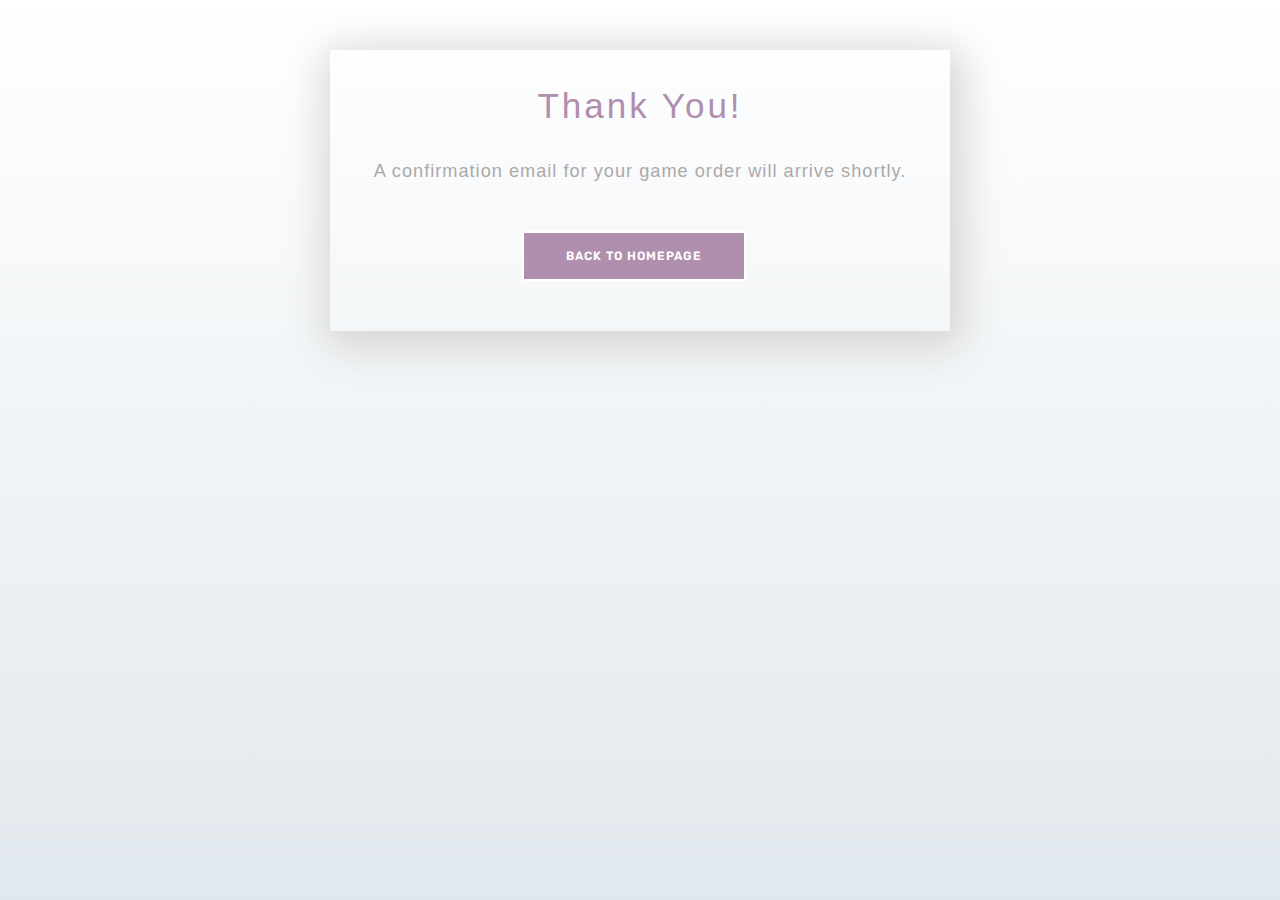
<file: thanks.html>
<!DOCTYPE html>
<html lang="zxx">
    <head>
        <!-- Required meta tags -->
        <meta charset="utf-8" />
        <meta
            name="viewport"
            content="width=device-width, initial-scale=1, shrink-to-fit=no"
        />
        <title>Challenge Motion Lab</title>
        <link rel="icon" href="img/favicon.png" />
        <meta
            name="description"
            content="Discover the best selection of PC and console games at our online store. Shop top-rated titles, latest releases, and exclusive offers for gamers of all levels. Enjoy fast shipping, secure checkout, and unbeatable prices on your favorite gaming platforms. Elevate your gaming experience today!"
        />

        <!-- Bootstrap CSS -->
        <link rel="stylesheet" href="css/bootstrap.min.css" />
        <!-- animate CSS -->
        <link rel="stylesheet" href="css/animate.css" />
        <!-- owl carousel CSS -->
        <link rel="stylesheet" href="css/owl.carousel.min.css" />
        <!-- font awesome CSS -->
        <link rel="stylesheet" href="css/all.css" />
        <!-- flaticon CSS -->
        <link rel="stylesheet" href="css/flaticon.css" />
        <link rel="stylesheet" href="css/themify-icons.css" />
        <!-- font awesome CSS -->
        <link rel="stylesheet" href="css/magnific-popup.css" />
        <!-- swiper CSS -->
        <link rel="stylesheet" href="css/slick.css" />
        <!-- style CSS -->
        <link rel="stylesheet" href="css/style.css" />
        <link rel="stylesheet" href="css/thanks.css" />
    </head>

    <body>
        <div class="content">
            <div class="wrapper-1">
                <div class="wrapper-2">
                    <h1>Thank You!</h1>
                    <p>
                        A confirmation email for your game order will arrive
                        shortly.
                    </p>
                    <a href="index.html">
                        <button class="go-home">Back to Homepage</button>
                    </a>
                </div>
            </div>
        </div>
    </body>
</html>
</file>
<file: css/flaticon.css>
/*
  	Flaticon icon font: Flaticon
  	Creation date: 30/12/2019 07:11
  	*/

@font-face {
  font-family: "Flaticon";
  src: url("../fonts/Flaticon.eot");
  src: url("../fonts/Flaticon.eot?#iefix") format("embedded-opentype"),
       url("../fonts/Flaticon.woff2") format("woff2"),
       url("../fonts/Flaticon.woff") format("woff"),
       url("../fonts/Flaticon.ttf") format("truetype"),
       url("../fonts/Flaticon.svg#Flaticon") format("svg");
  font-weight: normal;
  font-style: normal;
}

@media screen and (-webkit-min-device-pixel-ratio:0) {
  @font-face {
    font-family: "Flaticon";
    src: url("./Flaticon.svg#Flaticon") format("svg");
  }
}

[class^="flaticon-"]:before, [class*=" flaticon-"]:before,
[class^="flaticon-"]:after, [class*=" flaticon-"]:after {   
  font-family: Flaticon;
  font-style: normal;
}

.flaticon-quote:before { content: "\f100"; }
.flaticon-shopping-cart-black-shape:before { content: "\f101"; }
</file>
<file: css/themify-icons.css>
@font-face {
	font-family: 'themify';
	src:url('../fonts/themify.eot?-fvbane');
	src:url('../fonts/themify.eot?#iefix-fvbane') format('embedded-opentype'),
		url('../fonts/themify.woff?-fvbane') format('woff'),
		url('../fonts/themify.ttf?-fvbane') format('truetype'),
		url('../fonts/themify.svg?-fvbane#themify') format('svg');
	font-weight: normal;
	font-style: normal;
}

[class^="ti-"], [class*=" ti-"] {
	font-family: 'themify';
	speak: none;
	font-style: normal;
	font-weight: normal;
	font-variant: normal;
	text-transform: none;
	line-height: 1;

	/* Better Font Rendering =========== */
	-webkit-font-smoothing: antialiased;
	-moz-osx-font-smoothing: grayscale;
}

.ti-wand:before {
	content: "\e600";
}
.ti-volume:before {
	content: "\e601";
}
.ti-user:before {
	content: "\e602";
}
.ti-unlock:before {
	content: "\e603";
}
.ti-unlink:before {
	content: "\e604";
}
.ti-trash:before {
	content: "\e605";
}
.ti-thought:before {
	content: "\e606";
}
.ti-target:before {
	content: "\e607";
}
.ti-tag:before {
	content: "\e608";
}
.ti-tablet:before {
	content: "\e609";
}
.ti-star:before {
	content: "\e60a";
}
.ti-spray:before {
	content: "\e60b";
}
.ti-signal:before {
	content: "\e60c";
}
.ti-shopping-cart:before {
	content: "\e60d";
}
.ti-shopping-cart-full:before {
	content: "\e60e";
}
.ti-settings:before {
	content: "\e60f";
}
.ti-search:before {
	content: "\e610";
}
.ti-zoom-in:before {
	content: "\e611";
}
.ti-zoom-out:before {
	content: "\e612";
}
.ti-cut:before {
	content: "\e613";
}
.ti-ruler:before {
	content: "\e614";
}
.ti-ruler-pencil:before {
	content: "\e615";
}
.ti-ruler-alt:before {
	content: "\e616";
}
.ti-bookmark:before {
	content: "\e617";
}
.ti-bookmark-alt:before {
	content: "\e618";
}
.ti-reload:before {
	content: "\e619";
}
.ti-plus:before {
	content: "\e61a";
}
.ti-pin:before {
	content: "\e61b";
}
.ti-pencil:before {
	content: "\e61c";
}
.ti-pencil-alt:before {
	content: "\e61d";
}
.ti-paint-roller:before {
	content: "\e61e";
}
.ti-paint-bucket:before {
	content: "\e61f";
}
.ti-na:before {
	content: "\e620";
}
.ti-mobile:before {
	content: "\e621";
}
.ti-minus:before {
	content: "\e622";
}
.ti-medall:before {
	content: "\e623";
}
.ti-medall-alt:before {
	content: "\e624";
}
.ti-marker:before {
	content: "\e625";
}
.ti-marker-alt:before {
	content: "\e626";
}
.ti-arrow-up:before {
	content: "\e627";
}
.ti-arrow-right:before {
	content: "\e628";
}
.ti-arrow-left:before {
	content: "\e629";
}
.ti-arrow-down:before {
	content: "\e62a";
}
.ti-lock:before {
	content: "\e62b";
}
.ti-location-arrow:before {
	content: "\e62c";
}
.ti-link:before {
	content: "\e62d";
}
.ti-layout:before {
	content: "\e62e";
}
.ti-layers:before {
	content: "\e62f";
}
.ti-layers-alt:before {
	content: "\e630";
}
.ti-key:before {
	content: "\e631";
}
.ti-import:before {
	content: "\e632";
}
.ti-image:before {
	content: "\e633";
}
.ti-heart:before {
	content: "\e634";
}
.ti-heart-broken:before {
	content: "\e635";
}
.ti-hand-stop:before {
	content: "\e636";
}
.ti-hand-open:before {
	content: "\e637";
}
.ti-hand-drag:before {
	content: "\e638";
}
.ti-folder:before {
	content: "\e639";
}
.ti-flag:before {
	content: "\e63a";
}
.ti-flag-alt:before {
	content: "\e63b";
}
.ti-flag-alt-2:before {
	content: "\e63c";
}
.ti-eye:before {
	content: "\e63d";
}
.ti-export:before {
	content: "\e63e";
}
.ti-exchange-vertical:before {
	content: "\e63f";
}
.ti-desktop:before {
	content: "\e640";
}
.ti-cup:before {
	content: "\e641";
}
.ti-crown:before {
	content: "\e642";
}
.ti-comments:before {
	content: "\e643";
}
.ti-comment:before {
	content: "\e644";
}
.ti-comment-alt:before {
	content: "\e645";
}
.ti-close:before {
	content: "\e646";
}
.ti-clip:before {
	content: "\e647";
}
.ti-angle-up:before {
	content: "\e648";
}
.ti-angle-right:before {
	content: "\e649";
}
.ti-angle-left:before {
	content: "\e64a";
}
.ti-angle-down:before {
	content: "\e64b";
}
.ti-check:before {
	content: "\e64c";
}
.ti-check-box:before {
	content: "\e64d";
}
.ti-camera:before {
	content: "\e64e";
}
.ti-announcement:before {
	content: "\e64f";
}
.ti-brush:before {
	content: "\e650";
}
.ti-briefcase:before {
	content: "\e651";
}
.ti-bolt:before {
	content: "\e652";
}
.ti-bolt-alt:before {
	content: "\e653";
}
.ti-blackboard:before {
	content: "\e654";
}
.ti-bag:before {
	content: "\e655";
}
.ti-move:before {
	content: "\e656";
}
.ti-arrows-vertical:before {
	content: "\e657";
}
.ti-arrows-horizontal:before {
	content: "\e658";
}
.ti-fullscreen:before {
	content: "\e659";
}
.ti-arrow-top-right:before {
	content: "\e65a";
}
.ti-arrow-top-left:before {
	content: "\e65b";
}
.ti-arrow-circle-up:before {
	content: "\e65c";
}
.ti-arrow-circle-right:before {
	content: "\e65d";
}
.ti-arrow-circle-left:before {
	content: "\e65e";
}
.ti-arrow-circle-down:before {
	content: "\e65f";
}
.ti-angle-double-up:before {
	content: "\e660";
}
.ti-angle-double-right:before {
	content: "\e661";
}
.ti-angle-double-left:before {
	content: "\e662";
}
.ti-angle-double-down:before {
	content: "\e663";
}
.ti-zip:before {
	content: "\e664";
}
.ti-world:before {
	content: "\e665";
}
.ti-wheelchair:before {
	content: "\e666";
}
.ti-view-list:before {
	content: "\e667";
}
.ti-view-list-alt:before {
	content: "\e668";
}
.ti-view-grid:before {
	content: "\e669";
}
.ti-uppercase:before {
	content: "\e66a";
}
.ti-upload:before {
	content: "\e66b";
}
.ti-underline:before {
	content: "\e66c";
}
.ti-truck:before {
	content: "\e66d";
}
.ti-timer:before {
	content: "\e66e";
}
.ti-ticket:before {
	content: "\e66f";
}
.ti-thumb-up:before {
	content: "\e670";
}
.ti-thumb-down:before {
	content: "\e671";
}
.ti-text:before {
	content: "\e672";
}
.ti-stats-up:before {
	content: "\e673";
}
.ti-stats-down:before {
	content: "\e674";
}
.ti-split-v:before {
	content: "\e675";
}
.ti-split-h:before {
	content: "\e676";
}
.ti-smallcap:before {
	content: "\e677";
}
.ti-shine:before {
	content: "\e678";
}
.ti-shift-right:before {
	content: "\e679";
}
.ti-shift-left:before {
	content: "\e67a";
}
.ti-shield:before {
	content: "\e67b";
}
.ti-notepad:before {
	content: "\e67c";
}
.ti-server:before {
	content: "\e67d";
}
.ti-quote-right:before {
	content: "\e67e";
}
.ti-quote-left:before {
	content: "\e67f";
}
.ti-pulse:before {
	content: "\e680";
}
.ti-printer:before {
	content: "\e681";
}
.ti-power-off:before {
	content: "\e682";
}
.ti-plug:before {
	content: "\e683";
}
.ti-pie-chart:before {
	content: "\e684";
}
.ti-paragraph:before {
	content: "\e685";
}
.ti-panel:before {
	content: "\e686";
}
.ti-package:before {
	content: "\e687";
}
.ti-music:before {
	content: "\e688";
}
.ti-music-alt:before {
	content: "\e689";
}
.ti-mouse:before {
	content: "\e68a";
}
.ti-mouse-alt:before {
	content: "\e68b";
}
.ti-money:before {
	content: "\e68c";
}
.ti-microphone:before {
	content: "\e68d";
}
.ti-menu:before {
	content: "\e68e";
}
.ti-menu-alt:before {
	content: "\e68f";
}
.ti-map:before {
	content: "\e690";
}
.ti-map-alt:before {
	content: "\e691";
}
.ti-loop:before {
	content: "\e692";
}
.ti-location-pin:before {
	content: "\e693";
}
.ti-list:before {
	content: "\e694";
}
.ti-light-bulb:before {
	content: "\e695";
}
.ti-Italic:before {
	content: "\e696";
}
.ti-info:before {
	content: "\e697";
}
.ti-infinite:before {
	content: "\e698";
}
.ti-id-badge:before {
	content: "\e699";
}
.ti-hummer:before {
	content: "\e69a";
}
.ti-home:before {
	content: "\e69b";
}
.ti-help:before {
	content: "\e69c";
}
.ti-headphone:before {
	content: "\e69d";
}
.ti-harddrives:before {
	content: "\e69e";
}
.ti-harddrive:before {
	content: "\e69f";
}
.ti-gift:before {
	content: "\e6a0";
}
.ti-game:before {
	content: "\e6a1";
}
.ti-filter:before {
	content: "\e6a2";
}
.ti-files:before {
	content: "\e6a3";
}
.ti-file:before {
	content: "\e6a4";
}
.ti-eraser:before {
	content: "\e6a5";
}
.ti-envelope:before {
	content: "\e6a6";
}
.ti-download:before {
	content: "\e6a7";
}
.ti-direction:before {
	content: "\e6a8";
}
.ti-direction-alt:before {
	content: "\e6a9";
}
.ti-dashboard:before {
	content: "\e6aa";
}
.ti-control-stop:before {
	content: "\e6ab";
}
.ti-control-shuffle:before {
	content: "\e6ac";
}
.ti-control-play:before {
	content: "\e6ad";
}
.ti-control-pause:before {
	content: "\e6ae";
}
.ti-control-forward:before {
	content: "\e6af";
}
.ti-control-backward:before {
	content: "\e6b0";
}
.ti-cloud:before {
	content: "\e6b1";
}
.ti-cloud-up:before {
	content: "\e6b2";
}
.ti-cloud-down:before {
	content: "\e6b3";
}
.ti-clipboard:before {
	content: "\e6b4";
}
.ti-car:before {
	content: "\e6b5";
}
.ti-calendar:before {
	content: "\e6b6";
}
.ti-book:before {
	content: "\e6b7";
}
.ti-bell:before {
	content: "\e6b8";
}
.ti-basketball:before {
	content: "\e6b9";
}
.ti-bar-chart:before {
	content: "\e6ba";
}
.ti-bar-chart-alt:before {
	content: "\e6bb";
}
.ti-back-right:before {
	content: "\e6bc";
}
.ti-back-left:before {
	content: "\e6bd";
}
.ti-arrows-corner:before {
	content: "\e6be";
}
.ti-archive:before {
	content: "\e6bf";
}
.ti-anchor:before {
	content: "\e6c0";
}
.ti-align-right:before {
	content: "\e6c1";
}
.ti-align-left:before {
	content: "\e6c2";
}
.ti-align-justify:before {
	content: "\e6c3";
}
.ti-align-center:before {
	content: "\e6c4";
}
.ti-alert:before {
	content: "\e6c5";
}
.ti-alarm-clock:before {
	content: "\e6c6";
}
.ti-agenda:before {
	content: "\e6c7";
}
.ti-write:before {
	content: "\e6c8";
}
.ti-window:before {
	content: "\e6c9";
}
.ti-widgetized:before {
	content: "\e6ca";
}
.ti-widget:before {
	content: "\e6cb";
}
.ti-widget-alt:before {
	content: "\e6cc";
}
.ti-wallet:before {
	content: "\e6cd";
}
.ti-video-clapper:before {
	content: "\e6ce";
}
.ti-video-camera:before {
	content: "\e6cf";
}
.ti-vector:before {
	content: "\e6d0";
}
.ti-themify-logo:before {
	content: "\e6d1";
}
.ti-themify-favicon:before {
	content: "\e6d2";
}
.ti-themify-favicon-alt:before {
	content: "\e6d3";
}
.ti-support:before {
	content: "\e6d4";
}
.ti-stamp:before {
	content: "\e6d5";
}
.ti-split-v-alt:before {
	content: "\e6d6";
}
.ti-slice:before {
	content: "\e6d7";
}
.ti-shortcode:before {
	content: "\e6d8";
}
.ti-shift-right-alt:before {
	content: "\e6d9";
}
.ti-shift-left-alt:before {
	content: "\e6da";
}
.ti-ruler-alt-2:before {
	content: "\e6db";
}
.ti-receipt:before {
	content: "\e6dc";
}
.ti-pin2:before {
	content: "\e6dd";
}
.ti-pin-alt:before {
	content: "\e6de";
}
.ti-pencil-alt2:before {
	content: "\e6df";
}
.ti-palette:before {
	content: "\e6e0";
}
.ti-more:before {
	content: "\e6e1";
}
.ti-more-alt:before {
	content: "\e6e2";
}
.ti-microphone-alt:before {
	content: "\e6e3";
}
.ti-magnet:before {
	content: "\e6e4";
}
.ti-line-double:before {
	content: "\e6e5";
}
.ti-line-dotted:before {
	content: "\e6e6";
}
.ti-line-dashed:before {
	content: "\e6e7";
}
.ti-layout-width-full:before {
	content: "\e6e8";
}
.ti-layout-width-default:before {
	content: "\e6e9";
}
.ti-layout-width-default-alt:before {
	content: "\e6ea";
}
.ti-layout-tab:before {
	content: "\e6eb";
}
.ti-layout-tab-window:before {
	content: "\e6ec";
}
.ti-layout-tab-v:before {
	content: "\e6ed";
}
.ti-layout-tab-min:before {
	content: "\e6ee";
}
.ti-layout-slider:before {
	content: "\e6ef";
}
.ti-layout-slider-alt:before {
	content: "\e6f0";
}
.ti-layout-sidebar-right:before {
	content: "\e6f1";
}
.ti-layout-sidebar-none:before {
	content: "\e6f2";
}
.ti-layout-sidebar-left:before {
	content: "\e6f3";
}
.ti-layout-placeholder:before {
	content: "\e6f4";
}
.ti-layout-menu:before {
	content: "\e6f5";
}
.ti-layout-menu-v:before {
	content: "\e6f6";
}
.ti-layout-menu-separated:before {
	content: "\e6f7";
}
.ti-layout-menu-full:before {
	content: "\e6f8";
}
.ti-layout-media-right-alt:before {
	content: "\e6f9";
}
.ti-layout-media-right:before {
	content: "\e6fa";
}
.ti-layout-media-overlay:before {
	content: "\e6fb";
}
.ti-layout-media-overlay-alt:before {
	content: "\e6fc";
}
.ti-layout-media-overlay-alt-2:before {
	content: "\e6fd";
}
.ti-layout-media-left-alt:before {
	content: "\e6fe";
}
.ti-layout-media-left:before {
	content: "\e6ff";
}
.ti-layout-media-center-alt:before {
	content: "\e700";
}
.ti-layout-media-center:before {
	content: "\e701";
}
.ti-layout-list-thumb:before {
	content: "\e702";
}
.ti-layout-list-thumb-alt:before {
	content: "\e703";
}
.ti-layout-list-post:before {
	content: "\e704";
}
.ti-layout-list-large-image:before {
	content: "\e705";
}
.ti-layout-line-solid:before {
	content: "\e706";
}
.ti-layout-grid4:before {
	content: "\e707";
}
.ti-layout-grid3:before {
	content: "\e708";
}
.ti-layout-grid2:before {
	content: "\e709";
}
.ti-layout-grid2-thumb:before {
	content: "\e70a";
}
.ti-layout-cta-right:before {
	content: "\e70b";
}
.ti-layout-cta-left:before {
	content: "\e70c";
}
.ti-layout-cta-center:before {
	content: "\e70d";
}
.ti-layout-cta-btn-right:before {
	content: "\e70e";
}
.ti-layout-cta-btn-left:before {
	content: "\e70f";
}
.ti-layout-column4:before {
	content: "\e710";
}
.ti-layout-column3:before {
	content: "\e711";
}
.ti-layout-column2:before {
	content: "\e712";
}
.ti-layout-accordion-separated:before {
	content: "\e713";
}
.ti-layout-accordion-merged:before {
	content: "\e714";
}
.ti-layout-accordion-list:before {
	content: "\e715";
}
.ti-ink-pen:before {
	content: "\e716";
}
.ti-info-alt:before {
	content: "\e717";
}
.ti-help-alt:before {
	content: "\e718";
}
.ti-headphone-alt:before {
	content: "\e719";
}
.ti-hand-point-up:before {
	content: "\e71a";
}
.ti-hand-point-right:before {
	content: "\e71b";
}
.ti-hand-point-left:before {
	content: "\e71c";
}
.ti-hand-point-down:before {
	content: "\e71d";
}
.ti-gallery:before {
	content: "\e71e";
}
.ti-face-smile:before {
	content: "\e71f";
}
.ti-face-sad:before {
	content: "\e720";
}
.ti-credit-card:before {
	content: "\e721";
}
.ti-control-skip-forward:before {
	content: "\e722";
}
.ti-control-skip-backward:before {
	content: "\e723";
}
.ti-control-record:before {
	content: "\e724";
}
.ti-control-eject:before {
	content: "\e725";
}
.ti-comments-smiley:before {
	content: "\e726";
}
.ti-brush-alt:before {
	content: "\e727";
}
.ti-youtube:before {
	content: "\e728";
}
.ti-vimeo:before {
	content: "\e729";
}
.ti-twitter:before {
	content: "\e72a";
}
.ti-time:before {
	content: "\e72b";
}
.ti-tumblr:before {
	content: "\e72c";
}
.ti-skype:before {
	content: "\e72d";
}
.ti-share:before {
	content: "\e72e";
}
.ti-share-alt:before {
	content: "\e72f";
}
.ti-rocket:before {
	content: "\e730";
}
.ti-pinterest:before {
	content: "\e731";
}
.ti-new-window:before {
	content: "\e732";
}
.ti-microsoft:before {
	content: "\e733";
}
.ti-list-ol:before {
	content: "\e734";
}
.ti-linkedin:before {
	content: "\e735";
}
.ti-layout-sidebar-2:before {
	content: "\e736";
}
.ti-layout-grid4-alt:before {
	content: "\e737";
}
.ti-layout-grid3-alt:before {
	content: "\e738";
}
.ti-layout-grid2-alt:before {
	content: "\e739";
}
.ti-layout-column4-alt:before {
	content: "\e73a";
}
.ti-layout-column3-alt:before {
	content: "\e73b";
}
.ti-layout-column2-alt:before {
	content: "\e73c";
}
.ti-instagram:before {
	content: "\e73d";
}
.ti-google:before {
	content: "\e73e";
}
.ti-github:before {
	content: "\e73f";
}
.ti-flickr:before {
	content: "\e740";
}
.ti-facebook:before {
	content: "\e741";
}
.ti-dropbox:before {
	content: "\e742";
}
.ti-dribbble:before {
	content: "\e743";
}
.ti-apple:before {
	content: "\e744";
}
.ti-android:before {
	content: "\e745";
}
.ti-save:before {
	content: "\e746";
}
.ti-save-alt:before {
	content: "\e747";
}
.ti-yahoo:before {
	content: "\e748";
}
.ti-wordpress:before {
	content: "\e749";
}
.ti-vimeo-alt:before {
	content: "\e74a";
}
.ti-twitter-alt:before {
	content: "\e74b";
}
.ti-tumblr-alt:before {
	content: "\e74c";
}
.ti-trello:before {
	content: "\e74d";
}
.ti-stack-overflow:before {
	content: "\e74e";
}
.ti-soundcloud:before {
	content: "\e74f";
}
.ti-sharethis:before {
	content: "\e750";
}
.ti-sharethis-alt:before {
	content: "\e751";
}
.ti-reddit:before {
	content: "\e752";
}
.ti-pinterest-alt:before {
	content: "\e753";
}
.ti-microsoft-alt:before {
	content: "\e754";
}
.ti-linux:before {
	content: "\e755";
}
.ti-jsfiddle:before {
	content: "\e756";
}
.ti-joomla:before {
	content: "\e757";
}
.ti-html5:before {
	content: "\e758";
}
.ti-flickr-alt:before {
	content: "\e759";
}
.ti-email:before {
	content: "\e75a";
}
.ti-drupal:before {
	content: "\e75b";
}
.ti-dropbox-alt:before {
	content: "\e75c";
}
.ti-css3:before {
	content: "\e75d";
}
.ti-rss:before {
	content: "\e75e";
}
.ti-rss-alt:before {
	content: "\e75f";
}
</file>
<file: css/style.css>
/*Color Variables*/
/**************** extend css start ****************/
@import url("https://fonts.googleapis.com/css?family=Poppins:300,400,500,600,700|Rubik:300,400,500,700&display=swap");
/* line 2, /Applications/MAMP/htdocs/old/palash/cl/shop_html/sass/_extends.scss */
.form-contact .form-group .btn_1 i {
  background-image: linear-gradient(16deg, #ff005a 0%, #ff5d2d 64%, #ffba00 100%);
}

/* line 10, /Applications/MAMP/htdocs/old/palash/cl/shop_html/sass/_extends.scss */
.form-contact .form-group .btn_1 {
  background-image: linear-gradient(to left, #fff 0%, #fff 51%, #fff 100%);
}

/**************** extend css start ****************/
/**************** common css start ****************/
/* line 4, /Applications/MAMP/htdocs/old/palash/cl/shop_html/sass/_common.scss */
body {
  font-family: "Rubik", sans-serif;
  padding: 0;
  margin: 0;
  font-size: 14px;
}

/* line 10, /Applications/MAMP/htdocs/old/palash/cl/shop_html/sass/_common.scss */
.message_submit_form:focus {
  outline: none;
}

/* line 13, /Applications/MAMP/htdocs/old/palash/cl/shop_html/sass/_common.scss */
input:hover,
input:focus {
  outline: none !important;
}

/* line 17, /Applications/MAMP/htdocs/old/palash/cl/shop_html/sass/_common.scss */
.gray_bg {
  background-color: #f4f4f4;
}

/* line 20, /Applications/MAMP/htdocs/old/palash/cl/shop_html/sass/_common.scss */
.section_padding {
  padding: 200px 0px;
}

@media only screen and (min-width: 992px) and (max-width: 1200px) {
  /* line 20, /Applications/MAMP/htdocs/old/palash/cl/shop_html/sass/_common.scss */
  .section_padding {
    padding: 100px 0px;
  }
}

@media only screen and (min-width: 768px) and (max-width: 991px) {
  /* line 20, /Applications/MAMP/htdocs/old/palash/cl/shop_html/sass/_common.scss */
  .section_padding {
    padding: 70px 0px;
  }
}

@media (max-width: 576px) {
  /* line 20, /Applications/MAMP/htdocs/old/palash/cl/shop_html/sass/_common.scss */
  .section_padding {
    padding: 70px 0px;
  }
}

@media only screen and (min-width: 576px) and (max-width: 767px) {
  /* line 20, /Applications/MAMP/htdocs/old/palash/cl/shop_html/sass/_common.scss */
  .section_padding {
    padding: 70px 0px;
  }
}

/* line 39, /Applications/MAMP/htdocs/old/palash/cl/shop_html/sass/_common.scss */
.single_padding_top {
  padding-top: 200px !important;
}

@media only screen and (min-width: 992px) and (max-width: 1200px) {
  /* line 39, /Applications/MAMP/htdocs/old/palash/cl/shop_html/sass/_common.scss */
  .single_padding_top {
    padding-top: 70px !important;
  }
}

@media only screen and (min-width: 768px) and (max-width: 991px) {
  /* line 39, /Applications/MAMP/htdocs/old/palash/cl/shop_html/sass/_common.scss */
  .single_padding_top {
    padding-top: 70px !important;
  }
}

@media (max-width: 576px) {
  /* line 39, /Applications/MAMP/htdocs/old/palash/cl/shop_html/sass/_common.scss */
  .single_padding_top {
    padding-top: 70px !important;
  }
}

@media only screen and (min-width: 576px) and (max-width: 767px) {
  /* line 39, /Applications/MAMP/htdocs/old/palash/cl/shop_html/sass/_common.scss */
  .single_padding_top {
    padding-top: 100px !important;
  }
}

/* line 58, /Applications/MAMP/htdocs/old/palash/cl/shop_html/sass/_common.scss */
.padding_top {
  padding-top: 200px;
}

@media only screen and (min-width: 992px) and (max-width: 1200px) {
  /* line 58, /Applications/MAMP/htdocs/old/palash/cl/shop_html/sass/_common.scss */
  .padding_top {
    padding-top: 100px;
  }
}

@media only screen and (min-width: 768px) and (max-width: 991px) {
  /* line 58, /Applications/MAMP/htdocs/old/palash/cl/shop_html/sass/_common.scss */
  .padding_top {
    padding-top: 70px;
  }
}

@media (max-width: 576px) {
  /* line 58, /Applications/MAMP/htdocs/old/palash/cl/shop_html/sass/_common.scss */
  .padding_top {
    padding-top: 70px;
  }
}

@media only screen and (min-width: 576px) and (max-width: 767px) {
  /* line 58, /Applications/MAMP/htdocs/old/palash/cl/shop_html/sass/_common.scss */
  .padding_top {
    padding-top: 70px;
  }
}

/* line 77, /Applications/MAMP/htdocs/old/palash/cl/shop_html/sass/_common.scss */
.padding_bottom {
  padding-bottom: 200px;
}

@media only screen and (min-width: 992px) and (max-width: 1200px) {
  /* line 77, /Applications/MAMP/htdocs/old/palash/cl/shop_html/sass/_common.scss */
  .padding_bottom {
    padding-bottom: 100px;
  }
}

@media only screen and (min-width: 768px) and (max-width: 991px) {
  /* line 77, /Applications/MAMP/htdocs/old/palash/cl/shop_html/sass/_common.scss */
  .padding_bottom {
    padding-bottom: 70px;
  }
}

@media (max-width: 576px) {
  /* line 77, /Applications/MAMP/htdocs/old/palash/cl/shop_html/sass/_common.scss */
  .padding_bottom {
    padding-bottom: 70px;
  }
}

@media only screen and (min-width: 576px) and (max-width: 767px) {
  /* line 77, /Applications/MAMP/htdocs/old/palash/cl/shop_html/sass/_common.scss */
  .padding_bottom {
    padding-bottom: 70px;
  }
}

/* line 97, /Applications/MAMP/htdocs/old/palash/cl/shop_html/sass/_common.scss */
a {
  text-decoration: none;
  -webkit-transition: 0.5s;
  transition: 0.5s;
}

/* line 101, /Applications/MAMP/htdocs/old/palash/cl/shop_html/sass/_common.scss */
a:hover {
  outline: none;
  text-decoration: none;
}

/* line 106, /Applications/MAMP/htdocs/old/palash/cl/shop_html/sass/_common.scss */
h1,
h2,
h3,
h4,
h5,
h6 {
  color: #4B3049;
  font-family: "Poppins", sans-serif;
  -webkit-transition: 0.5s;
  transition: 0.5s;
}

/* line 117, /Applications/MAMP/htdocs/old/palash/cl/shop_html/sass/_common.scss */
p {
  font-family: "Rubik", sans-serif;
  line-height: 2;
  font-size: 15px;
  margin-bottom: 0px;
  color: #795376;
  font-weight: 400;
}

/* line 126, /Applications/MAMP/htdocs/old/palash/cl/shop_html/sass/_common.scss */
h2 {
  font-size: 44px;
  line-height: 28px;
  color: #4B3049;
  font-weight: 600;
  line-height: 1.222;
}

@media (max-width: 576px) {
  /* line 126, /Applications/MAMP/htdocs/old/palash/cl/shop_html/sass/_common.scss */
  h2 {
    font-size: 22px;
    line-height: 25px;
  }
}

@media only screen and (min-width: 576px) and (max-width: 767px) {
  /* line 126, /Applications/MAMP/htdocs/old/palash/cl/shop_html/sass/_common.scss */
  h2 {
    font-size: 24px;
    line-height: 25px;
  }
}

/* line 146, /Applications/MAMP/htdocs/old/palash/cl/shop_html/sass/_common.scss */
h3 {
  font-size: 24px;
  line-height: 25px;
}

@media (max-width: 576px) {
  /* line 146, /Applications/MAMP/htdocs/old/palash/cl/shop_html/sass/_common.scss */
  h3 {
    font-size: 20px;
  }
}

/* line 156, /Applications/MAMP/htdocs/old/palash/cl/shop_html/sass/_common.scss */
h5 {
  font-size: 18px;
  line-height: 22px;
}

/* line 161, /Applications/MAMP/htdocs/old/palash/cl/shop_html/sass/_common.scss */
img {
  max-width: 100%;
}

/* line 165, /Applications/MAMP/htdocs/old/palash/cl/shop_html/sass/_common.scss */
a:focus,
.button:focus,
button:focus,
.btn:focus {
  text-decoration: none;
  outline: none;
  box-shadow: none;
  -webkit-transition: 1s;
  transition: 1s;
}

/* line 175, /Applications/MAMP/htdocs/old/palash/cl/shop_html/sass/_common.scss */
.section_tittle {
  margin-bottom: 80px;
}

@media (max-width: 991px) {
  /* line 175, /Applications/MAMP/htdocs/old/palash/cl/shop_html/sass/_common.scss */
  .section_tittle {
    margin-bottom: 20px;
  }
}

@media only screen and (min-width: 992px) and (max-width: 1200px) {
  /* line 175, /Applications/MAMP/htdocs/old/palash/cl/shop_html/sass/_common.scss */
  .section_tittle {
    margin-bottom: 40px;
  }
}

/* line 186, /Applications/MAMP/htdocs/old/palash/cl/shop_html/sass/_common.scss */
.section_tittle h2 {
  font-size: 36px;
  color: #4B3049;
  line-height: 27px;
  font-weight: 700;
  position: relative;
  margin-bottom: 28px;
}

@media (max-width: 576px) {
  /* line 186, /Applications/MAMP/htdocs/old/palash/cl/shop_html/sass/_common.scss */
  .section_tittle h2 {
    font-size: 25px;
    line-height: 35px;
    margin-bottom: 15px;
  }
}

@media only screen and (min-width: 576px) and (max-width: 767px) {
  /* line 186, /Applications/MAMP/htdocs/old/palash/cl/shop_html/sass/_common.scss */
  .section_tittle h2 {
    font-size: 25px;
    line-height: 35px;
    margin-bottom: 15px;
  }
}

@media only screen and (min-width: 768px) and (max-width: 991px) {
  /* line 186, /Applications/MAMP/htdocs/old/palash/cl/shop_html/sass/_common.scss */
  .section_tittle h2 {
    font-size: 30px;
    line-height: 40px;
    margin-bottom: 15px;
  }
}

@media only screen and (min-width: 992px) and (max-width: 1200px) {
  /* line 186, /Applications/MAMP/htdocs/old/palash/cl/shop_html/sass/_common.scss */
  .section_tittle h2 {
    font-size: 35px;
    line-height: 40px;
  }
}

/* line 219, /Applications/MAMP/htdocs/old/palash/cl/shop_html/sass/_common.scss */
.section_tittle p {
  color: #556172;
  text-transform: capitalize;
  line-height: 30px;
  font-family: "Poppins", sans-serif;
}

@media (max-width: 576px) {
  /* line 219, /Applications/MAMP/htdocs/old/palash/cl/shop_html/sass/_common.scss */
  .section_tittle p {
    margin-bottom: 10px;
  }
}

@media only screen and (min-width: 576px) and (max-width: 767px) {
  /* line 219, /Applications/MAMP/htdocs/old/palash/cl/shop_html/sass/_common.scss */
  .section_tittle p {
    margin-bottom: 10px;
  }
}

@media only screen and (min-width: 768px) and (max-width: 991px) {
  /* line 219, /Applications/MAMP/htdocs/old/palash/cl/shop_html/sass/_common.scss */
  .section_tittle p {
    margin-bottom: 10px;
  }
}

@media only screen and (min-width: 992px) and (max-width: 1200px) {
  /* line 219, /Applications/MAMP/htdocs/old/palash/cl/shop_html/sass/_common.scss */
  .section_tittle p {
    margin-bottom: 10px;
  }
}

/* line 243, /Applications/MAMP/htdocs/old/palash/cl/shop_html/sass/_common.scss */
ul {
  list-style: none;
  margin: 0;
  padding: 0;
}

/* line 249, /Applications/MAMP/htdocs/old/palash/cl/shop_html/sass/_common.scss */
.mb_110 {
  margin-bottom: 110px;
}

@media (max-width: 576px) {
  /* line 249, /Applications/MAMP/htdocs/old/palash/cl/shop_html/sass/_common.scss */
  .mb_110 {
    margin-bottom: 220px;
  }
}

/* line 258, /Applications/MAMP/htdocs/old/palash/cl/shop_html/sass/_common.scss */
.mt_130 {
  margin-top: 130px;
}

@media (max-width: 576px) {
  /* line 258, /Applications/MAMP/htdocs/old/palash/cl/shop_html/sass/_common.scss */
  .mt_130 {
    margin-top: 70px;
  }
}

@media only screen and (min-width: 576px) and (max-width: 767px) {
  /* line 258, /Applications/MAMP/htdocs/old/palash/cl/shop_html/sass/_common.scss */
  .mt_130 {
    margin-top: 70px;
  }
}

@media only screen and (min-width: 768px) and (max-width: 991px) {
  /* line 258, /Applications/MAMP/htdocs/old/palash/cl/shop_html/sass/_common.scss */
  .mt_130 {
    margin-top: 70px;
  }
}

@media only screen and (min-width: 992px) and (max-width: 1200px) {
  /* line 258, /Applications/MAMP/htdocs/old/palash/cl/shop_html/sass/_common.scss */
  .mt_130 {
    margin-top: 70px;
  }
}

/* line 278, /Applications/MAMP/htdocs/old/palash/cl/shop_html/sass/_common.scss */
.mb_130 {
  margin-bottom: 140px;
}

@media (max-width: 991px) {
  /* line 278, /Applications/MAMP/htdocs/old/palash/cl/shop_html/sass/_common.scss */
  .mb_130 {
    margin-bottom: 70px;
  }
}

@media only screen and (min-width: 992px) and (max-width: 1200px) {
  /* line 278, /Applications/MAMP/htdocs/old/palash/cl/shop_html/sass/_common.scss */
  .mb_130 {
    margin-bottom: 100px;
  }
}

/* line 290, /Applications/MAMP/htdocs/old/palash/cl/shop_html/sass/_common.scss */
.padding_less_40 {
  margin-bottom: -50px;
}

/* line 294, /Applications/MAMP/htdocs/old/palash/cl/shop_html/sass/_common.scss */
.z_index {
  z-index: 9 !important;
  position: relative;
}

@media only screen and (min-width: 1200px) and (max-width: 3640px) {
  /* line 300, /Applications/MAMP/htdocs/old/palash/cl/shop_html/sass/_common.scss */
  .container {
    max-width: 1170px;
  }
}

@media (max-width: 1200px) {
  /* line 306, /Applications/MAMP/htdocs/old/palash/cl/shop_html/sass/_common.scss */
  [class*="hero-ani-"] {
    display: none !important;
  }
}

/* line 311, /Applications/MAMP/htdocs/old/palash/cl/shop_html/sass/_common.scss */
.form-control:focus {
  color: #495057;
  background-color: #fff;
  border-color: #dddddd;
  outline: 0;
  box-shadow: none;
}

/* line 320, /Applications/MAMP/htdocs/old/palash/cl/shop_html/sass/_common.scss */
.pageination .page-link {
  border: 0px solid transparent;
  font-weight: 500;
  font-size: 18px;
  color: #979797;
  padding: 10px 8px;
}

/* line 326, /Applications/MAMP/htdocs/old/palash/cl/shop_html/sass/_common.scss */
.pageination .page-link:hover {
  background-color: transparent;
  color: #000;
}

/* line 331, /Applications/MAMP/htdocs/old/palash/cl/shop_html/sass/_common.scss */
.pageination i {
  font-size: 12px;
}

/* line 335, /Applications/MAMP/htdocs/old/palash/cl/shop_html/sass/_common.scss */
.sidebar_box_shadow {
  box-shadow: 0px 10px 10px 0px rgba(153, 153, 153, 0.1);
}

/* line 338, /Applications/MAMP/htdocs/old/palash/cl/shop_html/sass/_common.scss */
.border_top {
  border-top: 1px solid #eee;
  max-width: 1110px;
  margin: 0 auto;
}

/* line 343, /Applications/MAMP/htdocs/old/palash/cl/shop_html/sass/_common.scss */
.section_bg {
  background-color: #f4edf278;
}

/**************** common css end ****************/
/* Main Button Area css
============================================================================================ */
/* line 3, /Applications/MAMP/htdocs/old/palash/cl/shop_html/sass/_button.scss */
.submit_btn {
  width: auto;
  display: inline-block;
  background: #fff;
  padding: 0px 50px;
  color: #fff;
  font-size: 13px;
  font-weight: 500;
  line-height: 50px;
  border-radius: 5px;
  outline: none !important;
  box-shadow: none !important;
  text-align: center;
  border: 1px solid #edeff2;
  cursor: pointer;
  -webkit-transition: 0.5s;
  transition: 0.5s;
}

/* line 19, /Applications/MAMP/htdocs/old/palash/cl/shop_html/sass/_button.scss */
.submit_btn:hover {
  background: transparent;
}

/* line 24, /Applications/MAMP/htdocs/old/palash/cl/shop_html/sass/_button.scss */
.btn_1 {
  display: inline-block;
  padding: 17px 50px;
  border-radius: 5px;
  background-color: #B08EAD;
  border: 2px solid #B08EAD;
  font-size: 15px;
  font-weight: 500;
  -webkit-transition: 0.5s;
  transition: 0.5s;
  text-transform: capitalize;
  color: #fff;
}

/* line 36, /Applications/MAMP/htdocs/old/palash/cl/shop_html/sass/_button.scss */
.btn_1:hover {
  background-color: #fff;
  color: #B08EAD;
}

@media (max-width: 991px) {
  /* line 24, /Applications/MAMP/htdocs/old/palash/cl/shop_html/sass/_button.scss */
  .btn_1 {
    padding: 13px 35px;
  }
}

/* line 44, /Applications/MAMP/htdocs/old/palash/cl/shop_html/sass/_button.scss */
.btn_3 {
  display: inline-block;
  padding: 18px 36px;
  border-radius: 5px;
  background-color: transparent;
  border: 1px solid #B08EAD;
  font-size: 15px;
  font-weight: 700;
  color: #B08EAD;
  text-transform: uppercase;
  font-weight: 400;
  -webkit-transition: 0.5s;
  transition: 0.5s;
}

/* line 56, /Applications/MAMP/htdocs/old/palash/cl/shop_html/sass/_button.scss */
.btn_3:hover {
  background-color: #B08EAD;
  color: #fff;
}

@media (max-width: 991px) {
  /* line 44, /Applications/MAMP/htdocs/old/palash/cl/shop_html/sass/_button.scss */
  .btn_3 {
    padding: 13px 35px;
  }
}

/* line 64, /Applications/MAMP/htdocs/old/palash/cl/shop_html/sass/_button.scss */
.btn_2 {
  display: inline-block;
  width: 180px;
  height: 60px;
  line-height: 60px;
  text-align: center;
  background-color: #fff;
  font-size: 15px;
  font-family: "Poppins", sans-serif;
  font-weight: 500;
  color: #1e1e1e;
  -o-transition: all .4s ease-in-out;
  -webkit-transition: all .4s ease-in-out;
  transition: all .4s ease-in-out;
  text-transform: capitalize;
}

/* line 79, /Applications/MAMP/htdocs/old/palash/cl/shop_html/sass/_button.scss */
.btn_2:hover {
  color: #fff !important;
  background-color: #B08EAD;
}

@media (max-width: 991px) {
  /* line 64, /Applications/MAMP/htdocs/old/palash/cl/shop_html/sass/_button.scss */
  .btn_2 {
    height: 50px;
    width: 140px;
    line-height: 50px;
  }
}

/* line 94, /Applications/MAMP/htdocs/old/palash/cl/shop_html/sass/_button.scss */
.btn_4 {
  color: #B08EAD;
  font-size: 15px;
  font-weight: 700;
  margin-top: 53px;
  display: inline-block;
  -webkit-transition: 0.5s;
  transition: 0.5s;
  border-radius: 5px;
}

@media (max-width: 991px) {
  /* line 94, /Applications/MAMP/htdocs/old/palash/cl/shop_html/sass/_button.scss */
  .btn_4 {
    margin-top: 30px;
  }
}

/* line 109, /Applications/MAMP/htdocs/old/palash/cl/shop_html/sass/_button.scss */
.btn_4 img {
  width: 20px;
  margin-left: 15px;
}

/*=================== custom button rule start ====================*/
/* line 117, /Applications/MAMP/htdocs/old/palash/cl/shop_html/sass/_button.scss */
.button {
  display: inline-block;
  border: 1px solid transparent;
  font-size: 15px;
  font-weight: 500;
  padding: 12px 54px;
  border-radius: 4px;
  color: #fff;
  border: 1px solid #edeff2;
  text-transform: uppercase;
  background-color: #B08EAD;
  cursor: pointer;
  -webkit-transition: 0.5s;
  transition: 0.5s;
}

@media (max-width: 767px) {
  /* line 117, /Applications/MAMP/htdocs/old/palash/cl/shop_html/sass/_button.scss */
  .button {
    font-size: 13px;
    padding: 9px 24px;
  }
}

/* line 136, /Applications/MAMP/htdocs/old/palash/cl/shop_html/sass/_button.scss */
.button:hover {
  color: #fff;
}

/* line 141, /Applications/MAMP/htdocs/old/palash/cl/shop_html/sass/_button.scss */
.button-link {
  letter-spacing: 0;
  color: #3b1d82;
  border: 0;
  padding: 0;
}

/* line 147, /Applications/MAMP/htdocs/old/palash/cl/shop_html/sass/_button.scss */
.button-link:hover {
  background: transparent;
  color: #3b1d82;
}

/* line 153, /Applications/MAMP/htdocs/old/palash/cl/shop_html/sass/_button.scss */
.button-header {
  color: #fff;
  border-color: #edeff2;
}

/* line 157, /Applications/MAMP/htdocs/old/palash/cl/shop_html/sass/_button.scss */
.button-header:hover {
  background: #b8024c;
  color: #fff;
}

/* line 163, /Applications/MAMP/htdocs/old/palash/cl/shop_html/sass/_button.scss */
.button-contactForm {
  color: #fff;
  border-color: #edeff2;
  padding: 12px 25px;
}

/* End Main Button Area css
============================================================================================ */
/* Start Blog Area css
============================================================================================ */
/* line 5, /Applications/MAMP/htdocs/old/palash/cl/shop_html/sass/_blog.scss */
.latest-blog-area .area-heading {
  margin-bottom: 70px;
}

/* line 10, /Applications/MAMP/htdocs/old/palash/cl/shop_html/sass/_blog.scss */
.blog_area a {
  color: #666666 !important;
  text-decoration: none;
  -webkit-transition: 0.5s;
  transition: 0.5s;
}

/* line 14, /Applications/MAMP/htdocs/old/palash/cl/shop_html/sass/_blog.scss */
.blog_area a:hover, .blog_area a :hover {
  color: #B08EAD;
}

/* line 20, /Applications/MAMP/htdocs/old/palash/cl/shop_html/sass/_blog.scss */
.single-blog {
  overflow: hidden;
  margin-bottom: 30px;
}

/* line 24, /Applications/MAMP/htdocs/old/palash/cl/shop_html/sass/_blog.scss */
.single-blog:hover {
  box-shadow: 0px 10px 20px 0px rgba(42, 34, 123, 0.1);
}

/* line 28, /Applications/MAMP/htdocs/old/palash/cl/shop_html/sass/_blog.scss */
.single-blog .thumb {
  overflow: hidden;
  position: relative;
}

/* line 32, /Applications/MAMP/htdocs/old/palash/cl/shop_html/sass/_blog.scss */
.single-blog .thumb:after {
  content: '';
  position: absolute;
  left: 0;
  top: 0;
  width: 100%;
  height: 100%;
  background: #000;
  opacity: 0;
  -webkit-transition: 0.5s;
  transition: 0.5s;
}

/* line 45, /Applications/MAMP/htdocs/old/palash/cl/shop_html/sass/_blog.scss */
.single-blog h4 {
  border-bottom: 1px solid #dfdfdf;
  padding-bottom: 34px;
  margin-bottom: 25px;
}

/* line 52, /Applications/MAMP/htdocs/old/palash/cl/shop_html/sass/_blog.scss */
.single-blog a {
  font-size: 20px;
  font-weight: 600;
}

/* line 62, /Applications/MAMP/htdocs/old/palash/cl/shop_html/sass/_blog.scss */
.single-blog .date {
  color: #888;
  text-align: left;
  display: inline-block;
  font-size: 13px;
  font-weight: 300;
}

/* line 70, /Applications/MAMP/htdocs/old/palash/cl/shop_html/sass/_blog.scss */
.single-blog .tag {
  text-align: left;
  display: inline-block;
  float: left;
  font-size: 13px;
  font-weight: 300;
  margin-right: 22px;
  position: relative;
}

/* line 80, /Applications/MAMP/htdocs/old/palash/cl/shop_html/sass/_blog.scss */
.single-blog .tag:after {
  content: '';
  position: absolute;
  width: 1px;
  height: 10px;
  background: #acacac;
  right: -12px;
  top: 7px;
}

@media (max-width: 1199px) {
  /* line 70, /Applications/MAMP/htdocs/old/palash/cl/shop_html/sass/_blog.scss */
  .single-blog .tag {
    margin-right: 8px;
  }
  /* line 94, /Applications/MAMP/htdocs/old/palash/cl/shop_html/sass/_blog.scss */
  .single-blog .tag:after {
    display: none;
  }
}

/* line 100, /Applications/MAMP/htdocs/old/palash/cl/shop_html/sass/_blog.scss */
.single-blog .likes {
  margin-right: 16px;
}

@media (max-width: 800px) {
  /* line 20, /Applications/MAMP/htdocs/old/palash/cl/shop_html/sass/_blog.scss */
  .single-blog {
    margin-bottom: 30px;
  }
}

/* line 108, /Applications/MAMP/htdocs/old/palash/cl/shop_html/sass/_blog.scss */
.single-blog .single-blog-content {
  padding: 30px;
}

/* line 112, /Applications/MAMP/htdocs/old/palash/cl/shop_html/sass/_blog.scss */
.single-blog .single-blog-content .meta-bottom p {
  font-size: 13px;
  font-weight: 300;
}

/* line 117, /Applications/MAMP/htdocs/old/palash/cl/shop_html/sass/_blog.scss */
.single-blog .single-blog-content .meta-bottom i {
  color: #edeff2;
  font-size: 13px;
  margin-right: 7px;
}

@media (max-width: 1199px) {
  /* line 108, /Applications/MAMP/htdocs/old/palash/cl/shop_html/sass/_blog.scss */
  .single-blog .single-blog-content {
    padding: 15px;
  }
}

/* line 131, /Applications/MAMP/htdocs/old/palash/cl/shop_html/sass/_blog.scss */
.single-blog:hover .thumb:after {
  opacity: .7;
  -webkit-transition: 0.5s;
  transition: 0.5s;
}

@media (max-width: 1199px) {
  /* line 139, /Applications/MAMP/htdocs/old/palash/cl/shop_html/sass/_blog.scss */
  .single-blog h4 {
    transition: all 300ms linear 0s;
    border-bottom: 1px solid #dfdfdf;
    padding-bottom: 14px;
    margin-bottom: 12px;
  }
  /* line 145, /Applications/MAMP/htdocs/old/palash/cl/shop_html/sass/_blog.scss */
  .single-blog h4 a {
    font-size: 18px;
  }
}

/* line 153, /Applications/MAMP/htdocs/old/palash/cl/shop_html/sass/_blog.scss */
.full_image.single-blog {
  position: relative;
}

/* line 156, /Applications/MAMP/htdocs/old/palash/cl/shop_html/sass/_blog.scss */
.full_image.single-blog .single-blog-content {
  position: absolute;
  left: 35px;
  bottom: 0;
  opacity: 0;
  visibility: hidden;
  -webkit-transition: 0.5s;
  transition: 0.5s;
}

@media (min-width: 992px) {
  /* line 156, /Applications/MAMP/htdocs/old/palash/cl/shop_html/sass/_blog.scss */
  .full_image.single-blog .single-blog-content {
    bottom: 100px;
  }
}

/* line 175, /Applications/MAMP/htdocs/old/palash/cl/shop_html/sass/_blog.scss */
.full_image.single-blog h4 {
  -webkit-transition: 0.5s;
  transition: 0.5s;
  border-bottom: none;
  padding-bottom: 5px;
}

/* line 181, /Applications/MAMP/htdocs/old/palash/cl/shop_html/sass/_blog.scss */
.full_image.single-blog a {
  font-size: 20px;
  font-weight: 600;
}

/* line 191, /Applications/MAMP/htdocs/old/palash/cl/shop_html/sass/_blog.scss */
.full_image.single-blog .date {
  color: #fff;
}

/* line 196, /Applications/MAMP/htdocs/old/palash/cl/shop_html/sass/_blog.scss */
.full_image.single-blog:hover .single-blog-content {
  opacity: 1;
  visibility: visible;
  -webkit-transition: 0.5s;
  transition: 0.5s;
}

/* End Blog Area css
============================================================================================ */
/* Latest Blog Area css
============================================================================================ */
/* line 220, /Applications/MAMP/htdocs/old/palash/cl/shop_html/sass/_blog.scss */
.l_blog_item .l_blog_text .date {
  margin-top: 24px;
  margin-bottom: 15px;
}

/* line 224, /Applications/MAMP/htdocs/old/palash/cl/shop_html/sass/_blog.scss */
.l_blog_item .l_blog_text .date a {
  font-size: 12px;
}

/* line 230, /Applications/MAMP/htdocs/old/palash/cl/shop_html/sass/_blog.scss */
.l_blog_item .l_blog_text h4 {
  font-size: 18px;
  border-bottom: 1px solid #eeeeee;
  margin-bottom: 0px;
  padding-bottom: 20px;
  -webkit-transition: 0.5s;
  transition: 0.5s;
}

/* line 243, /Applications/MAMP/htdocs/old/palash/cl/shop_html/sass/_blog.scss */
.l_blog_item .l_blog_text p {
  margin-bottom: 0px;
  padding-top: 20px;
}

/* End Latest Blog Area css
============================================================================================ */
/* Causes Area css
============================================================================================ */
/* line 259, /Applications/MAMP/htdocs/old/palash/cl/shop_html/sass/_blog.scss */
.causes_slider .owl-dots {
  text-align: center;
  margin-top: 80px;
}

/* line 263, /Applications/MAMP/htdocs/old/palash/cl/shop_html/sass/_blog.scss */
.causes_slider .owl-dots .owl-dot {
  height: 14px;
  width: 14px;
  background: #eeeeee;
  display: inline-block;
  margin-right: 7px;
}

/* line 270, /Applications/MAMP/htdocs/old/palash/cl/shop_html/sass/_blog.scss */
.causes_slider .owl-dots .owl-dot:last-child {
  margin-right: 0px;
}

/* line 281, /Applications/MAMP/htdocs/old/palash/cl/shop_html/sass/_blog.scss */
.causes_item {
  background: #fff;
}

/* line 284, /Applications/MAMP/htdocs/old/palash/cl/shop_html/sass/_blog.scss */
.causes_item .causes_img {
  position: relative;
}

/* line 287, /Applications/MAMP/htdocs/old/palash/cl/shop_html/sass/_blog.scss */
.causes_item .causes_img .c_parcent {
  position: absolute;
  bottom: 0px;
  width: 100%;
  left: 0px;
  height: 3px;
  background: rgba(255, 255, 255, 0.5);
}

/* line 295, /Applications/MAMP/htdocs/old/palash/cl/shop_html/sass/_blog.scss */
.causes_item .causes_img .c_parcent span {
  width: 70%;
  height: 3px;
  position: absolute;
  left: 0px;
  bottom: 0px;
}

/* line 303, /Applications/MAMP/htdocs/old/palash/cl/shop_html/sass/_blog.scss */
.causes_item .causes_img .c_parcent span:before {
  content: "75%";
  position: absolute;
  right: -10px;
  bottom: 0px;
  color: #fff;
  padding: 0px 5px;
}

/* line 316, /Applications/MAMP/htdocs/old/palash/cl/shop_html/sass/_blog.scss */
.causes_item .causes_text {
  padding: 30px 35px 40px 30px;
}

/* line 319, /Applications/MAMP/htdocs/old/palash/cl/shop_html/sass/_blog.scss */
.causes_item .causes_text h4 {
  font-size: 18px;
  font-weight: 600;
  margin-bottom: 15px;
  cursor: pointer;
}

/* line 332, /Applications/MAMP/htdocs/old/palash/cl/shop_html/sass/_blog.scss */
.causes_item .causes_text p {
  font-size: 14px;
  line-height: 24px;
  font-weight: 300;
  margin-bottom: 0px;
}

/* line 342, /Applications/MAMP/htdocs/old/palash/cl/shop_html/sass/_blog.scss */
.causes_item .causes_bottom a {
  width: 50%;
  border: 1px solid;
  text-align: center;
  float: left;
  line-height: 50px;
  color: #fff;
  font-size: 14px;
  font-weight: 500;
}

/* line 354, /Applications/MAMP/htdocs/old/palash/cl/shop_html/sass/_blog.scss */
.causes_item .causes_bottom a + a {
  border-color: #eeeeee;
  background: #fff;
  font-size: 14px;
}

/* End Causes Area css
============================================================================================ */
/*================= latest_blog_area css =============*/
/* line 370, /Applications/MAMP/htdocs/old/palash/cl/shop_html/sass/_blog.scss */
.latest_blog_area {
  background: #f9f9ff;
}

/* line 374, /Applications/MAMP/htdocs/old/palash/cl/shop_html/sass/_blog.scss */
.single-recent-blog-post {
  margin-bottom: 30px;
}

/* line 377, /Applications/MAMP/htdocs/old/palash/cl/shop_html/sass/_blog.scss */
.single-recent-blog-post .thumb {
  overflow: hidden;
}

/* line 380, /Applications/MAMP/htdocs/old/palash/cl/shop_html/sass/_blog.scss */
.single-recent-blog-post .thumb img {
  transition: all 0.7s linear;
}

/* line 385, /Applications/MAMP/htdocs/old/palash/cl/shop_html/sass/_blog.scss */
.single-recent-blog-post .details {
  padding-top: 30px;
}

/* line 388, /Applications/MAMP/htdocs/old/palash/cl/shop_html/sass/_blog.scss */
.single-recent-blog-post .details .sec_h4 {
  line-height: 24px;
  padding: 10px 0px 13px;
  transition: all 0.3s linear;
}

/* line 399, /Applications/MAMP/htdocs/old/palash/cl/shop_html/sass/_blog.scss */
.single-recent-blog-post .date {
  font-size: 14px;
  line-height: 24px;
  font-weight: 400;
}

/* line 406, /Applications/MAMP/htdocs/old/palash/cl/shop_html/sass/_blog.scss */
.single-recent-blog-post:hover img {
  transform: scale(1.23) rotate(10deg);
}

/* line 413, /Applications/MAMP/htdocs/old/palash/cl/shop_html/sass/_blog.scss */
.tags .tag_btn {
  font-size: 12px;
  font-weight: 500;
  line-height: 20px;
  border: 1px solid #eeeeee;
  display: inline-block;
  padding: 1px 18px;
  text-align: center;
}

/* line 427, /Applications/MAMP/htdocs/old/palash/cl/shop_html/sass/_blog.scss */
.tags .tag_btn + .tag_btn {
  margin-left: 2px;
}

/*========= blog_categorie_area css ===========*/
/* line 434, /Applications/MAMP/htdocs/old/palash/cl/shop_html/sass/_blog.scss */
.blog_categorie_area {
  padding-top: 30px;
  padding-bottom: 30px;
}

@media (min-width: 900px) {
  /* line 434, /Applications/MAMP/htdocs/old/palash/cl/shop_html/sass/_blog.scss */
  .blog_categorie_area {
    padding-top: 80px;
    padding-bottom: 80px;
  }
}

@media (min-width: 1100px) {
  /* line 434, /Applications/MAMP/htdocs/old/palash/cl/shop_html/sass/_blog.scss */
  .blog_categorie_area {
    padding-top: 120px;
    padding-bottom: 120px;
  }
}

/* line 450, /Applications/MAMP/htdocs/old/palash/cl/shop_html/sass/_blog.scss */
.categories_post {
  position: relative;
  text-align: center;
  cursor: pointer;
}

/* line 455, /Applications/MAMP/htdocs/old/palash/cl/shop_html/sass/_blog.scss */
.categories_post img {
  max-width: 100%;
}

/* line 459, /Applications/MAMP/htdocs/old/palash/cl/shop_html/sass/_blog.scss */
.categories_post .categories_details {
  position: absolute;
  top: 20px;
  left: 20px;
  right: 20px;
  bottom: 20px;
  background: rgba(34, 34, 34, 0.75);
  color: #fff;
  transition: all 0.3s linear;
  display: flex;
  align-items: center;
  justify-content: center;
}

/* line 472, /Applications/MAMP/htdocs/old/palash/cl/shop_html/sass/_blog.scss */
.categories_post .categories_details h5 {
  margin-bottom: 0px;
  font-size: 18px;
  line-height: 26px;
  text-transform: uppercase;
  color: #fff;
  position: relative;
}

/* line 490, /Applications/MAMP/htdocs/old/palash/cl/shop_html/sass/_blog.scss */
.categories_post .categories_details p {
  font-weight: 300;
  font-size: 14px;
  line-height: 26px;
  margin-bottom: 0px;
}

/* line 497, /Applications/MAMP/htdocs/old/palash/cl/shop_html/sass/_blog.scss */
.categories_post .categories_details .border_line {
  margin: 10px 0px;
  background: #fff;
  width: 100%;
  height: 1px;
}

/* line 506, /Applications/MAMP/htdocs/old/palash/cl/shop_html/sass/_blog.scss */
.categories_post:hover .categories_details {
  background: rgba(222, 99, 32, 0.85);
}

/*============ blog_left_sidebar css ==============*/
/* line 521, /Applications/MAMP/htdocs/old/palash/cl/shop_html/sass/_blog.scss */
.blog_item {
  margin-bottom: 50px;
}

/* line 525, /Applications/MAMP/htdocs/old/palash/cl/shop_html/sass/_blog.scss */
.blog_details {
  padding: 30px 0 20px 10px;
  box-shadow: 0px 10px 20px 0px rgba(221, 221, 221, 0.3);
}

@media (min-width: 768px) {
  /* line 525, /Applications/MAMP/htdocs/old/palash/cl/shop_html/sass/_blog.scss */
  .blog_details {
    padding: 60px 30px 35px 35px;
  }
}

/* line 533, /Applications/MAMP/htdocs/old/palash/cl/shop_html/sass/_blog.scss */
.blog_details p {
  margin-bottom: 30px;
}

/* line 537, /Applications/MAMP/htdocs/old/palash/cl/shop_html/sass/_blog.scss */
.blog_details a {
  color: #ff8b23;
}

/* line 540, /Applications/MAMP/htdocs/old/palash/cl/shop_html/sass/_blog.scss */
.blog_details a:hover {
  color: #B08EAD !important;
}

/* line 545, /Applications/MAMP/htdocs/old/palash/cl/shop_html/sass/_blog.scss */
.blog_details h2 {
  font-size: 18px;
  font-weight: 600;
  margin-bottom: 8px;
}

@media (min-width: 768px) {
  /* line 545, /Applications/MAMP/htdocs/old/palash/cl/shop_html/sass/_blog.scss */
  .blog_details h2 {
    font-size: 24px;
    margin-bottom: 15px;
  }
}

/* line 559, /Applications/MAMP/htdocs/old/palash/cl/shop_html/sass/_blog.scss */
.blog-info-link li {
  float: left;
  font-size: 14px;
}

/* line 563, /Applications/MAMP/htdocs/old/palash/cl/shop_html/sass/_blog.scss */
.blog-info-link li a {
  color: #999999;
}

/* line 567, /Applications/MAMP/htdocs/old/palash/cl/shop_html/sass/_blog.scss */
.blog-info-link li i,
.blog-info-link li span {
  font-size: 13px;
  margin-right: 5px;
}

/* line 573, /Applications/MAMP/htdocs/old/palash/cl/shop_html/sass/_blog.scss */
.blog-info-link li::after {
  content: "|";
  padding-left: 10px;
  padding-right: 10px;
}

/* line 579, /Applications/MAMP/htdocs/old/palash/cl/shop_html/sass/_blog.scss */
.blog-info-link li:last-child::after {
  display: none;
}

/* line 584, /Applications/MAMP/htdocs/old/palash/cl/shop_html/sass/_blog.scss */
.blog-info-link::after {
  content: "";
  display: block;
  clear: both;
  display: table;
}

/* line 592, /Applications/MAMP/htdocs/old/palash/cl/shop_html/sass/_blog.scss */
.blog_item_img {
  position: relative;
}

/* line 595, /Applications/MAMP/htdocs/old/palash/cl/shop_html/sass/_blog.scss */
.blog_item_img .blog_item_date {
  position: absolute;
  bottom: -10px;
  left: 10px;
  display: block;
  color: #fff;
  background-color: #B08EAD;
  padding: 8px 15px;
  border-radius: 5px;
}

@media (min-width: 768px) {
  /* line 595, /Applications/MAMP/htdocs/old/palash/cl/shop_html/sass/_blog.scss */
  .blog_item_img .blog_item_date {
    bottom: -20px;
    left: 40px;
    padding: 13px 30px;
  }
}

/* line 611, /Applications/MAMP/htdocs/old/palash/cl/shop_html/sass/_blog.scss */
.blog_item_img .blog_item_date h3 {
  font-size: 22px;
  font-weight: 600;
  color: #fff;
  margin-bottom: 0;
  line-height: 1.2;
}

@media (min-width: 768px) {
  /* line 611, /Applications/MAMP/htdocs/old/palash/cl/shop_html/sass/_blog.scss */
  .blog_item_img .blog_item_date h3 {
    font-size: 30px;
  }
}

/* line 623, /Applications/MAMP/htdocs/old/palash/cl/shop_html/sass/_blog.scss */
.blog_item_img .blog_item_date p {
  font-size: 18px;
  margin-bottom: 0;
  color: #fff;
}

@media (min-width: 768px) {
  /* line 623, /Applications/MAMP/htdocs/old/palash/cl/shop_html/sass/_blog.scss */
  .blog_item_img .blog_item_date p {
    font-size: 18px;
  }
}

/* line 643, /Applications/MAMP/htdocs/old/palash/cl/shop_html/sass/_blog.scss */
.blog_right_sidebar .widget_title {
  font-size: 20px;
  margin-bottom: 40px;
}

/* line 648, /Applications/MAMP/htdocs/old/palash/cl/shop_html/sass/_blog.scss */
.blog_right_sidebar .widget_title::after {
  content: "";
  display: block;
  padding-top: 15px;
  border-bottom: 1px solid #f0e9ff;
}

/* line 656, /Applications/MAMP/htdocs/old/palash/cl/shop_html/sass/_blog.scss */
.blog_right_sidebar .single_sidebar_widget {
  background: #fbf9ff;
  padding: 30px;
  margin-bottom: 30px;
}

/* line 665, /Applications/MAMP/htdocs/old/palash/cl/shop_html/sass/_blog.scss */
.blog_right_sidebar .search_widget .form-control {
  height: 50px;
  border-color: #f0e9ff;
  font-size: 13px;
  color: #999999;
  padding-left: 20px;
  border-radius: 0;
  border-right: 0;
}

/* line 674, /Applications/MAMP/htdocs/old/palash/cl/shop_html/sass/_blog.scss */
.blog_right_sidebar .search_widget .form-control::placeholder {
  color: #999999;
}

/* line 678, /Applications/MAMP/htdocs/old/palash/cl/shop_html/sass/_blog.scss */
.blog_right_sidebar .search_widget .form-control:focus {
  border-color: #f0e9ff;
  outline: 0;
  box-shadow: none;
}

/* line 687, /Applications/MAMP/htdocs/old/palash/cl/shop_html/sass/_blog.scss */
.blog_right_sidebar .search_widget .input-group button {
  background: #fff;
  border-left: 0;
  border: 1px solid #f0e9ff;
  padding: 4px 15px;
  border-left: 0;
}

/* line 694, /Applications/MAMP/htdocs/old/palash/cl/shop_html/sass/_blog.scss */
.blog_right_sidebar .search_widget .input-group button i,
.blog_right_sidebar .search_widget .input-group button span {
  font-size: 14px;
  color: #999999;
}

/* line 706, /Applications/MAMP/htdocs/old/palash/cl/shop_html/sass/_blog.scss */
.blog_right_sidebar .newsletter_widget .form-control {
  height: 50px;
  border-color: #f0e9ff;
  font-size: 13px;
  color: #999999;
  padding-left: 20px;
  border-radius: 0;
}

/* line 715, /Applications/MAMP/htdocs/old/palash/cl/shop_html/sass/_blog.scss */
.blog_right_sidebar .newsletter_widget .form-control::placeholder {
  color: #999999;
}

/* line 719, /Applications/MAMP/htdocs/old/palash/cl/shop_html/sass/_blog.scss */
.blog_right_sidebar .newsletter_widget .form-control:focus {
  border-color: #f0e9ff;
  outline: 0;
  box-shadow: none;
}

/* line 728, /Applications/MAMP/htdocs/old/palash/cl/shop_html/sass/_blog.scss */
.blog_right_sidebar .newsletter_widget .input-group button {
  background: #fff;
  border-left: 0;
  border: 1px solid #f0e9ff;
  padding: 4px 15px;
  border-left: 0;
}

/* line 735, /Applications/MAMP/htdocs/old/palash/cl/shop_html/sass/_blog.scss */
.blog_right_sidebar .newsletter_widget .input-group button i,
.blog_right_sidebar .newsletter_widget .input-group button span {
  font-size: 14px;
  color: #999999;
}

/* line 748, /Applications/MAMP/htdocs/old/palash/cl/shop_html/sass/_blog.scss */
.blog_right_sidebar .post_category_widget .cat-list li {
  border-bottom: 1px solid #f0e9ff;
  transition: all 0.3s ease 0s;
  padding-bottom: 12px;
}

/* line 753, /Applications/MAMP/htdocs/old/palash/cl/shop_html/sass/_blog.scss */
.blog_right_sidebar .post_category_widget .cat-list li:last-child {
  border-bottom: 0;
}

/* line 757, /Applications/MAMP/htdocs/old/palash/cl/shop_html/sass/_blog.scss */
.blog_right_sidebar .post_category_widget .cat-list li a {
  font-size: 14px;
  line-height: 20px;
  color: #888888;
}

/* line 762, /Applications/MAMP/htdocs/old/palash/cl/shop_html/sass/_blog.scss */
.blog_right_sidebar .post_category_widget .cat-list li a p {
  margin-bottom: 0px;
}

/* line 767, /Applications/MAMP/htdocs/old/palash/cl/shop_html/sass/_blog.scss */
.blog_right_sidebar .post_category_widget .cat-list li + li {
  padding-top: 15px;
}

/* line 784, /Applications/MAMP/htdocs/old/palash/cl/shop_html/sass/_blog.scss */
.blog_right_sidebar .popular_post_widget .post_item .media-body {
  justify-content: center;
  align-self: center;
  padding-left: 20px;
}

/* line 789, /Applications/MAMP/htdocs/old/palash/cl/shop_html/sass/_blog.scss */
.blog_right_sidebar .popular_post_widget .post_item .media-body h3 {
  font-size: 16px;
  line-height: 20px;
  margin-bottom: 6px;
  transition: all 0.3s linear;
}

/* line 800, /Applications/MAMP/htdocs/old/palash/cl/shop_html/sass/_blog.scss */
.blog_right_sidebar .popular_post_widget .post_item .media-body a:hover {
  color: #fff;
}

/* line 806, /Applications/MAMP/htdocs/old/palash/cl/shop_html/sass/_blog.scss */
.blog_right_sidebar .popular_post_widget .post_item .media-body p {
  font-size: 14px;
  line-height: 21px;
  margin-bottom: 0px;
}

/* line 813, /Applications/MAMP/htdocs/old/palash/cl/shop_html/sass/_blog.scss */
.blog_right_sidebar .popular_post_widget .post_item + .post_item {
  margin-top: 20px;
}

/* line 821, /Applications/MAMP/htdocs/old/palash/cl/shop_html/sass/_blog.scss */
.blog_right_sidebar .tag_cloud_widget ul li {
  display: inline-block;
}

/* line 824, /Applications/MAMP/htdocs/old/palash/cl/shop_html/sass/_blog.scss */
.blog_right_sidebar .tag_cloud_widget ul li a {
  display: inline-block;
  border: 1px solid #eeeeee;
  background: #fff;
  padding: 4px 20px;
  margin-bottom: 8px;
  margin-right: 3px;
  transition: all 0.3s ease 0s;
  color: #888888;
  font-size: 13px;
}

/* line 835, /Applications/MAMP/htdocs/old/palash/cl/shop_html/sass/_blog.scss */
.blog_right_sidebar .tag_cloud_widget ul li a:hover {
  background: #B08EAD;
  color: #fff !important;
  -webkit-text-fill-color: #fff;
  text-decoration: none;
  -webkit-transition: 0.5s;
  transition: 0.5s;
}

/* line 850, /Applications/MAMP/htdocs/old/palash/cl/shop_html/sass/_blog.scss */
.blog_right_sidebar .instagram_feeds .instagram_row {
  display: flex;
  margin-right: -6px;
  margin-left: -6px;
}

/* line 856, /Applications/MAMP/htdocs/old/palash/cl/shop_html/sass/_blog.scss */
.blog_right_sidebar .instagram_feeds .instagram_row li {
  width: 33.33%;
  float: left;
  padding-right: 6px;
  padding-left: 6px;
  margin-bottom: 15px;
}

/* line 956, /Applications/MAMP/htdocs/old/palash/cl/shop_html/sass/_blog.scss */
.blog_right_sidebar .br {
  width: 100%;
  height: 1px;
  background: #eeeeee;
  margin: 30px 0px;
}

/* line 977, /Applications/MAMP/htdocs/old/palash/cl/shop_html/sass/_blog.scss */
.blog-pagination {
  margin-top: 80px;
}

/* line 981, /Applications/MAMP/htdocs/old/palash/cl/shop_html/sass/_blog.scss */
.blog-pagination .page-link {
  font-size: 14px;
  position: relative;
  display: block;
  padding: 0;
  text-align: center;
  margin-left: -1px;
  line-height: 45px;
  width: 45px;
  height: 45px;
  border-radius: 0 !important;
  color: #8a8a8a;
  border: 1px solid #f0e9ff;
  margin-right: 10px;
}

/* line 998, /Applications/MAMP/htdocs/old/palash/cl/shop_html/sass/_blog.scss */
.blog-pagination .page-link i,
.blog-pagination .page-link span {
  font-size: 13px;
}

/* line 1010, /Applications/MAMP/htdocs/old/palash/cl/shop_html/sass/_blog.scss */
.blog-pagination .page-item.active .page-link {
  background-color: #fbf9ff;
  border-color: #f0e9ff;
  color: #888888;
}

/* line 1017, /Applications/MAMP/htdocs/old/palash/cl/shop_html/sass/_blog.scss */
.blog-pagination .page-item:last-child .page-link {
  margin-right: 0;
}

/*============ Start Blog Single Styles  =============*/
/* line 1042, /Applications/MAMP/htdocs/old/palash/cl/shop_html/sass/_blog.scss */
.single-post-area .blog_details {
  box-shadow: none;
  padding: 0;
}

/* line 1047, /Applications/MAMP/htdocs/old/palash/cl/shop_html/sass/_blog.scss */
.single-post-area .social-links {
  padding-top: 10px;
}

/* line 1050, /Applications/MAMP/htdocs/old/palash/cl/shop_html/sass/_blog.scss */
.single-post-area .social-links li {
  display: inline-block;
  margin-bottom: 10px;
}

/* line 1054, /Applications/MAMP/htdocs/old/palash/cl/shop_html/sass/_blog.scss */
.single-post-area .social-links li a {
  color: #cccccc;
  padding: 7px;
  font-size: 14px;
  transition: all 0.2s linear;
}

/* line 1067, /Applications/MAMP/htdocs/old/palash/cl/shop_html/sass/_blog.scss */
.single-post-area .blog_details {
  padding-top: 26px;
}

/* line 1070, /Applications/MAMP/htdocs/old/palash/cl/shop_html/sass/_blog.scss */
.single-post-area .blog_details p {
  margin-bottom: 20px;
  font-size: 15px;
}

/* line 1080, /Applications/MAMP/htdocs/old/palash/cl/shop_html/sass/_blog.scss */
.single-post-area .quote-wrapper {
  background: rgba(130, 139, 178, 0.1);
  padding: 15px;
  line-height: 1.733;
  color: #888888;
  font-style: italic;
  margin-top: 25px;
  margin-bottom: 25px;
}

@media (min-width: 768px) {
  /* line 1080, /Applications/MAMP/htdocs/old/palash/cl/shop_html/sass/_blog.scss */
  .single-post-area .quote-wrapper {
    padding: 30px;
  }
}

/* line 1094, /Applications/MAMP/htdocs/old/palash/cl/shop_html/sass/_blog.scss */
.single-post-area .quotes {
  background: #fff;
  padding: 15px 15px 15px 20px;
  border-left: 2px solid;
}

@media (min-width: 768px) {
  /* line 1094, /Applications/MAMP/htdocs/old/palash/cl/shop_html/sass/_blog.scss */
  .single-post-area .quotes {
    padding: 25px 25px 25px 30px;
  }
}

/* line 1104, /Applications/MAMP/htdocs/old/palash/cl/shop_html/sass/_blog.scss */
.single-post-area .arrow {
  position: absolute;
}

/* line 1107, /Applications/MAMP/htdocs/old/palash/cl/shop_html/sass/_blog.scss */
.single-post-area .arrow .lnr {
  font-size: 20px;
  font-weight: 600;
}

/* line 1114, /Applications/MAMP/htdocs/old/palash/cl/shop_html/sass/_blog.scss */
.single-post-area .thumb .overlay-bg {
  background: rgba(0, 0, 0, 0.8);
}

/* line 1119, /Applications/MAMP/htdocs/old/palash/cl/shop_html/sass/_blog.scss */
.single-post-area .navigation-top {
  padding-top: 15px;
  border-top: 1px solid #f0e9ff;
}

/* line 1123, /Applications/MAMP/htdocs/old/palash/cl/shop_html/sass/_blog.scss */
.single-post-area .navigation-top p {
  margin-bottom: 0;
}

/* line 1127, /Applications/MAMP/htdocs/old/palash/cl/shop_html/sass/_blog.scss */
.single-post-area .navigation-top .like-info {
  font-size: 14px;
}

/* line 1130, /Applications/MAMP/htdocs/old/palash/cl/shop_html/sass/_blog.scss */
.single-post-area .navigation-top .like-info i,
.single-post-area .navigation-top .like-info span {
  font-size: 16px;
  margin-right: 5px;
}

/* line 1137, /Applications/MAMP/htdocs/old/palash/cl/shop_html/sass/_blog.scss */
.single-post-area .navigation-top .comment-count {
  font-size: 14px;
}

/* line 1140, /Applications/MAMP/htdocs/old/palash/cl/shop_html/sass/_blog.scss */
.single-post-area .navigation-top .comment-count i,
.single-post-area .navigation-top .comment-count span {
  font-size: 16px;
  margin-right: 5px;
}

/* line 1149, /Applications/MAMP/htdocs/old/palash/cl/shop_html/sass/_blog.scss */
.single-post-area .navigation-top .social-icons li {
  display: inline-block;
  margin-right: 15px;
}

/* line 1153, /Applications/MAMP/htdocs/old/palash/cl/shop_html/sass/_blog.scss */
.single-post-area .navigation-top .social-icons li:last-child {
  margin: 0;
}

/* line 1157, /Applications/MAMP/htdocs/old/palash/cl/shop_html/sass/_blog.scss */
.single-post-area .navigation-top .social-icons li i,
.single-post-area .navigation-top .social-icons li span {
  font-size: 14px;
  color: #999999;
}

/* line 1175, /Applications/MAMP/htdocs/old/palash/cl/shop_html/sass/_blog.scss */
.single-post-area .blog-author {
  padding: 40px 30px;
  background: #fbf9ff;
  margin-top: 50px;
}

@media (max-width: 600px) {
  /* line 1175, /Applications/MAMP/htdocs/old/palash/cl/shop_html/sass/_blog.scss */
  .single-post-area .blog-author {
    padding: 20px 8px;
  }
}

/* line 1184, /Applications/MAMP/htdocs/old/palash/cl/shop_html/sass/_blog.scss */
.single-post-area .blog-author img {
  width: 90px;
  height: 90px;
  border-radius: 50%;
  margin-right: 30px;
}

@media (max-width: 600px) {
  /* line 1184, /Applications/MAMP/htdocs/old/palash/cl/shop_html/sass/_blog.scss */
  .single-post-area .blog-author img {
    margin-right: 15px;
    width: 45px;
    height: 45px;
  }
}

/* line 1197, /Applications/MAMP/htdocs/old/palash/cl/shop_html/sass/_blog.scss */
.single-post-area .blog-author a {
  display: inline-block;
}

/* line 1201, /Applications/MAMP/htdocs/old/palash/cl/shop_html/sass/_blog.scss */
.single-post-area .blog-author a:hover {
  color: #B08EAD;
}

/* line 1206, /Applications/MAMP/htdocs/old/palash/cl/shop_html/sass/_blog.scss */
.single-post-area .blog-author p {
  margin-bottom: 0;
  font-size: 15px;
}

/* line 1211, /Applications/MAMP/htdocs/old/palash/cl/shop_html/sass/_blog.scss */
.single-post-area .blog-author h4 {
  font-size: 16px;
}

/* line 1218, /Applications/MAMP/htdocs/old/palash/cl/shop_html/sass/_blog.scss */
.single-post-area .navigation-area {
  border-bottom: 1px solid #eee;
  padding-bottom: 30px;
  margin-top: 55px;
}

/* line 1223, /Applications/MAMP/htdocs/old/palash/cl/shop_html/sass/_blog.scss */
.single-post-area .navigation-area p {
  margin-bottom: 0px;
}

/* line 1227, /Applications/MAMP/htdocs/old/palash/cl/shop_html/sass/_blog.scss */
.single-post-area .navigation-area h4 {
  font-size: 18px;
  line-height: 25px;
}

/* line 1233, /Applications/MAMP/htdocs/old/palash/cl/shop_html/sass/_blog.scss */
.single-post-area .navigation-area .nav-left {
  text-align: left;
}

/* line 1236, /Applications/MAMP/htdocs/old/palash/cl/shop_html/sass/_blog.scss */
.single-post-area .navigation-area .nav-left .thumb {
  margin-right: 20px;
  background: #000;
}

/* line 1240, /Applications/MAMP/htdocs/old/palash/cl/shop_html/sass/_blog.scss */
.single-post-area .navigation-area .nav-left .thumb img {
  -webkit-transition: 0.5s;
  transition: 0.5s;
}

/* line 1245, /Applications/MAMP/htdocs/old/palash/cl/shop_html/sass/_blog.scss */
.single-post-area .navigation-area .nav-left .lnr {
  margin-left: 20px;
  opacity: 0;
  -webkit-transition: 0.5s;
  transition: 0.5s;
}

/* line 1252, /Applications/MAMP/htdocs/old/palash/cl/shop_html/sass/_blog.scss */
.single-post-area .navigation-area .nav-left:hover .lnr {
  opacity: 1;
}

/* line 1257, /Applications/MAMP/htdocs/old/palash/cl/shop_html/sass/_blog.scss */
.single-post-area .navigation-area .nav-left:hover .thumb img {
  opacity: .5;
}

@media (max-width: 767px) {
  /* line 1233, /Applications/MAMP/htdocs/old/palash/cl/shop_html/sass/_blog.scss */
  .single-post-area .navigation-area .nav-left {
    margin-bottom: 30px;
  }
}

/* line 1268, /Applications/MAMP/htdocs/old/palash/cl/shop_html/sass/_blog.scss */
.single-post-area .navigation-area .nav-right {
  text-align: right;
}

/* line 1271, /Applications/MAMP/htdocs/old/palash/cl/shop_html/sass/_blog.scss */
.single-post-area .navigation-area .nav-right .thumb {
  margin-left: 20px;
  background: #000;
}

/* line 1275, /Applications/MAMP/htdocs/old/palash/cl/shop_html/sass/_blog.scss */
.single-post-area .navigation-area .nav-right .thumb img {
  -webkit-transition: 0.5s;
  transition: 0.5s;
}

/* line 1280, /Applications/MAMP/htdocs/old/palash/cl/shop_html/sass/_blog.scss */
.single-post-area .navigation-area .nav-right .lnr {
  margin-right: 20px;
  opacity: 0;
  -webkit-transition: 0.5s;
  transition: 0.5s;
}

/* line 1287, /Applications/MAMP/htdocs/old/palash/cl/shop_html/sass/_blog.scss */
.single-post-area .navigation-area .nav-right:hover .lnr {
  opacity: 1;
}

/* line 1292, /Applications/MAMP/htdocs/old/palash/cl/shop_html/sass/_blog.scss */
.single-post-area .navigation-area .nav-right:hover .thumb img {
  opacity: .5;
}

@media (max-width: 991px) {
  /* line 1300, /Applications/MAMP/htdocs/old/palash/cl/shop_html/sass/_blog.scss */
  .single-post-area .sidebar-widgets {
    padding-bottom: 0px;
  }
}

/* line 1307, /Applications/MAMP/htdocs/old/palash/cl/shop_html/sass/_blog.scss */
.comments-area {
  background: transparent;
  border-top: 1px solid #eee;
  padding: 45px 0;
  margin-top: 50px;
}

@media (max-width: 414px) {
  /* line 1307, /Applications/MAMP/htdocs/old/palash/cl/shop_html/sass/_blog.scss */
  .comments-area {
    padding: 50px 8px;
  }
}

/* line 1318, /Applications/MAMP/htdocs/old/palash/cl/shop_html/sass/_blog.scss */
.comments-area h4 {
  margin-bottom: 35px;
  font-size: 18px;
}

/* line 1325, /Applications/MAMP/htdocs/old/palash/cl/shop_html/sass/_blog.scss */
.comments-area h5 {
  font-size: 16px;
  margin-bottom: 0px;
}

/* line 1334, /Applications/MAMP/htdocs/old/palash/cl/shop_html/sass/_blog.scss */
.comments-area .comment-list {
  padding-bottom: 48px;
}

/* line 1337, /Applications/MAMP/htdocs/old/palash/cl/shop_html/sass/_blog.scss */
.comments-area .comment-list:last-child {
  padding-bottom: 0px;
}

/* line 1341, /Applications/MAMP/htdocs/old/palash/cl/shop_html/sass/_blog.scss */
.comments-area .comment-list.left-padding {
  padding-left: 25px;
}

@media (max-width: 413px) {
  /* line 1347, /Applications/MAMP/htdocs/old/palash/cl/shop_html/sass/_blog.scss */
  .comments-area .comment-list .single-comment h5 {
    font-size: 12px;
  }
  /* line 1351, /Applications/MAMP/htdocs/old/palash/cl/shop_html/sass/_blog.scss */
  .comments-area .comment-list .single-comment .date {
    font-size: 11px;
  }
  /* line 1355, /Applications/MAMP/htdocs/old/palash/cl/shop_html/sass/_blog.scss */
  .comments-area .comment-list .single-comment .comment {
    font-size: 10px;
  }
}

/* line 1362, /Applications/MAMP/htdocs/old/palash/cl/shop_html/sass/_blog.scss */
.comments-area .thumb {
  margin-right: 20px;
}

/* line 1365, /Applications/MAMP/htdocs/old/palash/cl/shop_html/sass/_blog.scss */
.comments-area .thumb img {
  width: 70px;
  border-radius: 50%;
}

/* line 1371, /Applications/MAMP/htdocs/old/palash/cl/shop_html/sass/_blog.scss */
.comments-area .date {
  font-size: 14px;
  color: #999999;
  margin-bottom: 0;
  margin-left: 20px;
}

/* line 1378, /Applications/MAMP/htdocs/old/palash/cl/shop_html/sass/_blog.scss */
.comments-area .comment {
  margin-bottom: 10px;
  color: #777777;
  font-size: 15px;
}

/* line 1384, /Applications/MAMP/htdocs/old/palash/cl/shop_html/sass/_blog.scss */
.comments-area .btn-reply {
  background-color: transparent;
  color: #888888;
  padding: 5px 18px;
  font-size: 14px;
  display: block;
  font-weight: 400;
}

/* line 1401, /Applications/MAMP/htdocs/old/palash/cl/shop_html/sass/_blog.scss */
.comment-form {
  border-top: 1px solid #eee;
  padding-top: 45px;
  margin-top: 50px;
  margin-bottom: 20px;
}

/* line 1409, /Applications/MAMP/htdocs/old/palash/cl/shop_html/sass/_blog.scss */
.comment-form .form-group {
  margin-bottom: 30px;
}

/* line 1413, /Applications/MAMP/htdocs/old/palash/cl/shop_html/sass/_blog.scss */
.comment-form h4 {
  margin-bottom: 40px;
  font-size: 18px;
  line-height: 22px;
}

/* line 1421, /Applications/MAMP/htdocs/old/palash/cl/shop_html/sass/_blog.scss */
.comment-form .name {
  padding-left: 0px;
}

@media (max-width: 767px) {
  /* line 1421, /Applications/MAMP/htdocs/old/palash/cl/shop_html/sass/_blog.scss */
  .comment-form .name {
    padding-right: 0px;
    margin-bottom: 1rem;
  }
}

/* line 1430, /Applications/MAMP/htdocs/old/palash/cl/shop_html/sass/_blog.scss */
.comment-form .email {
  padding-right: 0px;
}

@media (max-width: 991px) {
  /* line 1430, /Applications/MAMP/htdocs/old/palash/cl/shop_html/sass/_blog.scss */
  .comment-form .email {
    padding-left: 0px;
  }
}

/* line 1438, /Applications/MAMP/htdocs/old/palash/cl/shop_html/sass/_blog.scss */
.comment-form .form-control {
  border: 1px solid #f0e9ff;
  border-radius: 5px;
  height: 48px;
  padding-left: 18px;
  font-size: 13px;
  background: transparent;
}

/* line 1446, /Applications/MAMP/htdocs/old/palash/cl/shop_html/sass/_blog.scss */
.comment-form .form-control:focus {
  outline: 0;
  box-shadow: none;
}

/* line 1451, /Applications/MAMP/htdocs/old/palash/cl/shop_html/sass/_blog.scss */
.comment-form .form-control::placeholder {
  font-weight: 300;
  color: #999999;
}

/* line 1456, /Applications/MAMP/htdocs/old/palash/cl/shop_html/sass/_blog.scss */
.comment-form .form-control::placeholder {
  color: #777777;
}

/* line 1461, /Applications/MAMP/htdocs/old/palash/cl/shop_html/sass/_blog.scss */
.comment-form textarea {
  padding-top: 18px;
  border-radius: 12px;
  height: 100% !important;
}

/* line 1467, /Applications/MAMP/htdocs/old/palash/cl/shop_html/sass/_blog.scss */
.comment-form ::-webkit-input-placeholder {
  /* Chrome/Opera/Safari */
  font-size: 13px;
  color: #777;
}

/* line 1473, /Applications/MAMP/htdocs/old/palash/cl/shop_html/sass/_blog.scss */
.comment-form ::-moz-placeholder {
  /* Firefox 19+ */
  font-size: 13px;
  color: #777;
}

/* line 1479, /Applications/MAMP/htdocs/old/palash/cl/shop_html/sass/_blog.scss */
.comment-form :-ms-input-placeholder {
  /* IE 10+ */
  font-size: 13px;
  color: #777;
}

/* line 1485, /Applications/MAMP/htdocs/old/palash/cl/shop_html/sass/_blog.scss */
.comment-form :-moz-placeholder {
  /* Firefox 18- */
  font-size: 13px;
  color: #777;
}

/* line 1493, /Applications/MAMP/htdocs/old/palash/cl/shop_html/sass/_blog.scss */
.single_sidebar_widget .btn_1 {
  margin-top: 0px;
  padding: 15px 24px;
}

/* line 1496, /Applications/MAMP/htdocs/old/palash/cl/shop_html/sass/_blog.scss */
.single_sidebar_widget .btn_1:hover {
  color: #B08EAD !important;
  border: 1px solid #B08EAD;
}

/*============ End Blog Single Styles  =============*/
/* line 4, /Applications/MAMP/htdocs/old/palash/cl/shop_html/sass/_single_blog.scss */
.single_blog_post .desc a {
  font-size: 16px;
  color: #232b2b !important;
}

/* line 10, /Applications/MAMP/htdocs/old/palash/cl/shop_html/sass/_single_blog.scss */
.single_blog_post .single_blog .single_appartment_content {
  padding: 38px 38px 23px;
  border: 0px solid #edeff2;
  box-shadow: 0px 10px 20px 0px rgba(221, 221, 221, 0.3);
}

/* line 14, /Applications/MAMP/htdocs/old/palash/cl/shop_html/sass/_single_blog.scss */
.single_blog_post .single_blog .single_appartment_content p {
  font-size: 12px;
  text-transform: uppercase;
  margin-bottom: 20px;
}

/* line 18, /Applications/MAMP/htdocs/old/palash/cl/shop_html/sass/_single_blog.scss */
.single_blog_post .single_blog .single_appartment_content p a {
  color: #B08EAD;
}

/* line 22, /Applications/MAMP/htdocs/old/palash/cl/shop_html/sass/_single_blog.scss */
.single_blog_post .single_blog .single_appartment_content h4 {
  font-size: 24px;
  font-weight: 600;
  line-height: 1.481;
  margin-bottom: 16px;
}

/* line 28, /Applications/MAMP/htdocs/old/palash/cl/shop_html/sass/_single_blog.scss */
.single_blog_post .single_blog .single_appartment_content h5 {
  font-size: 15px;
  color: #8a8a8a;
  font-weight: 400;
}

/* line 33, /Applications/MAMP/htdocs/old/palash/cl/shop_html/sass/_single_blog.scss */
.single_blog_post .single_blog .single_appartment_content .list-unstyled {
  margin-top: 33px;
}

/* line 35, /Applications/MAMP/htdocs/old/palash/cl/shop_html/sass/_single_blog.scss */
.single_blog_post .single_blog .single_appartment_content .list-unstyled li {
  display: inline;
  margin-right: 17px;
  color: #999999;
}

/* line 39, /Applications/MAMP/htdocs/old/palash/cl/shop_html/sass/_single_blog.scss */
.single_blog_post .single_blog .single_appartment_content .list-unstyled li a {
  margin-right: 8px;
  color: #999999;
}

/**************menu part start*****************/
/* line 3, /Applications/MAMP/htdocs/old/palash/cl/shop_html/sass/_menu.scss */
.main_menu .navbar-brand {
  padding-top: 0rem;
  padding-bottom: 0px;
}

/* line 7, /Applications/MAMP/htdocs/old/palash/cl/shop_html/sass/_menu.scss */
.main_menu .navbar {
  padding: 0px;
}

/* line 12, /Applications/MAMP/htdocs/old/palash/cl/shop_html/sass/_menu.scss */
.main_menu .main-menu-item ul li .nav-link {
  color: #4B3049;
  font-size: 16px;
  padding: 35px 21px;
  font-family: "Rubik", sans-serif;
  text-transform: capitalize;
  line-height: 16px;
  font-weight: 400;
}

/* line 20, /Applications/MAMP/htdocs/old/palash/cl/shop_html/sass/_menu.scss */
.main_menu .main-menu-item ul li .nav-link:hover {
  color: #795376 !important;
}

@media only screen and (min-width: 992px) and (max-width: 1200px) {
  /* line 12, /Applications/MAMP/htdocs/old/palash/cl/shop_html/sass/_menu.scss */
  .main_menu .main-menu-item ul li .nav-link {
    padding: 35px 20px;
  }
}

/* line 29, /Applications/MAMP/htdocs/old/palash/cl/shop_html/sass/_menu.scss */
.main_menu #search_1 {
  padding-top: 4px;
}

/* line 31, /Applications/MAMP/htdocs/old/palash/cl/shop_html/sass/_menu.scss */
.main_menu #search_1 i {
  color: #000;
}

/* line 35, /Applications/MAMP/htdocs/old/palash/cl/shop_html/sass/_menu.scss */
.main_menu #search_input_box {
  position: fixed;
  left: 50%;
  -webkit-transform: translateX(-50%);
  -moz-transform: translateX(-50%);
  -ms-transform: translateX(-50%);
  -o-transform: translateX(-50%);
  transform: translateX(-50%);
  width: 100%;
  max-width: 1140px;
  z-index: 999;
  text-align: center;
  background: #B08EAD;
  box-shadow: 0 10px 15px rgba(0, 0, 0, 0.2);
}

/* line 49, /Applications/MAMP/htdocs/old/palash/cl/shop_html/sass/_menu.scss */
.main_menu #search_input_box ::placeholder {
  color: #fff;
}

@media (max-width: 991px) {
  /* line 35, /Applications/MAMP/htdocs/old/palash/cl/shop_html/sass/_menu.scss */
  .main_menu #search_input_box {
    margin-top: 15px;
  }
}

/* line 58, /Applications/MAMP/htdocs/old/palash/cl/shop_html/sass/_menu.scss */
.main_menu #search_input_box .form-control {
  background: transparent;
  border: 0;
  color: #ffffff;
  font-weight: 400;
  font-size: 15px;
  padding: 0;
}

/* line 66, /Applications/MAMP/htdocs/old/palash/cl/shop_html/sass/_menu.scss */
.main_menu #search_input_box .btn {
  width: 0;
  height: 0;
  padding: 0;
  border: 0;
}

/* line 72, /Applications/MAMP/htdocs/old/palash/cl/shop_html/sass/_menu.scss */
.main_menu #search_input_box .ti-close {
  color: #fff;
  font-weight: 600;
  cursor: pointer;
  padding: 10px;
  padding-right: 0;
}

/* line 79, /Applications/MAMP/htdocs/old/palash/cl/shop_html/sass/_menu.scss */
.main_menu .search-inner {
  padding: 5px 5px;
}

/* line 82, /Applications/MAMP/htdocs/old/palash/cl/shop_html/sass/_menu.scss */
.main_menu .form-control:focus {
  box-shadow: none;
}

/* line 85, /Applications/MAMP/htdocs/old/palash/cl/shop_html/sass/_menu.scss */
.main_menu .active_color {
  color: #f5790b !important;
}

/* line 89, /Applications/MAMP/htdocs/old/palash/cl/shop_html/sass/_menu.scss */
.main_menu a i {
  color: #4B3049 !important;
  position: relative;
  z-index: 1;
  font-size: 20px;
  margin-left: 30px;
}

/* line 98, /Applications/MAMP/htdocs/old/palash/cl/shop_html/sass/_menu.scss */
.main_menu .cart .dropdown-toggle::after {
  display: inline-block;
  margin-left: .255em;
  vertical-align: .255em;
  content: "";
  border: 0px solid transparent;
}

/* line 106, /Applications/MAMP/htdocs/old/palash/cl/shop_html/sass/_menu.scss */
.main_menu .cart i {
  position: relative;
  z-index: 1;
}

/* line 113, /Applications/MAMP/htdocs/old/palash/cl/shop_html/sass/_menu.scss */
.menu_fixed {
  position: fixed;
  z-index: 9999 !important;
  width: 100%;
  box-shadow: 0px 10px 15px rgba(0, 0, 0, 0.05);
  top: 0;
  background-color: #fff;
}

/* line 121, /Applications/MAMP/htdocs/old/palash/cl/shop_html/sass/_menu.scss */
.menu_fixed .active_color {
  color: #B08EAD !important;
}

/* line 127, /Applications/MAMP/htdocs/old/palash/cl/shop_html/sass/_menu.scss */
.dropdown .dropdown-menu {
  transition: all 0.5s;
  overflow: hidden;
  transform-origin: top center;
  transform: scale(1, 0);
  display: block;
  border: 0px solid transparent;
  background-color: #B08EAD;
}

/* line 135, /Applications/MAMP/htdocs/old/palash/cl/shop_html/sass/_menu.scss */
.dropdown .dropdown-menu .dropdown-item {
  font-size: 14px;
  padding: 8px 20px !important;
  color: #fff !important;
  background-color: #B08EAD;
  text-transform: capitalize;
}

@media (min-width: 991px) {
  /* line 147, /Applications/MAMP/htdocs/old/palash/cl/shop_html/sass/_menu.scss */
  .dropdown:hover .dropdown-menu {
    transform: scale(1);
    box-shadow: 0 10px 20px rgba(0, 0, 0, 0.1);
  }
  /* line 154, /Applications/MAMP/htdocs/old/palash/cl/shop_html/sass/_menu.scss */
  .dropdown:hover .dropdown-menu {
    display: block;
  }
}

@media (max-width: 991px) {
  /* line 161, /Applications/MAMP/htdocs/old/palash/cl/shop_html/sass/_menu.scss */
  .main_menu {
    padding: 26px 0px;
  }
  /* line 165, /Applications/MAMP/htdocs/old/palash/cl/shop_html/sass/_menu.scss */
  .home_menu .main-menu-item {
    padding-left: 0px;
  }
  /* line 169, /Applications/MAMP/htdocs/old/palash/cl/shop_html/sass/_menu.scss */
  .main_menu .main-menu-item {
    text-align: left !important;
    max-height: 300px;
    overflow: scroll;
  }
  /* line 173, /Applications/MAMP/htdocs/old/palash/cl/shop_html/sass/_menu.scss */
  .main_menu .main-menu-item .nav-item {
    padding: 10px 15px !important;
  }
  /* line 176, /Applications/MAMP/htdocs/old/palash/cl/shop_html/sass/_menu.scss */
  .main_menu .main-menu-item .nav-item .nav-link {
    padding: 5px 15px !important;
    color: #000;
  }
  /* line 183, /Applications/MAMP/htdocs/old/palash/cl/shop_html/sass/_menu.scss */
  .navbar-collapse {
    z-index: 9999 !important;
    position: absolute;
    left: 0;
    top: 50px;
    width: 100%;
    background-color: #fff;
    text-align: center !important;
  }
  /* line 194, /Applications/MAMP/htdocs/old/palash/cl/shop_html/sass/_menu.scss */
  .dropdown .dropdown-menu {
    transform: scale(1, 0);
    display: none;
    margin-top: 10px;
  }
  /* line 201, /Applications/MAMP/htdocs/old/palash/cl/shop_html/sass/_menu.scss */
  .dropdown:hover .show {
    transform: scale(1);
    display: block;
    color: #B08EAD;
  }
  /* line 208, /Applications/MAMP/htdocs/old/palash/cl/shop_html/sass/_menu.scss */
  .dropdown .dropdown-item:hover {
    color: #B08EAD !important;
  }
  /* line 213, /Applications/MAMP/htdocs/old/palash/cl/shop_html/sass/_menu.scss */
  .navbar-brand img {
    max-width: 120px;
    margin: 0 auto;
    position: absolute;
    left: 0;
    right: 0;
    display: inline-block;
    top: 3px;
  }
  /* line 223, /Applications/MAMP/htdocs/old/palash/cl/shop_html/sass/_menu.scss */
  .navbar-light .navbar-toggler {
    border-color: transparent;
    position: absolute;
    left: 0;
  }
  /* line 230, /Applications/MAMP/htdocs/old/palash/cl/shop_html/sass/_menu.scss */
  .menu_icon i {
    color: #000;
  }
  /* line 235, /Applications/MAMP/htdocs/old/palash/cl/shop_html/sass/_menu.scss */
  .main_menu a i {
    margin-left: 13px;
  }
}

@media (max-width: 576px) {
  /* line 241, /Applications/MAMP/htdocs/old/palash/cl/shop_html/sass/_menu.scss */
  .main_menu {
    padding: 20px 0px;
  }
}

@media only screen and (min-width: 576px) and (max-width: 767px) {
  /* line 247, /Applications/MAMP/htdocs/old/palash/cl/shop_html/sass/_menu.scss */
  .main_menu {
    padding: 20px 0px;
  }
}

/* line 252, /Applications/MAMP/htdocs/old/palash/cl/shop_html/sass/_menu.scss */
.dropdown-menu {
  border: 0px solid rgba(0, 0, 0, 0.15) !important;
  background-color: #fafafa;
}

/* line 259, /Applications/MAMP/htdocs/old/palash/cl/shop_html/sass/_menu.scss */
.main-menu-item {
  justify-content: center !important;
}

/**************** banner part css start ****************/
/* line 2, /Applications/MAMP/htdocs/old/palash/cl/shop_html/sass/_banner.scss */
.banner_part {
  position: relative;
  height: 782px;
  display: flex;
  align-items: center;
}

@media (max-width: 991px) {
  /* line 2, /Applications/MAMP/htdocs/old/palash/cl/shop_html/sass/_banner.scss */
  .banner_part {
    height: 550px;
  }
}

@media only screen and (min-width: 768px) and (max-width: 991px) {
  /* line 2, /Applications/MAMP/htdocs/old/palash/cl/shop_html/sass/_banner.scss */
  .banner_part {
    height: 420px;
  }
}

@media only screen and (min-width: 992px) and (max-width: 1200px) {
  /* line 2, /Applications/MAMP/htdocs/old/palash/cl/shop_html/sass/_banner.scss */
  .banner_part {
    height: 420px;
  }
}

@media only screen and (min-width: 1200px) and (max-width: 1440px) {
  /* line 2, /Applications/MAMP/htdocs/old/palash/cl/shop_html/sass/_banner.scss */
  .banner_part {
    height: 600px;
  }
}

/* line 19, /Applications/MAMP/htdocs/old/palash/cl/shop_html/sass/_banner.scss */
.banner_part:after {
  position: absolute;
  content: "";
  left: 0;
  bottom: 0;
  background-color: #B08EAD;
  width: 196px;
  height: 618px;
}

@media (max-width: 991px) {
  /* line 19, /Applications/MAMP/htdocs/old/palash/cl/shop_html/sass/_banner.scss */
  .banner_part:after {
    display: none;
  }
}

@media only screen and (min-width: 992px) and (max-width: 1200px) {
  /* line 19, /Applications/MAMP/htdocs/old/palash/cl/shop_html/sass/_banner.scss */
  .banner_part:after {
    display: none;
  }
}

@media only screen and (min-width: 1200px) and (max-width: 1440px) {
  /* line 19, /Applications/MAMP/htdocs/old/palash/cl/shop_html/sass/_banner.scss */
  .banner_part:after {
    display: none;
  }
}

@media (max-width: 991px) {
  /* line 37, /Applications/MAMP/htdocs/old/palash/cl/shop_html/sass/_banner.scss */
  .banner_part .banner_text {
    margin-top: -150px;
  }
}

@media only screen and (min-width: 768px) and (max-width: 991px) {
  /* line 37, /Applications/MAMP/htdocs/old/palash/cl/shop_html/sass/_banner.scss */
  .banner_part .banner_text {
    margin-top: 0;
  }
}

/* line 45, /Applications/MAMP/htdocs/old/palash/cl/shop_html/sass/_banner.scss */
.banner_part .banner_text h1 {
  font-size: 68px;
  font-weight: 500;
  line-height: 78px;
  margin-bottom: 10px;
}

@media (max-width: 576px) {
  /* line 45, /Applications/MAMP/htdocs/old/palash/cl/shop_html/sass/_banner.scss */
  .banner_part .banner_text h1 {
    font-size: 30px;
    margin-bottom: 15px;
    line-height: 1.3;
  }
}

@media only screen and (min-width: 576px) and (max-width: 767px) {
  /* line 45, /Applications/MAMP/htdocs/old/palash/cl/shop_html/sass/_banner.scss */
  .banner_part .banner_text h1 {
    font-size: 30px;
    margin-bottom: 15px;
    line-height: 1.3;
  }
}

@media only screen and (min-width: 768px) and (max-width: 991px) {
  /* line 45, /Applications/MAMP/htdocs/old/palash/cl/shop_html/sass/_banner.scss */
  .banner_part .banner_text h1 {
    font-size: 40px;
    margin-bottom: 15px;
    line-height: 1.3;
  }
}

@media only screen and (min-width: 992px) and (max-width: 1200px) {
  /* line 45, /Applications/MAMP/htdocs/old/palash/cl/shop_html/sass/_banner.scss */
  .banner_part .banner_text h1 {
    font-size: 40px;
    margin-bottom: 15px;
    line-height: 1.4;
  }
}

/* line 70, /Applications/MAMP/htdocs/old/palash/cl/shop_html/sass/_banner.scss */
.banner_part .banner_text h1 span {
  color: #B08EAD;
}

/* line 74, /Applications/MAMP/htdocs/old/palash/cl/shop_html/sass/_banner.scss */
.banner_part .banner_text p {
  font-size: 20px;
  line-height: 1.5;
}

/* line 79, /Applications/MAMP/htdocs/old/palash/cl/shop_html/sass/_banner.scss */
.banner_part .banner_img {
  position: absolute;
  right: 0;
  top: 0;
  max-width: 55%;
}

@media only screen and (min-width: 1200px) and (max-width: 1440px) {
  /* line 79, /Applications/MAMP/htdocs/old/palash/cl/shop_html/sass/_banner.scss */
  .banner_part .banner_img {
    max-width: 55%;
    top: auto;
    bottom: 0;
  }
}

@media only screen and (min-width: 992px) and (max-width: 1200px) {
  /* line 79, /Applications/MAMP/htdocs/old/palash/cl/shop_html/sass/_banner.scss */
  .banner_part .banner_img {
    max-width: 55%;
    top: auto;
    bottom: 0;
  }
}

@media (max-width: 576px) {
  /* line 79, /Applications/MAMP/htdocs/old/palash/cl/shop_html/sass/_banner.scss */
  .banner_part .banner_img {
    max-width: 75%;
    top: auto;
    bottom: 0;
  }
}

@media only screen and (min-width: 576px) and (max-width: 767px) {
  /* line 79, /Applications/MAMP/htdocs/old/palash/cl/shop_html/sass/_banner.scss */
  .banner_part .banner_img {
    max-width: 55%;
    top: auto;
    bottom: 0;
  }
}

@media only screen and (min-width: 768px) and (max-width: 991px) {
  /* line 79, /Applications/MAMP/htdocs/old/palash/cl/shop_html/sass/_banner.scss */
  .banner_part .banner_img {
    max-width: 55%;
    top: auto;
    bottom: 0;
  }
}

/* line 109, /Applications/MAMP/htdocs/old/palash/cl/shop_html/sass/_banner.scss */
.banner_part .banner_img .pattern_img {
  position: absolute;
  left: -133px;
  bottom: 0;
}

@media only screen and (min-width: 992px) and (max-width: 1200px) {
  /* line 109, /Applications/MAMP/htdocs/old/palash/cl/shop_html/sass/_banner.scss */
  .banner_part .banner_img .pattern_img {
    max-width: 75%;
  }
}

@media (max-width: 576px) {
  /* line 109, /Applications/MAMP/htdocs/old/palash/cl/shop_html/sass/_banner.scss */
  .banner_part .banner_img .pattern_img {
    max-width: 60%;
  }
}

@media only screen and (min-width: 576px) and (max-width: 767px) {
  /* line 109, /Applications/MAMP/htdocs/old/palash/cl/shop_html/sass/_banner.scss */
  .banner_part .banner_img .pattern_img {
    max-width: 55%;
  }
}

@media only screen and (min-width: 768px) and (max-width: 991px) {
  /* line 109, /Applications/MAMP/htdocs/old/palash/cl/shop_html/sass/_banner.scss */
  .banner_part .banner_img .pattern_img {
    max-width: 55%;
  }
}

/* line 127, /Applications/MAMP/htdocs/old/palash/cl/shop_html/sass/_banner.scss */
.banner_part .btn_1 {
  margin-top: 50px;
}

@media (max-width: 991px) {
  /* line 127, /Applications/MAMP/htdocs/old/palash/cl/shop_html/sass/_banner.scss */
  .banner_part .btn_1 {
    margin-top: 20px;
    padding: 12px 25px;
  }
}

@media only screen and (min-width: 992px) and (max-width: 1200px) {
  /* line 127, /Applications/MAMP/htdocs/old/palash/cl/shop_html/sass/_banner.scss */
  .banner_part .btn_1 {
    margin-top: 20px;
  }
}

/**************** hero part css end ****************/
/* line 1, /Applications/MAMP/htdocs/old/palash/cl/shop_html/sass/_single_product.scss */
.single_product_list {
  padding: 200px 0 100px;
}

@media (max-width: 991px) {
  /* line 1, /Applications/MAMP/htdocs/old/palash/cl/shop_html/sass/_single_product.scss */
  .single_product_list {
    padding: 100px 0 0;
  }
}

@media only screen and (min-width: 992px) and (max-width: 1200px) {
  /* line 1, /Applications/MAMP/htdocs/old/palash/cl/shop_html/sass/_single_product.scss */
  .single_product_list {
    padding: 100px 0 100px;
  }
}

/* line 9, /Applications/MAMP/htdocs/old/palash/cl/shop_html/sass/_single_product.scss */
.single_product_list .single_product_img {
  position: relative;
  margin: 35px 0 0 35px;
}

@media (max-width: 991px) {
  /* line 9, /Applications/MAMP/htdocs/old/palash/cl/shop_html/sass/_single_product.scss */
  .single_product_list .single_product_img {
    max-width: 204px;
  }
}

/* line 15, /Applications/MAMP/htdocs/old/palash/cl/shop_html/sass/_single_product.scss */
.single_product_list .single_product_img .product_overlay {
  position: absolute;
  left: -35px;
  top: -35px;
  z-index: -1;
}

/* line 23, /Applications/MAMP/htdocs/old/palash/cl/shop_html/sass/_single_product.scss */
.single_product_list .single_product_content h5 {
  font-weight: 500;
  font-size: 20px;
  color: #B08EAD;
}

@media (max-width: 991px) {
  /* line 23, /Applications/MAMP/htdocs/old/palash/cl/shop_html/sass/_single_product.scss */
  .single_product_list .single_product_content h5 {
    font-size: 16px;
  }
}

/* line 31, /Applications/MAMP/htdocs/old/palash/cl/shop_html/sass/_single_product.scss */
.single_product_list .single_product_content h2 {
  font-size: 40px;
  line-height: 1.5;
  font-weight: 500;
  margin: 10px 0 50px;
}

/* line 36, /Applications/MAMP/htdocs/old/palash/cl/shop_html/sass/_single_product.scss */
.single_product_list .single_product_content h2 a {
  color: #4B3049;
}

/* line 38, /Applications/MAMP/htdocs/old/palash/cl/shop_html/sass/_single_product.scss */
.single_product_list .single_product_content h2 a:hover {
  color: #795376;
}

@media (max-width: 991px) {
  /* line 31, /Applications/MAMP/htdocs/old/palash/cl/shop_html/sass/_single_product.scss */
  .single_product_list .single_product_content h2 {
    font-size: 25px;
    margin: 10px 0 30px;
  }
}

@media only screen and (min-width: 992px) and (max-width: 1200px) {
  /* line 31, /Applications/MAMP/htdocs/old/palash/cl/shop_html/sass/_single_product.scss */
  .single_product_list .single_product_content h2 {
    font-size: 30px;
    margin: 10px 0 30px;
  }
}

@media (max-width: 991px) {
  /* line 22, /Applications/MAMP/htdocs/old/palash/cl/shop_html/sass/_single_product.scss */
  .single_product_list .single_product_content {
    margin-top: 80px;
  }
  /* line 53, /Applications/MAMP/htdocs/old/palash/cl/shop_html/sass/_single_product.scss */
  .single_product_list .single_product_content .btn_3 {
    padding: 13px 29px;
  }
}

/* line 59, /Applications/MAMP/htdocs/old/palash/cl/shop_html/sass/_single_product.scss */
.single_product_list .single_product_iner {
  margin-bottom: 100px;
}

@media (max-width: 991px) {
  /* line 59, /Applications/MAMP/htdocs/old/palash/cl/shop_html/sass/_single_product.scss */
  .single_product_list .single_product_iner {
    margin-bottom: 60px;
  }
}

/* line 65, /Applications/MAMP/htdocs/old/palash/cl/shop_html/sass/_single_product.scss */
.single_product_list .single_product_iner:nth-child(2n-2) .row {
  flex-direction: row-reverse;
  margin-top: 140px;
}

@media (max-width: 991px) {
  /* line 65, /Applications/MAMP/htdocs/old/palash/cl/shop_html/sass/_single_product.scss */
  .single_product_list .single_product_iner:nth-child(2n-2) .row {
    margin-bottom: 70px;
    margin-top: 100px;
  }
}

@media (max-width: 991px) {
  /* line 73, /Applications/MAMP/htdocs/old/palash/cl/shop_html/sass/_single_product.scss */
  .single_product_list .single_product_iner:nth-child(2n-2) .row .single_product_content {
    margin-top: 40px;
  }
  /* line 76, /Applications/MAMP/htdocs/old/palash/cl/shop_html/sass/_single_product.scss */
  .single_product_list .single_product_iner:nth-child(2n-2) .row .single_product_content .btn_3 {
    padding: 13px 29px;
  }
}

/* line 82, /Applications/MAMP/htdocs/old/palash/cl/shop_html/sass/_single_product.scss */
.single_product_list .single_product_iner:nth-child(2n-2) .row .single_product_img {
  position: relative;
  margin: 0 35px 35px 0;
}

/* line 85, /Applications/MAMP/htdocs/old/palash/cl/shop_html/sass/_single_product.scss */
.single_product_list .single_product_iner:nth-child(2n-2) .row .single_product_img .product_overlay {
  position: absolute;
  left: auto;
  right: -35px;
  top: -35px;
  z-index: -1;
}

/* line 97, /Applications/MAMP/htdocs/old/palash/cl/shop_html/sass/_single_product.scss */
.single_product_breadcrumb {
  height: 460px !important;
}

@media (max-width: 991px) {
  /* line 97, /Applications/MAMP/htdocs/old/palash/cl/shop_html/sass/_single_product.scss */
  .single_product_breadcrumb {
    height: 250px !important;
  }
}

/* line 103, /Applications/MAMP/htdocs/old/palash/cl/shop_html/sass/_single_product.scss */
.product_image_area {
  margin-top: -360px;
}

@media (max-width: 991px) {
  /* line 103, /Applications/MAMP/htdocs/old/palash/cl/shop_html/sass/_single_product.scss */
  .product_image_area {
    margin-top: -150px !important;
  }
}

/* line 109, /Applications/MAMP/htdocs/old/palash/cl/shop_html/sass/_single_product.scss */
.product_image_area .owl-nav button.owl-prev, .product_image_area .owl-nav button.owl-next {
  width: 40px;
  height: 40px;
  font-size: 14px;
  line-height: 40px;
  border-radius: 50%;
  border: 1px solid #E4D3DF;
  color: #fff;
  background-color: #E4D3DF;
  position: absolute;
  left: 30px;
  top: 54%;
  -webkit-transition: 0.5s;
  transition: 0.5s;
}

/* line 122, /Applications/MAMP/htdocs/old/palash/cl/shop_html/sass/_single_product.scss */
.product_image_area .owl-nav button.owl-prev:hover, .product_image_area .owl-nav button.owl-next:hover {
  background-color: #795376;
  color: #fff;
}

/* line 127, /Applications/MAMP/htdocs/old/palash/cl/shop_html/sass/_single_product.scss */
.product_image_area .owl-nav button.owl-next {
  text-indent: 2px;
  left: auto;
  right: 30px;
}

/* line 133, /Applications/MAMP/htdocs/old/palash/cl/shop_html/sass/_single_product.scss */
.product_image_area .single_product_text {
  margin: 100px 0 200px;
}

@media (max-width: 991px) {
  /* line 133, /Applications/MAMP/htdocs/old/palash/cl/shop_html/sass/_single_product.scss */
  .product_image_area .single_product_text {
    margin: 40px 0 70px;
  }
}

@media only screen and (min-width: 992px) and (max-width: 1200px) {
  /* line 133, /Applications/MAMP/htdocs/old/palash/cl/shop_html/sass/_single_product.scss */
  .product_image_area .single_product_text {
    margin: 50px 0 80px;
  }
}

/* line 141, /Applications/MAMP/htdocs/old/palash/cl/shop_html/sass/_single_product.scss */
.product_image_area .single_product_text h3 {
  font-size: 40px;
}

@media (max-width: 991px) {
  /* line 141, /Applications/MAMP/htdocs/old/palash/cl/shop_html/sass/_single_product.scss */
  .product_image_area .single_product_text h3 {
    font-size: 25px;
  }
  /* line 145, /Applications/MAMP/htdocs/old/palash/cl/shop_html/sass/_single_product.scss */
  .product_image_area .single_product_text h3 br {
    display: none;
  }
}

/* line 150, /Applications/MAMP/htdocs/old/palash/cl/shop_html/sass/_single_product.scss */
.product_image_area .single_product_text p {
  margin-top: 50px;
  color: #707070;
}

@media (max-width: 991px) {
  /* line 150, /Applications/MAMP/htdocs/old/palash/cl/shop_html/sass/_single_product.scss */
  .product_image_area .single_product_text p {
    margin-top: 20px;
  }
}

@media only screen and (min-width: 992px) and (max-width: 1200px) {
  /* line 150, /Applications/MAMP/htdocs/old/palash/cl/shop_html/sass/_single_product.scss */
  .product_image_area .single_product_text p {
    margin-top: 20px;
  }
}

/* line 162, /Applications/MAMP/htdocs/old/palash/cl/shop_html/sass/_single_product.scss */
.card_area {
  margin-top: 60px;
}

/* line 164, /Applications/MAMP/htdocs/old/palash/cl/shop_html/sass/_single_product.scss */
.card_area .product_count_area {
  display: flex;
  align-items: center;
  justify-content: center;
}

/* line 168, /Applications/MAMP/htdocs/old/palash/cl/shop_html/sass/_single_product.scss */
.card_area .product_count_area p {
  margin-top: 0 !important;
  color: #795376;
}

/* line 173, /Applications/MAMP/htdocs/old/palash/cl/shop_html/sass/_single_product.scss */
.card_area .product_count {
  border: 1px solid #795376;
  margin: 0 35px;
}

@media (max-width: 991px) {
  /* line 173, /Applications/MAMP/htdocs/old/palash/cl/shop_html/sass/_single_product.scss */
  .card_area .product_count {
    margin: 0 15px;
  }
}

/* line 179, /Applications/MAMP/htdocs/old/palash/cl/shop_html/sass/_single_product.scss */
.card_area .product_count .product_count_item {
  width: 50px;
  height: 50px;
  line-height: 50px;
  text-align: center;
  display: inline-block;
}

@media (max-width: 991px) {
  /* line 179, /Applications/MAMP/htdocs/old/palash/cl/shop_html/sass/_single_product.scss */
  .card_area .product_count .product_count_item {
    width: 45px;
  }
}

/* line 189, /Applications/MAMP/htdocs/old/palash/cl/shop_html/sass/_single_product.scss */
.card_area .product_count input {
  background-color: #795376;
  color: #fff;
  border: 1px solid #795376;
  color: #fff;
}

/* line 196, /Applications/MAMP/htdocs/old/palash/cl/shop_html/sass/_single_product.scss */
.card_area .add_to_cart {
  margin-top: 60px;
}

/* line 200, /Applications/MAMP/htdocs/old/palash/cl/shop_html/sass/_single_product.scss */
input:focus {
  outline-offset: 0;
}

/* line 1, /Applications/MAMP/htdocs/old/palash/cl/shop_html/sass/_trending_items.scss */
.trending_items {
  background-color: #F4EDF2;
  padding: 200px 0 130px;
}

@media (max-width: 991px) {
  /* line 1, /Applications/MAMP/htdocs/old/palash/cl/shop_html/sass/_trending_items.scss */
  .trending_items {
    padding: 70px 0 40px;
  }
}

@media only screen and (min-width: 992px) and (max-width: 1200px) {
  /* line 1, /Applications/MAMP/htdocs/old/palash/cl/shop_html/sass/_trending_items.scss */
  .trending_items {
    padding: 100px 0 70px;
  }
}

/* line 12, /Applications/MAMP/htdocs/old/palash/cl/shop_html/sass/_trending_items.scss */
.single_product_item {
  margin-bottom: 58px;
}

@media (max-width: 991px) {
  /* line 12, /Applications/MAMP/htdocs/old/palash/cl/shop_html/sass/_trending_items.scss */
  .single_product_item {
    margin-bottom: 30px;
  }
}

@media only screen and (min-width: 992px) and (max-width: 1200px) {
  /* line 12, /Applications/MAMP/htdocs/old/palash/cl/shop_html/sass/_trending_items.scss */
  .single_product_item {
    margin-bottom: 30px;
  }
}

/* line 20, /Applications/MAMP/htdocs/old/palash/cl/shop_html/sass/_trending_items.scss */
.single_product_item .single_product_item_thumb {
  background-color: #fff;
  margin: 0 auto;
  text-align: center;
}

/* line 25, /Applications/MAMP/htdocs/old/palash/cl/shop_html/sass/_trending_items.scss */
.single_product_item h3 {
  font-size: 24px;
  font-weight: 400;
  margin-top: 22px;
  line-height: 1.5;
  margin-bottom: 8px;
}

@media (max-width: 991px) {
  /* line 25, /Applications/MAMP/htdocs/old/palash/cl/shop_html/sass/_trending_items.scss */
  .single_product_item h3 {
    font-size: 18px;
  }
}

@media only screen and (min-width: 992px) and (max-width: 1200px) {
  /* line 25, /Applications/MAMP/htdocs/old/palash/cl/shop_html/sass/_trending_items.scss */
  .single_product_item h3 {
    font-size: 18px;
  }
}

/* line 37, /Applications/MAMP/htdocs/old/palash/cl/shop_html/sass/_trending_items.scss */
.single_product_item h3 a {
  color: #4B3049;
}

/* line 39, /Applications/MAMP/htdocs/old/palash/cl/shop_html/sass/_trending_items.scss */
.single_product_item h3 a:hover {
  color: #B08EAD;
}

/* line 44, /Applications/MAMP/htdocs/old/palash/cl/shop_html/sass/_trending_items.scss */
.single_product_item p {
  font-size: 20px;
}

@media (max-width: 991px) {
  /* line 44, /Applications/MAMP/htdocs/old/palash/cl/shop_html/sass/_trending_items.scss */
  .single_product_item p {
    font-size: 16px;
  }
}

@media only screen and (min-width: 992px) and (max-width: 1200px) {
  /* line 44, /Applications/MAMP/htdocs/old/palash/cl/shop_html/sass/_trending_items.scss */
  .single_product_item p {
    font-size: 16px;
  }
}

/* line 1, /Applications/MAMP/htdocs/old/palash/cl/shop_html/sass/_client_review.scss */
.client_review {
  padding: 100px 0;
  text-align: center;
  background-color: #B08EAD;
  position: relative;
}

@media (max-width: 991px) {
  /* line 1, /Applications/MAMP/htdocs/old/palash/cl/shop_html/sass/_client_review.scss */
  .client_review {
    padding: 70px 0;
  }
}

@media only screen and (min-width: 992px) and (max-width: 1200px) {
  /* line 1, /Applications/MAMP/htdocs/old/palash/cl/shop_html/sass/_client_review.scss */
  .client_review {
    padding: 80px 0;
  }
}

/* line 12, /Applications/MAMP/htdocs/old/palash/cl/shop_html/sass/_client_review.scss */
.client_review img {
  width: 100%;
  border-radius: 50%;
}

/* line 16, /Applications/MAMP/htdocs/old/palash/cl/shop_html/sass/_client_review.scss */
.client_review p {
  font-size: 24px;
  line-height: 1.5;
  color: #fff;
}

@media (max-width: 991px) {
  /* line 16, /Applications/MAMP/htdocs/old/palash/cl/shop_html/sass/_client_review.scss */
  .client_review p {
    font-size: 18px;
  }
}

@media only screen and (min-width: 992px) and (max-width: 1200px) {
  /* line 16, /Applications/MAMP/htdocs/old/palash/cl/shop_html/sass/_client_review.scss */
  .client_review p {
    font-size: 20px;
  }
}

/* line 27, /Applications/MAMP/htdocs/old/palash/cl/shop_html/sass/_client_review.scss */
.client_review h5 {
  font-size: 16px;
  margin-top: 25px;
  color: #fff;
  margin-bottom: 0;
}

/* line 34, /Applications/MAMP/htdocs/old/palash/cl/shop_html/sass/_client_review.scss */
.client_review .client_img {
  max-width: 105px;
  margin: 0 auto;
  margin-bottom: 35px;
  position: relative;
}

/* line 39, /Applications/MAMP/htdocs/old/palash/cl/shop_html/sass/_client_review.scss */
.client_review .client_img:after {
  position: absolute;
  content: "";
  right: -8px;
  bottom: -10px;
  content: '\f100';
  font-family: 'Flaticon';
  height: 50px;
  width: 50px;
  background-color: #E4D3DF;
  font-size: 14px;
  border-radius: 50%;
  line-height: 50px;
  color: #fff;
}

/* line 56, /Applications/MAMP/htdocs/old/palash/cl/shop_html/sass/_client_review.scss */
.client_review .owl-nav button.owl-prev, .client_review .owl-nav button.owl-next {
  width: 40px;
  height: 40px;
  font-size: 14px;
  line-height: 40px;
  border-radius: 50%;
  border: 1px solid #795376;
  color: #795376;
  position: absolute;
  left: -26%;
  top: 48%;
  -webkit-transition: 0.5s;
  transition: 0.5s;
}

/* line 68, /Applications/MAMP/htdocs/old/palash/cl/shop_html/sass/_client_review.scss */
.client_review .owl-nav button.owl-prev:hover, .client_review .owl-nav button.owl-next:hover {
  background-color: #795376;
  color: #fff;
}

/* line 73, /Applications/MAMP/htdocs/old/palash/cl/shop_html/sass/_client_review.scss */
.client_review .owl-nav button.owl-next {
  text-indent: 2px;
  left: auto;
  right: -26%;
}

/**************** service_part css start ****************/
/* line 4, /Applications/MAMP/htdocs/old/palash/cl/shop_html/sass/_feature_part.scss */
.feature_part .feature_part_tittle h3 {
  font-size: 40px;
  line-height: 1.5;
  font-weight: 500;
}

@media (max-width: 991px) {
  /* line 4, /Applications/MAMP/htdocs/old/palash/cl/shop_html/sass/_feature_part.scss */
  .feature_part .feature_part_tittle h3 {
    font-size: 25px;
  }
}

@media only screen and (min-width: 992px) and (max-width: 1200px) {
  /* line 4, /Applications/MAMP/htdocs/old/palash/cl/shop_html/sass/_feature_part.scss */
  .feature_part .feature_part_tittle h3 {
    font-size: 30px;
  }
}

/* line 17, /Applications/MAMP/htdocs/old/palash/cl/shop_html/sass/_feature_part.scss */
.feature_part .feature_part_content p {
  color: #707070;
}

/* line 21, /Applications/MAMP/htdocs/old/palash/cl/shop_html/sass/_feature_part.scss */
.feature_part .single_feature_part {
  text-align: center;
  border: 1px solid #E4D3DF;
  padding: 35px;
  margin-top: 100px;
}

@media (max-width: 991px) {
  /* line 21, /Applications/MAMP/htdocs/old/palash/cl/shop_html/sass/_feature_part.scss */
  .feature_part .single_feature_part {
    margin-top: 30px;
    padding: 25px;
  }
}

@media only screen and (min-width: 992px) and (max-width: 1200px) {
  /* line 21, /Applications/MAMP/htdocs/old/palash/cl/shop_html/sass/_feature_part.scss */
  .feature_part .single_feature_part {
    padding: 25px 14px;
  }
}

@media only screen and (min-width: 992px) and (max-width: 1200px) {
  /* line 21, /Applications/MAMP/htdocs/old/palash/cl/shop_html/sass/_feature_part.scss */
  .feature_part .single_feature_part {
    margin-top: 30px;
  }
}

/* line 36, /Applications/MAMP/htdocs/old/palash/cl/shop_html/sass/_feature_part.scss */
.feature_part .single_feature_part img {
  max-width: 42px;
  min-height: 40px;
  margin-bottom: 20px;
}

/* line 41, /Applications/MAMP/htdocs/old/palash/cl/shop_html/sass/_feature_part.scss */
.feature_part .single_feature_part h4 {
  font-size: 18px;
  font-weight: 400;
  line-height: 1.5;
  margin-bottom: 0;
}

/* line 1, /Applications/MAMP/htdocs/old/palash/cl/shop_html/sass/_subscribe_part.scss */
.subscribe_part {
  background-color: #4B3049;
}

/* line 3, /Applications/MAMP/htdocs/old/palash/cl/shop_html/sass/_subscribe_part.scss */
.subscribe_part .subscribe_part_content {
  text-align: center;
}

/* line 5, /Applications/MAMP/htdocs/old/palash/cl/shop_html/sass/_subscribe_part.scss */
.subscribe_part .subscribe_part_content h2 {
  color: #fff;
}

@media (max-width: 991px) {
  /* line 5, /Applications/MAMP/htdocs/old/palash/cl/shop_html/sass/_subscribe_part.scss */
  .subscribe_part .subscribe_part_content h2 {
    font-size: 25px;
  }
}

@media only screen and (min-width: 992px) and (max-width: 1200px) {
  /* line 5, /Applications/MAMP/htdocs/old/palash/cl/shop_html/sass/_subscribe_part.scss */
  .subscribe_part .subscribe_part_content h2 {
    font-size: 30px;
  }
}

/* line 14, /Applications/MAMP/htdocs/old/palash/cl/shop_html/sass/_subscribe_part.scss */
.subscribe_part .subscribe_part_content p {
  color: #fff;
}

/* line 18, /Applications/MAMP/htdocs/old/palash/cl/shop_html/sass/_subscribe_part.scss */
.subscribe_part .subscribe_form {
  margin: 0 auto;
  margin-top: 45px;
  position: relative;
  max-width: 558px;
}

/* line 23, /Applications/MAMP/htdocs/old/palash/cl/shop_html/sass/_subscribe_part.scss */
.subscribe_part .subscribe_form input {
  border: 1px solid #fff;
  width: 100%;
  background-color: transparent;
  color: #fff;
  border-radius: 50px;
  padding: 19px 30px;
  line-height: 20px;
}

/* line 32, /Applications/MAMP/htdocs/old/palash/cl/shop_html/sass/_subscribe_part.scss */
.subscribe_part .subscribe_form .btn_1 {
  padding: 15px 30px;
  line-height: 16px;
  border-radius: 50px;
  position: absolute;
  right: 5px;
  top: 5px;
}

@media (max-width: 991px) {
  /* line 32, /Applications/MAMP/htdocs/old/palash/cl/shop_html/sass/_subscribe_part.scss */
  .subscribe_part .subscribe_form .btn_1 {
    padding: 15px 15px;
  }
}

/* line 43, /Applications/MAMP/htdocs/old/palash/cl/shop_html/sass/_subscribe_part.scss */
.subscribe_part .subscribe_form ::placeholder {
  color: #E4D3DF;
}

/***************** product list css *******************/
/* line 3, /Applications/MAMP/htdocs/old/palash/cl/shop_html/sass/_product_list.scss */
.product_sidebar .single_sedebar {
  position: relative;
  margin-bottom: 20px;
}

/* line 6, /Applications/MAMP/htdocs/old/palash/cl/shop_html/sass/_product_list.scss */
.product_sidebar .single_sedebar input {
  background-color: #F4EDF2;
  border-radius: 50px;
  border: 1px solid #F4EDF2;
  padding: 13px 25px;
  width: 100%;
  line-height: 22px;
}

/* line 14, /Applications/MAMP/htdocs/old/palash/cl/shop_html/sass/_product_list.scss */
.product_sidebar .single_sedebar ::placeholder {
  color: #795376;
}

/* line 17, /Applications/MAMP/htdocs/old/palash/cl/shop_html/sass/_product_list.scss */
.product_sidebar .single_sedebar i {
  position: absolute;
  right: 30px;
  top: 17px;
}

/* line 25, /Applications/MAMP/htdocs/old/palash/cl/shop_html/sass/_product_list.scss */
.select_option .select_option_list {
  background-color: #F4EDF2;
  border-radius: 50px;
  border: 1px solid #F4EDF2;
  padding: 13px 25px;
  width: 100%;
  line-height: 22px;
  color: #795376;
}

/* line 34, /Applications/MAMP/htdocs/old/palash/cl/shop_html/sass/_product_list.scss */
.select_option .select_option_dropdown {
  background-color: #F4EDF2;
  border-radius: 10px;
  border: 1px solid #F4EDF2;
  padding: 13px 25px;
  width: 100%;
  margin-top: 10px;
}

/* line 41, /Applications/MAMP/htdocs/old/palash/cl/shop_html/sass/_product_list.scss */
.select_option .select_option_dropdown a {
  color: #795376;
}

/************* our offer *****************/
/* line 2, /Applications/MAMP/htdocs/old/palash/cl/shop_html/sass/_our_offer.scss */
.our_offer {
  background-color: #f4f4f4;
}

/* line 5, /Applications/MAMP/htdocs/old/palash/cl/shop_html/sass/_our_offer.scss */
.our_offer .date_countdown {
  margin: 37px 0 55px;
}

/* line 7, /Applications/MAMP/htdocs/old/palash/cl/shop_html/sass/_our_offer.scss */
.our_offer .date_countdown #timer {
  display: flex;
  justify-content: space-between;
}

/* line 12, /Applications/MAMP/htdocs/old/palash/cl/shop_html/sass/_our_offer.scss */
.our_offer h2 {
  font-size: 50px;
  line-height: 70px;
  font-weight: 700;
}

@media (max-width: 991px) {
  /* line 12, /Applications/MAMP/htdocs/old/palash/cl/shop_html/sass/_our_offer.scss */
  .our_offer h2 {
    font-size: 30px;
    line-height: 35px;
    margin-top: 30px;
  }
}

/* line 25, /Applications/MAMP/htdocs/old/palash/cl/shop_html/sass/_our_offer.scss */
.our_offer .date {
  font-size: 36px;
  color: #000;
  font-weight: 700;
  border-right: 1px solid #edeff2;
  padding-right: 9%;
}

@media (max-width: 991px) {
  /* line 25, /Applications/MAMP/htdocs/old/palash/cl/shop_html/sass/_our_offer.scss */
  .our_offer .date {
    padding-right: 4%;
  }
}

/* line 37, /Applications/MAMP/htdocs/old/palash/cl/shop_html/sass/_our_offer.scss */
.our_offer .date:last-child {
  border-right: 0px solid transparent;
}

/* line 41, /Applications/MAMP/htdocs/old/palash/cl/shop_html/sass/_our_offer.scss */
.our_offer span {
  display: block;
  font-size: 13px;
  color: #666666;
  text-transform: uppercase;
}

/* line 48, /Applications/MAMP/htdocs/old/palash/cl/shop_html/sass/_our_offer.scss */
.our_offer .input-group input {
  height: 60px;
  padding-left: 25px;
  border: 0px solid transparent;
  background-color: #fff;
}

/* line 53, /Applications/MAMP/htdocs/old/palash/cl/shop_html/sass/_our_offer.scss */
.our_offer .input-group input::placeholder {
  text-transform: capitalize;
}

/* line 57, /Applications/MAMP/htdocs/old/palash/cl/shop_html/sass/_our_offer.scss */
.our_offer .input-group .input-group-text {
  height: 60px;
  line-height: 60px;
  padding: 0px 45px;
  border: 0px solid transparent;
  background-color: #B08EAD;
  color: #fff;
  font-size: 14px;
  font-weight: 500;
  text-transform: uppercase;
}

@media (max-width: 991px) {
  /* line 57, /Applications/MAMP/htdocs/old/palash/cl/shop_html/sass/_our_offer.scss */
  .our_offer .input-group .input-group-text {
    padding: 0px 15px;
  }
}

/***************** product list css *******************/
/* line 3, /Applications/MAMP/htdocs/old/palash/cl/shop_html/sass/_best_seller.scss */
.best_seller .single_product_item {
  border-radius: 5px;
  margin-bottom: 20px;
  -webkit-transition: 0.5s;
  transition: 0.5s;
}

/* line 7, /Applications/MAMP/htdocs/old/palash/cl/shop_html/sass/_best_seller.scss */
.best_seller .single_product_item .single_product_text {
  padding: 35px 0 0;
  background-color: #fff;
  -webkit-transition: 0.5s;
  transition: 0.5s;
}

/* line 11, /Applications/MAMP/htdocs/old/palash/cl/shop_html/sass/_best_seller.scss */
.best_seller .single_product_item .single_product_text h4 {
  font-weight: 700;
  font-size: 18px;
  margin-bottom: 14px;
}

/* line 16, /Applications/MAMP/htdocs/old/palash/cl/shop_html/sass/_best_seller.scss */
.best_seller .single_product_item .single_product_text h3 {
  font-weight: 300;
  font-size: 18px;
}

/* line 20, /Applications/MAMP/htdocs/old/palash/cl/shop_html/sass/_best_seller.scss */
.best_seller .single_product_item .single_product_text a {
  color: #B08EAD;
  text-transform: uppercase;
  font-size: 18px;
  font-weight: 500;
  display: block;
  margin-top: 10px;
  opacity: 0;
  visibility: hidden;
  -webkit-transition: 0.5s;
  transition: 0.5s;
}

/* line 30, /Applications/MAMP/htdocs/old/palash/cl/shop_html/sass/_best_seller.scss */
.best_seller .single_product_item .single_product_text a i {
  float: right;
  font-size: 18px;
  line-height: 26px;
  color: #000;
}

/* line 38, /Applications/MAMP/htdocs/old/palash/cl/shop_html/sass/_best_seller.scss */
.best_seller .single_product_item:hover {
  box-shadow: none;
}

/* line 40, /Applications/MAMP/htdocs/old/palash/cl/shop_html/sass/_best_seller.scss */
.best_seller .single_product_item:hover .single_product_text {
  padding: 32px 0 0;
}

/* line 44, /Applications/MAMP/htdocs/old/palash/cl/shop_html/sass/_best_seller.scss */
.best_seller .single_product_item:hover a {
  opacity: 1;
  visibility: visible;
}

/******************* client_logo *****************/
/* line 3, /Applications/MAMP/htdocs/old/palash/cl/shop_html/sass/_client_logo.scss */
.client_logo .single_client_logo {
  height: 125px;
  text-align: center;
  display: flex;
  align-items: center;
  justify-content: center;
  border-left: 1px solid #edeff2;
  width: 20%;
  float: left;
  border-bottom: 1px solid #edeff2;
}

@media (max-width: 576px) {
  /* line 3, /Applications/MAMP/htdocs/old/palash/cl/shop_html/sass/_client_logo.scss */
  .client_logo .single_client_logo {
    height: 70px;
    width: 25%;
    padding: 6px;
    border-bottom: 0px solid transparent;
    border-left: 0px solid transparent;
  }
}

@media only screen and (min-width: 576px) and (max-width: 767px) {
  /* line 3, /Applications/MAMP/htdocs/old/palash/cl/shop_html/sass/_client_logo.scss */
  .client_logo .single_client_logo {
    height: 100px;
    padding: 8px;
  }
}

@media only screen and (min-width: 768px) and (max-width: 991px) {
  /* line 3, /Applications/MAMP/htdocs/old/palash/cl/shop_html/sass/_client_logo.scss */
  .client_logo .single_client_logo {
    height: 100px;
    padding: 10px;
  }
}

/* line 33, /Applications/MAMP/htdocs/old/palash/cl/shop_html/sass/_client_logo.scss */
.client_logo .single_client_logo:nth-child(5n+1) {
  border-left: 0px solid transparent;
}

/* line 36, /Applications/MAMP/htdocs/old/palash/cl/shop_html/sass/_client_logo.scss */
.client_logo .single_client_logo:nth-child(n+6) {
  border-bottom: 0px solid transparent;
}

/* line 51, /Applications/MAMP/htdocs/old/palash/cl/shop_html/sass/_client_logo.scss */
.client_logo .single_client_logo img {
  filter: grayscale(1);
  -webkit-transition: 0.5s;
  transition: 0.5s;
}

/* line 54, /Applications/MAMP/htdocs/old/palash/cl/shop_html/sass/_client_logo.scss */
.client_logo .single_client_logo img:hover {
  filter: grayscale(0);
}

/* Feature Product Area css
============================================================================================ */
/* line 4, /Applications/MAMP/htdocs/old/palash/cl/shop_html/sass/_product.scss */
.single-product {
  text-align: center;
  margin-bottom: 50px;
}

/* line 8, /Applications/MAMP/htdocs/old/palash/cl/shop_html/sass/_product.scss */
.single-product .product-img {
  position: relative;
  overflow: hidden;
}

/* line 12, /Applications/MAMP/htdocs/old/palash/cl/shop_html/sass/_product.scss */
.single-product .product-img .p_icon {
  width: 90%;
  padding: 7px 30px;
  position: absolute;
  bottom: -100px;
  left: 50%;
  -webkit-transform: translateX(-50%);
  -moz-transform: translateX(-50%);
  -o-transform: translateX(-50%);
  -ms-transform: translateX(-50%);
  transform: translateX(-50%);
  background: rgba(176, 142, 173, 0.4);
  transition: all 400ms ease;
}

/* line 22, /Applications/MAMP/htdocs/old/palash/cl/shop_html/sass/_product.scss */
.single-product .product-img .p_icon a {
  display: inline-block;
  height: 36px;
  line-height: 40px;
  width: 36px;
  text-align: center;
  background: #fff;
  border-radius: 30px;
  color: #2a2a2a;
  margin-right: 25px;
}

/* line 33, /Applications/MAMP/htdocs/old/palash/cl/shop_html/sass/_product.scss */
.single-product .product-img .p_icon a:last-child {
  margin-right: 0px;
}

/* line 37, /Applications/MAMP/htdocs/old/palash/cl/shop_html/sass/_product.scss */
.single-product .product-img .p_icon a:hover {
  color: #fff;
  background: #B08EAD;
}

/* line 45, /Applications/MAMP/htdocs/old/palash/cl/shop_html/sass/_product.scss */
.single-product .product-btm {
  padding: 22px 25px 18px;
  border: 1px solid #f0f2f1;
  text-align: left;
}

/* line 50, /Applications/MAMP/htdocs/old/palash/cl/shop_html/sass/_product.scss */
.single-product .product-btm h4 {
  color: #4a4a4a;
  font-size: 14px;
  font-weight: 400;
  text-transform: uppercase;
  margin-bottom: 0px;
  transition: all 300ms linear 0s;
}

/* line 59, /Applications/MAMP/htdocs/old/palash/cl/shop_html/sass/_product.scss */
.single-product .product-btm h5 {
  margin-bottom: 0px;
  font-size: 18px;
  color: #795376;
}

/* line 65, /Applications/MAMP/htdocs/old/palash/cl/shop_html/sass/_product.scss */
.single-product .product-btm span {
  font-family: "Poppins", sans-serif;
  font-size: 20px;
  font-weight: 500;
  line-height: 16px;
  color: #2a2a2a;
}

/* line 76, /Applications/MAMP/htdocs/old/palash/cl/shop_html/sass/_product.scss */
.single-product:hover .product-img .p_icon {
  bottom: 0px;
}

/* line 82, /Applications/MAMP/htdocs/old/palash/cl/shop_html/sass/_product.scss */
.single-product:hover .product-btm h4 {
  color: #B08EAD;
}

/* End Feature Product Area css
============================================================================================ */
/* Start New Product Area css
============================================================================================ */
/* line 95, /Applications/MAMP/htdocs/old/palash/cl/shop_html/sass/_product.scss */
.new_product {
  background: #f6f6f6;
  padding: 90px 15px;
  text-align: center;
}

/* line 100, /Applications/MAMP/htdocs/old/palash/cl/shop_html/sass/_product.scss */
.new_product .product-img {
  padding: 90px 0px;
}

/* line 104, /Applications/MAMP/htdocs/old/palash/cl/shop_html/sass/_product.scss */
.new_product h5 {
  font-size: 20px;
  color: #4a4a4a;
  margin-bottom: 20px;
}

/* line 110, /Applications/MAMP/htdocs/old/palash/cl/shop_html/sass/_product.scss */
.new_product h3 {
  font-size: 32px;
  font-weight: 700;
}

/* line 115, /Applications/MAMP/htdocs/old/palash/cl/shop_html/sass/_product.scss */
.new_product h4 {
  font-size: 30px;
  font-weight: 400;
  margin-bottom: 25px;
}

/* End New Product Area css
============================================================================================ */
/* Start Product Area css
============================================================================================ */
/* line 128, /Applications/MAMP/htdocs/old/palash/cl/shop_html/sass/_product.scss */
.most_product_inner {
  margin-bottom: -30px;
}

/* line 133, /Applications/MAMP/htdocs/old/palash/cl/shop_html/sass/_product.scss */
.most_p_list .media {
  margin-bottom: 30px;
}

/* line 136, /Applications/MAMP/htdocs/old/palash/cl/shop_html/sass/_product.scss */
.most_p_list .media .d-flex {
  padding-right: 20px;
}

/* line 140, /Applications/MAMP/htdocs/old/palash/cl/shop_html/sass/_product.scss */
.most_p_list .media .media-body {
  vertical-align: middle;
  align-self: center;
}

/* line 144, /Applications/MAMP/htdocs/old/palash/cl/shop_html/sass/_product.scss */
.most_p_list .media .media-body h4 {
  margin-bottom: 8px;
  font-size: 14px;
  font-weight: normal;
  color: #2a2a2a;
}

/* line 151, /Applications/MAMP/htdocs/old/palash/cl/shop_html/sass/_product.scss */
.most_p_list .media .media-body h3 {
  font-size: 16px;
  font-weight: 500;
  color: #795376;
  margin-bottom: 0px;
}

/* End Feature Product Area css
============================================================================================ */
/* Product Sidebar Area css
============================================================================================ */
/* line 168, /Applications/MAMP/htdocs/old/palash/cl/shop_html/sass/_product.scss */
.cat_product_area .btn_2 {
  border: 1px solid #606060;
  color: #606060;
  margin-top: 80px;
}

/* line 173, /Applications/MAMP/htdocs/old/palash/cl/shop_html/sass/_product.scss */
.cat_product_area .latest_product_inner {
  padding-top: 30px;
}

/* line 176, /Applications/MAMP/htdocs/old/palash/cl/shop_html/sass/_product.scss */
.cat_product_area .latest_product_inner .single-product {
  margin-bottom: 50px;
}

/* line 182, /Applications/MAMP/htdocs/old/palash/cl/shop_html/sass/_product.scss */
.sub-menu ul {
  margin-top: 15px;
  padding-top: 15px;
  padding-left: 25px;
  border-top: 1px solid #795376;
}

/* line 189, /Applications/MAMP/htdocs/old/palash/cl/shop_html/sass/_product.scss */
.left_widgets {
  margin-bottom: 30px;
}

/* line 192, /Applications/MAMP/htdocs/old/palash/cl/shop_html/sass/_product.scss */
.left_widgets:last-child {
  margin-bottom: 0px;
}

/* line 197, /Applications/MAMP/htdocs/old/palash/cl/shop_html/sass/_product.scss */
.widgets_inner p {
  font-size: 14px;
  text-transform: capitalize;
  color: #000;
  font-weight: 400;
  margin-bottom: 20px;
}

/* line 204, /Applications/MAMP/htdocs/old/palash/cl/shop_html/sass/_product.scss */
.widgets_inner input[type=checkbox], .widgets_inner input[type=radio] {
  margin-right: 15px;
}

/* line 208, /Applications/MAMP/htdocs/old/palash/cl/shop_html/sass/_product.scss */
.widgets_inner {
  padding-left: 30px;
  padding-right: 30px;
  padding-top: 0px;
  padding-bottom: 15px;
}

@media (max-width: 991px) {
  /* line 208, /Applications/MAMP/htdocs/old/palash/cl/shop_html/sass/_product.scss */
  .widgets_inner {
    padding-left: 15px;
    padding-right: 15px;
  }
}

@media (max-width: 991px) {
  /* line 222, /Applications/MAMP/htdocs/old/palash/cl/shop_html/sass/_product.scss */
  .l_w_title {
    padding-left: 0;
    padding-right: 0;
  }
}

/* line 230, /Applications/MAMP/htdocs/old/palash/cl/shop_html/sass/_product.scss */
.l_w_title h3 {
  margin-bottom: 20px;
  font-size: 14px;
  font-family: "Rubik", sans-serif;
  color: #2a2a2a;
  font-weight: 500;
  line-height: 40px;
  position: relative;
  background-color: #e8f0f2;
  padding: 10px 15px 10px 30px;
  text-transform: uppercase;
}

/* line 243, /Applications/MAMP/htdocs/old/palash/cl/shop_html/sass/_product.scss */
.product_top_bar {
  flex-wrap: wrap;
}

/* line 246, /Applications/MAMP/htdocs/old/palash/cl/shop_html/sass/_product.scss */
.product_bar_single {
  margin-left: 20px;
  border-radius: 0;
}

/* line 249, /Applications/MAMP/htdocs/old/palash/cl/shop_html/sass/_product.scss */
.product_bar_single .nice-select {
  background-color: #fff;
  text-transform: capitalize;
  border: 1px solid #eee;
  color: #606060;
  border-radius: 0;
  padding-left: 30px;
  padding-right: 70px;
  border-radius: 0;
}

/* line 258, /Applications/MAMP/htdocs/old/palash/cl/shop_html/sass/_product.scss */
.product_bar_single .nice-select:after {
  height: 8px;
  margin-top: -6px;
  right: 16px;
  width: 8px;
}

/* line 268, /Applications/MAMP/htdocs/old/palash/cl/shop_html/sass/_product.scss */
.p_filter_widgets .widgets_inner {
  border-bottom: 1px solid #eeeeee;
}

/* line 271, /Applications/MAMP/htdocs/old/palash/cl/shop_html/sass/_product.scss */
.p_filter_widgets .widgets_inner:last-child {
  border-bottom: 0px;
}

/* line 276, /Applications/MAMP/htdocs/old/palash/cl/shop_html/sass/_product.scss */
.p_filter_widgets .list {
  border-top: 1px solid #ddd;
  padding-top: 25px;
  margin-top: 25px;
}

/* line 281, /Applications/MAMP/htdocs/old/palash/cl/shop_html/sass/_product.scss */
.p_filter_widgets .list:first-child {
  padding-top: 0;
  margin-top: 0;
  border-top: 0px solid transparent;
}

/* line 287, /Applications/MAMP/htdocs/old/palash/cl/shop_html/sass/_product.scss */
.p_filter_widgets .list li {
  margin-bottom: 18px;
  -webkit-transition: 0.5s;
  transition: 0.5s;
}

/* line 290, /Applications/MAMP/htdocs/old/palash/cl/shop_html/sass/_product.scss */
.p_filter_widgets .list li a {
  font-size: 14px;
  font-weight: normal;
  color: #606060;
  position: relative;
}

/* line 300, /Applications/MAMP/htdocs/old/palash/cl/shop_html/sass/_product.scss */
.p_filter_widgets .list li.active a:before, .p_filter_widgets .list li:hover a:before {
  background: #B08EAD;
  border-color: #B08EAD;
}

/* line 307, /Applications/MAMP/htdocs/old/palash/cl/shop_html/sass/_product.scss */
.p_filter_widgets .list li:last-child {
  margin-bottom: 0px;
}

/* line 314, /Applications/MAMP/htdocs/old/palash/cl/shop_html/sass/_product.scss */
.product_top_bar {
  clear: both;
  display: flex;
  padding: 10px 0;
  margin-bottom: 40px;
}

@media (max-width: 576px) {
  /* line 314, /Applications/MAMP/htdocs/old/palash/cl/shop_html/sass/_product.scss */
  .product_top_bar {
    display: block !important;
  }
}

/* line 332, /Applications/MAMP/htdocs/old/palash/cl/shop_html/sass/_product.scss */
.product_top_bar h2 {
  margin-bottom: 0;
}

@media (max-width: 991px) {
  /* line 332, /Applications/MAMP/htdocs/old/palash/cl/shop_html/sass/_product.scss */
  .product_top_bar h2 {
    margin-bottom: 20px;
  }
}

/* line 340, /Applications/MAMP/htdocs/old/palash/cl/shop_html/sass/_product.scss */
.product_top_bar .left_dorp .sorting {
  display: inline-block;
  clear: none;
  border: 1px solid #eeeeee;
  border-radius: 0px;
  height: 40px;
  width: 210px;
  padding-left: 20px;
}

/* line 349, /Applications/MAMP/htdocs/old/palash/cl/shop_html/sass/_product.scss */
.product_top_bar .left_dorp .sorting span {
  font-size: 14px;
  font-family: "Rubik", sans-serif;
  color: #555555;
}

/* line 355, /Applications/MAMP/htdocs/old/palash/cl/shop_html/sass/_product.scss */
.product_top_bar .left_dorp .sorting .list {
  width: 100%;
  border-radius: 0px;
}

/* line 359, /Applications/MAMP/htdocs/old/palash/cl/shop_html/sass/_product.scss */
.product_top_bar .left_dorp .sorting .list li {
  font-size: 14px;
  font-family: "Rubik", sans-serif;
  color: #555555;
}

/* line 366, /Applications/MAMP/htdocs/old/palash/cl/shop_html/sass/_product.scss */
.product_top_bar .left_dorp .sorting:after {
  content: "\f0d7";
  font: normal normal normal 14px/1 FontAwesome;
  transform: rotate(0);
  border: none;
  color: #555555;
  margin-top: -6px;
  right: 20px;
}

/* line 377, /Applications/MAMP/htdocs/old/palash/cl/shop_html/sass/_product.scss */
.product_top_bar .left_dorp .show {
  clear: none;
  display: inline-block;
  clear: none;
  border: 1px solid #eeeeee;
  border-radius: 0px;
  height: 40px;
  width: 120px;
  padding-left: 20px;
  margin-left: 10px;
}

/* line 388, /Applications/MAMP/htdocs/old/palash/cl/shop_html/sass/_product.scss */
.product_top_bar .left_dorp .show span {
  font-size: 14px;
  font-family: "Rubik", sans-serif;
  color: #555555;
}

/* line 394, /Applications/MAMP/htdocs/old/palash/cl/shop_html/sass/_product.scss */
.product_top_bar .left_dorp .show .list {
  width: 100%;
  border-radius: 0px;
}

/* line 398, /Applications/MAMP/htdocs/old/palash/cl/shop_html/sass/_product.scss */
.product_top_bar .left_dorp .show .list li {
  font-size: 14px;
  font-family: "Rubik", sans-serif;
  color: #555555;
}

/* line 405, /Applications/MAMP/htdocs/old/palash/cl/shop_html/sass/_product.scss */
.product_top_bar .left_dorp .show:after {
  content: "\f0d7";
  font: normal normal normal 14px/1 FontAwesome;
  transform: rotate(0);
  border: none;
  color: #555555;
  margin-top: -6px;
  right: 20px;
}

@media (max-width: 576px) {
  /* line 417, /Applications/MAMP/htdocs/old/palash/cl/shop_html/sass/_product.scss */
  .product_top_bar .single_product_menu {
    width: 50%;
    float: left;
    margin-bottom: 20px;
  }
}

/* line 432, /Applications/MAMP/htdocs/old/palash/cl/shop_html/sass/_product.scss */
.product_top_bar .single_product_menu p {
  color: #020202;
  font-weight: 500;
}

@media (max-width: 576px) {
  /* line 432, /Applications/MAMP/htdocs/old/palash/cl/shop_html/sass/_product.scss */
  .product_top_bar .single_product_menu p {
    font-size: 13px;
    line-height: 13px;
  }
}

/* line 448, /Applications/MAMP/htdocs/old/palash/cl/shop_html/sass/_product.scss */
.product_top_bar .single_product_menu p span {
  color: #B08EAD;
}

/* line 453, /Applications/MAMP/htdocs/old/palash/cl/shop_html/sass/_product.scss */
.product_top_bar .single_product_menu h5 {
  font-size: 13px;
  font-weight: 500;
  text-transform: capitalize;
  margin-bottom: 0;
}

/* line 460, /Applications/MAMP/htdocs/old/palash/cl/shop_html/sass/_product.scss */
.product_top_bar .single_product_menu .nice-select {
  height: 0;
  border: 0px;
  line-height: 15px;
  font-weight: 300;
  text-transform: capitalize;
}

/* line 467, /Applications/MAMP/htdocs/old/palash/cl/shop_html/sass/_product.scss */
.product_top_bar .single_product_menu .nice-select:after {
  margin-top: 0;
  border-bottom: 1px solid #999;
  border-right: 1px solid #999;
  right: 0px;
}

/* line 475, /Applications/MAMP/htdocs/old/palash/cl/shop_html/sass/_product.scss */
.product_top_bar .single_product_menu .top_pageniation {
  line-height: 15px;
}

/* line 478, /Applications/MAMP/htdocs/old/palash/cl/shop_html/sass/_product.scss */
.product_top_bar .single_product_menu .top_pageniation ul {
  margin-left: 20px;
}

/* line 481, /Applications/MAMP/htdocs/old/palash/cl/shop_html/sass/_product.scss */
.product_top_bar .single_product_menu .top_pageniation ul li {
  display: inline-block;
  margin-left: 10px;
}

/* line 489, /Applications/MAMP/htdocs/old/palash/cl/shop_html/sass/_product.scss */
.product_top_bar .single_product_menu .input-group {
  width: 150px;
}

/* line 492, /Applications/MAMP/htdocs/old/palash/cl/shop_html/sass/_product.scss */
.product_top_bar .single_product_menu .input-group .form-control {
  border: 0px solid transparent;
  border-bottom: 1px solid #ddd;
  border-radius: 0;
  text-align: center;
  text-transform: capitalize;
}

/* line 500, /Applications/MAMP/htdocs/old/palash/cl/shop_html/sass/_product.scss */
.product_top_bar .single_product_menu .input-group .input-group-text {
  background-color: transparent;
  border: 0px solid transparent;
  border-bottom: 1px solid #ddd;
}

/* line 509, /Applications/MAMP/htdocs/old/palash/cl/shop_html/sass/_product.scss */
.most_p_withoutbox {
  padding-bottom: 120px;
}

/* line 513, /Applications/MAMP/htdocs/old/palash/cl/shop_html/sass/_product.scss */
.range_item p {
  margin-bottom: 0;
}

/* line 517, /Applications/MAMP/htdocs/old/palash/cl/shop_html/sass/_product.scss */
.price_value input {
  border: 0px;
  text-align: center;
  max-width: 30px;
  background-color: transparent;
}

/* line 524, /Applications/MAMP/htdocs/old/palash/cl/shop_html/sass/_product.scss */
.price_value {
  align-items: center;
}

/* line 528, /Applications/MAMP/htdocs/old/palash/cl/shop_html/sass/_product.scss */
.irs-to,
.irs-from,
.irs-max,
.irs-min {
  display: none;
}

/* line 537, /Applications/MAMP/htdocs/old/palash/cl/shop_html/sass/_product.scss */
.price_rangs_aside .l_w_title h3 {
  line-height: 20px;
  margin-bottom: 0px;
}

/* line 544, /Applications/MAMP/htdocs/old/palash/cl/shop_html/sass/_product.scss */
.irs-bar {
  height: 6px;
  top: 33px;
  border-top: 1px solid #ff3368;
  border-bottom: 1px solid #ff3368;
  background: #ff3368;
  background: linear-gradient(to top, #ff3368 0%, #ff3368 100%);
}

/* line 553, /Applications/MAMP/htdocs/old/palash/cl/shop_html/sass/_product.scss */
.irs-line {
  height: 6px;
  top: 33px;
  background: #e8eff1;
  background: linear-gradient(to bottom, #e8eff1 -50%, #e8eff1 150%);
  border: 1px solid #e8eff1;
  border-radius: 16px;
  -moz-border-radius: 16px;
}

/* line 563, /Applications/MAMP/htdocs/old/palash/cl/shop_html/sass/_product.scss */
.irs-slider {
  height: 15px;
  width: 15px;
  border: 1px solid #ff3368;
  background-color: #ff3368;
  background: linear-gradient(to bottom, #ff3368 0%, #ff3368 20%, #ff3368 100%);
  top: 28px;
  box-shadow: none;
}

@media (max-width: 991px) {
  /* line 572, /Applications/MAMP/htdocs/old/palash/cl/shop_html/sass/_product.scss */
  .product_bar_item {
    width: 100% !important;
  }
}

@media (max-width: 991px) {
  /* line 578, /Applications/MAMP/htdocs/old/palash/cl/shop_html/sass/_product.scss */
  .product_top_bar {
    margin-top: 70px;
  }
  /* line 580, /Applications/MAMP/htdocs/old/palash/cl/shop_html/sass/_product.scss */
  .product_top_bar h2 {
    font-size: 25px;
  }
  /* line 584, /Applications/MAMP/htdocs/old/palash/cl/shop_html/sass/_product.scss */
  .product_bar_single {
    margin-left: 0;
    margin-right: 5px;
  }
  /* line 588, /Applications/MAMP/htdocs/old/palash/cl/shop_html/sass/_product.scss */
  .product_bar_single .nice-select {
    padding-left: 15px;
    padding-right: 35px;
  }
}

/* End Product Sidebar Area css
============================================================================================ */
/* Single Product Area css
============================================================================================ */
/* line 603, /Applications/MAMP/htdocs/old/palash/cl/shop_html/sass/_product.scss */
.s_product_img .carousel {
  position: relative;
}

/* line 606, /Applications/MAMP/htdocs/old/palash/cl/shop_html/sass/_product.scss */
.s_product_img .carousel .carousel-indicators {
  margin: 0px;
  right: 20px;
  width: auto;
  left: auto;
  bottom: 30px;
}

/* line 613, /Applications/MAMP/htdocs/old/palash/cl/shop_html/sass/_product.scss */
.s_product_img .carousel .carousel-indicators li {
  height: 60px;
  width: 60px;
  background: transparent;
  text-indent: 0;
  margin-right: 10px;
  position: relative;
}

/* line 621, /Applications/MAMP/htdocs/old/palash/cl/shop_html/sass/_product.scss */
.s_product_img .carousel .carousel-indicators li:after {
  display: none;
}

/* line 625, /Applications/MAMP/htdocs/old/palash/cl/shop_html/sass/_product.scss */
.s_product_img .carousel .carousel-indicators li:before {
  content: "";
  background: rgba(197, 50, 45, 0.8);
  position: absolute;
  left: 0px;
  top: 0px;
  width: 100%;
  height: 100%;
  opacity: 0;
}

/* line 637, /Applications/MAMP/htdocs/old/palash/cl/shop_html/sass/_product.scss */
.s_product_img .carousel .carousel-indicators li.active:before {
  opacity: 1;
}

@media (max-width: 576px) {
  /* line 646, /Applications/MAMP/htdocs/old/palash/cl/shop_html/sass/_product.scss */
  .s_product_text {
    margin-top: 30px;
  }
}

/* line 660, /Applications/MAMP/htdocs/old/palash/cl/shop_html/sass/_product.scss */
.s_product_text h5 {
  font-weight: 700;
  font-size: 15px;
  text-transform: capitalize;
  margin-bottom: 40px;
}

@media (max-width: 576px) {
  /* line 660, /Applications/MAMP/htdocs/old/palash/cl/shop_html/sass/_product.scss */
  .s_product_text h5 {
    margin-bottom: 15px;
  }
}

/* line 678, /Applications/MAMP/htdocs/old/palash/cl/shop_html/sass/_product.scss */
.s_product_text h5 span {
  margin: 0 10px;
}

/* line 683, /Applications/MAMP/htdocs/old/palash/cl/shop_html/sass/_product.scss */
.s_product_text h3 {
  font-size: 24px;
  font-weight: 700;
  color: #2a2a2a;
  margin-bottom: 10px;
}

/* line 690, /Applications/MAMP/htdocs/old/palash/cl/shop_html/sass/_product.scss */
.s_product_text h2 {
  font-size: 24px;
  font-weight: bold;
  color: #B08EAD;
  margin-bottom: 15px;
}

/* line 698, /Applications/MAMP/htdocs/old/palash/cl/shop_html/sass/_product.scss */
.s_product_text .list li {
  margin-bottom: 5px;
}

/* line 701, /Applications/MAMP/htdocs/old/palash/cl/shop_html/sass/_product.scss */
.s_product_text .list li a {
  font-size: 14px;
  font-family: "Rubik", sans-serif;
  font-weight: normal;
  color: #555555;
}

/* line 707, /Applications/MAMP/htdocs/old/palash/cl/shop_html/sass/_product.scss */
.s_product_text .list li a span {
  width: 90px;
  display: inline-block;
}

/* line 711, /Applications/MAMP/htdocs/old/palash/cl/shop_html/sass/_product.scss */
.s_product_text .list li a span:hover {
  color: #555;
}

/* line 716, /Applications/MAMP/htdocs/old/palash/cl/shop_html/sass/_product.scss */
.s_product_text .list li a.active {
  color: #B08EAD;
}

/* line 719, /Applications/MAMP/htdocs/old/palash/cl/shop_html/sass/_product.scss */
.s_product_text .list li a.active span {
  color: #555;
}

/* line 725, /Applications/MAMP/htdocs/old/palash/cl/shop_html/sass/_product.scss */
.s_product_text .list li:last-child {
  margin-bottom: 0px;
}

/* line 731, /Applications/MAMP/htdocs/old/palash/cl/shop_html/sass/_product.scss */
.s_product_text p {
  padding-top: 20px;
  border-top: 1px dotted #d5d5d5;
  margin: 20px 0;
}

/* line 738, /Applications/MAMP/htdocs/old/palash/cl/shop_html/sass/_product.scss */
.s_product_text .card_area .main_btn {
  line-height: 38px;
  padding: 0px 38px;
  text-transform: uppercase;
  margin-right: 10px;
}

/* line 745, /Applications/MAMP/htdocs/old/palash/cl/shop_html/sass/_product.scss */
.s_product_text .card_area .icon_btn {
  margin-right: 10px;
  background: #f6f6f6;
  border-radius: 3px;
  color: #2a2a2a;
  display: inline-block;
  line-height: 40px;
  text-align: center;
  padding: 0px 13px;
  font-size: 14px;
}

/* line 756, /Applications/MAMP/htdocs/old/palash/cl/shop_html/sass/_product.scss */
.s_product_text .card_area .icon_btn:hover {
  background: #fff;
  box-shadow: -14.142px 14.142px 20px 0px rgba(0, 0, 0, 0.1);
}

/* line 765, /Applications/MAMP/htdocs/old/palash/cl/shop_html/sass/_product.scss */
.cart_area .product_count {
  display: inline-block;
  position: relative;
  margin-bottom: 24px;
  overflow: hidden;
}

/* line 771, /Applications/MAMP/htdocs/old/palash/cl/shop_html/sass/_product.scss */
.cart_area .product_count input {
  width: 76px;
  border: 1px solid #eeeeee;
  border-radius: 3px;
  padding-left: 10px;
}

/* line 778, /Applications/MAMP/htdocs/old/palash/cl/shop_html/sass/_product.scss */
.cart_area .product_count .input-number-increment {
  position: absolute;
  right: 0;
  top: -7px;
  padding: 10px;
  border-left: 1px solid #dddddd;
  display: inline-block;
}

/* line 786, /Applications/MAMP/htdocs/old/palash/cl/shop_html/sass/_product.scss */
.cart_area .product_count .input-number-increment:after {
  position: absolute;
  content: "";
  left: 0;
  bottom: 7px;
  width: 100%;
  height: 1px;
  background-color: #dddddd;
}

/* line 798, /Applications/MAMP/htdocs/old/palash/cl/shop_html/sass/_product.scss */
.cart_area .product_count .input-number-decrement {
  position: absolute;
  right: 0;
  bottom: -9px;
  padding: 10px;
  border-left: 1px solid #dddddd;
  display: inline-block;
}

@media (max-width: 576px) {
  /* line 808, /Applications/MAMP/htdocs/old/palash/cl/shop_html/sass/_product.scss */
  .cart_area .media {
    display: block;
  }
}

@media only screen and (min-width: 576px) and (max-width: 767px) {
  /* line 813, /Applications/MAMP/htdocs/old/palash/cl/shop_html/sass/_product.scss */
  .cart_area .media {
    display: block;
  }
}

/* line 820, /Applications/MAMP/htdocs/old/palash/cl/shop_html/sass/_product.scss */
.product_description_area {
  padding-bottom: 120px;
  margin-top: 60px;
}

@media (max-width: 991px) {
  /* line 820, /Applications/MAMP/htdocs/old/palash/cl/shop_html/sass/_product.scss */
  .product_description_area {
    margin-top: 0px;
    padding-bottom: 70px;
  }
}

/* line 830, /Applications/MAMP/htdocs/old/palash/cl/shop_html/sass/_product.scss */
.product_description_area .nav.nav-tabs {
  display: block;
  border: none;
  padding: 10px 0px;
}

/* line 835, /Applications/MAMP/htdocs/old/palash/cl/shop_html/sass/_product.scss */
.product_description_area .nav.nav-tabs li {
  display: inline-block;
  margin-right: 7px;
}

/* line 839, /Applications/MAMP/htdocs/old/palash/cl/shop_html/sass/_product.scss */
.product_description_area .nav.nav-tabs li:last-child {
  margin-right: 0px;
}

/* line 843, /Applications/MAMP/htdocs/old/palash/cl/shop_html/sass/_product.scss */
.product_description_area .nav.nav-tabs li a {
  padding: 0px;
  border: none;
  line-height: 38px;
  background: #fff;
  border: 1px solid #eeeeee;
  border-radius: 0px;
  padding: 0px 30px;
  color: #2a2a2a;
  font-size: 13px;
  font-weight: normal;
  border-radius: 50px;
}

@media (max-width: 991px) {
  /* line 843, /Applications/MAMP/htdocs/old/palash/cl/shop_html/sass/_product.scss */
  .product_description_area .nav.nav-tabs li a {
    padding: 0px 20px;
    margin-bottom: 10px;
  }
}

/* line 862, /Applications/MAMP/htdocs/old/palash/cl/shop_html/sass/_product.scss */
.product_description_area .nav.nav-tabs li a.active {
  background: #B08EAD;
  color: #fff;
  border-color: #B08EAD;
}

/* line 871, /Applications/MAMP/htdocs/old/palash/cl/shop_html/sass/_product.scss */
.product_description_area .tab-content {
  padding-top: 30px;
}

/* line 876, /Applications/MAMP/htdocs/old/palash/cl/shop_html/sass/_product.scss */
.product_description_area .tab-content .total_rate .box_total {
  background: #f4f4f4;
  text-align: center;
  padding-top: 20px;
  padding-bottom: 20px;
  border: 1px solid #dddddd;
}

/* line 882, /Applications/MAMP/htdocs/old/palash/cl/shop_html/sass/_product.scss */
.product_description_area .tab-content .total_rate .box_total h4 {
  color: #B08EAD;
  font-size: 48px;
  font-weight: bold;
}

/* line 888, /Applications/MAMP/htdocs/old/palash/cl/shop_html/sass/_product.scss */
.product_description_area .tab-content .total_rate .box_total h5 {
  color: #2a2a2a;
  margin-bottom: 0px;
  font-size: 24px;
}

/* line 894, /Applications/MAMP/htdocs/old/palash/cl/shop_html/sass/_product.scss */
.product_description_area .tab-content .total_rate .box_total h6 {
  color: #2a2a2a;
  margin-bottom: 0px;
  font-size: 14px;
  color: #795376;
  font-weight: normal;
}

/* line 903, /Applications/MAMP/htdocs/old/palash/cl/shop_html/sass/_product.scss */
.product_description_area .tab-content .total_rate .rating_list {
  margin-bottom: 30px;
}

/* line 906, /Applications/MAMP/htdocs/old/palash/cl/shop_html/sass/_product.scss */
.product_description_area .tab-content .total_rate .rating_list h3 {
  font-size: 18px;
  color: #2a2a2a;
  font-family: "Rubik", sans-serif;
  font-weight: 700;
  margin-bottom: 10px;
}

/* line 916, /Applications/MAMP/htdocs/old/palash/cl/shop_html/sass/_product.scss */
.product_description_area .tab-content .total_rate .rating_list .list li a {
  font-size: 14px;
  color: #795376;
}

/* line 920, /Applications/MAMP/htdocs/old/palash/cl/shop_html/sass/_product.scss */
.product_description_area .tab-content .total_rate .rating_list .list li a i {
  color: #fbd600;
}

/* line 928, /Applications/MAMP/htdocs/old/palash/cl/shop_html/sass/_product.scss */
.product_description_area .tab-content .total_rate .rating_list .list li:nth-child a i:last-child {
  color: #eeeeee;
}

/* line 939, /Applications/MAMP/htdocs/old/palash/cl/shop_html/sass/_product.scss */
.product_description_area .tab-content .table {
  margin-bottom: 0px;
}

/* line 944, /Applications/MAMP/htdocs/old/palash/cl/shop_html/sass/_product.scss */
.product_description_area .tab-content .table tbody tr td {
  padding-left: 65px;
  padding-right: 65px;
  padding-top: 14px;
  padding-bottom: 14px;
}

/* line 950, /Applications/MAMP/htdocs/old/palash/cl/shop_html/sass/_product.scss */
.product_description_area .tab-content .table tbody tr td h5 {
  font-size: 14px;
  font-family: "Rubik", sans-serif;
  font-weight: normal;
  color: #795376;
  margin-bottom: 0px;
  white-space: nowrap;
}

/* line 961, /Applications/MAMP/htdocs/old/palash/cl/shop_html/sass/_product.scss */
.product_description_area .tab-content .table tbody tr:first-child td {
  border-top: 0px;
}

/* line 973, /Applications/MAMP/htdocs/old/palash/cl/shop_html/sass/_product.scss */
.review_item {
  margin-bottom: 35px;
}

/* line 976, /Applications/MAMP/htdocs/old/palash/cl/shop_html/sass/_product.scss */
.review_item:last-child {
  margin-bottom: 0px;
}

/* line 980, /Applications/MAMP/htdocs/old/palash/cl/shop_html/sass/_product.scss */
.review_item p {
  color: #795376;
}

/* line 984, /Applications/MAMP/htdocs/old/palash/cl/shop_html/sass/_product.scss */
.review_item .media {
  position: relative;
}

/* line 987, /Applications/MAMP/htdocs/old/palash/cl/shop_html/sass/_product.scss */
.review_item .media .d-flex {
  padding-right: 15px;
}

/* line 991, /Applications/MAMP/htdocs/old/palash/cl/shop_html/sass/_product.scss */
.review_item .media .media-body {
  vertical-align: middle;
  align-self: center;
}

/* line 995, /Applications/MAMP/htdocs/old/palash/cl/shop_html/sass/_product.scss */
.review_item .media .media-body h4 {
  margin-bottom: 0px;
  font-size: 14px;
  color: #2a2a2a;
  font-family: "Rubik", sans-serif;
  margin-bottom: 8px;
}

/* line 1003, /Applications/MAMP/htdocs/old/palash/cl/shop_html/sass/_product.scss */
.review_item .media .media-body i {
  color: #fbd600;
}

/* line 1007, /Applications/MAMP/htdocs/old/palash/cl/shop_html/sass/_product.scss */
.review_item .media .media-body h5 {
  font-size: 13px;
  font-weight: normal;
  color: #795376;
}

/* line 1013, /Applications/MAMP/htdocs/old/palash/cl/shop_html/sass/_product.scss */
.review_item .media .media-body .reply_btn {
  border: 1px solid #e0e0e0;
  padding: 0px 28px;
  display: inline-block;
  line-height: 32px;
  border-radius: 16px;
  font-size: 14px;
  font-family: "Rubik", sans-serif;
  color: #2a2a2a;
  position: absolute;
  right: 0px;
  top: 14px;
}

/* line 1026, /Applications/MAMP/htdocs/old/palash/cl/shop_html/sass/_product.scss */
.review_item .media .media-body .reply_btn:hover {
  background: #B08EAD;
  border-color: #B08EAD;
  color: #fff;
}

/* line 1035, /Applications/MAMP/htdocs/old/palash/cl/shop_html/sass/_product.scss */
.review_item p {
  padding-top: 10px;
  margin-bottom: 0px;
}

/* line 1040, /Applications/MAMP/htdocs/old/palash/cl/shop_html/sass/_product.scss */
.review_item.reply {
  padding-left: 28px;
}

/* line 1046, /Applications/MAMP/htdocs/old/palash/cl/shop_html/sass/_product.scss */
.review_box h4 {
  font-size: 24px;
  color: #2a2a2a;
  margin-bottom: 20px;
  font-weight: 700;
}

/* line 1053, /Applications/MAMP/htdocs/old/palash/cl/shop_html/sass/_product.scss */
.review_box p {
  margin-bottom: 0px;
  display: inline-block;
  font-weight: 500;
}

/* line 1059, /Applications/MAMP/htdocs/old/palash/cl/shop_html/sass/_product.scss */
.review_box .list {
  display: inline-block;
  padding-left: 10px;
  padding-right: 10px;
}

/* line 1064, /Applications/MAMP/htdocs/old/palash/cl/shop_html/sass/_product.scss */
.review_box .list li {
  display: inline-block;
}

/* line 1067, /Applications/MAMP/htdocs/old/palash/cl/shop_html/sass/_product.scss */
.review_box .list li a {
  display: inline-block;
  color: #fbd600;
}

/* line 1074, /Applications/MAMP/htdocs/old/palash/cl/shop_html/sass/_product.scss */
.review_box .form-control {
  height: 50px;
  border-radius: 0;
}

/* line 1078, /Applications/MAMP/htdocs/old/palash/cl/shop_html/sass/_product.scss */
.review_box ::placeholder {
  font-size: 14px;
}

/* line 1081, /Applications/MAMP/htdocs/old/palash/cl/shop_html/sass/_product.scss */
.review_box .btn_3 {
  padding: 13px 39px;
}

/* line 1084, /Applications/MAMP/htdocs/old/palash/cl/shop_html/sass/_product.scss */
.review_box .contact_form {
  margin-top: 15px;
}

/* End Single Product Area css
============================================================================================ */
/* Cart Area css
============================================================================================ */
/* line 1100, /Applications/MAMP/htdocs/old/palash/cl/shop_html/sass/_product.scss */
.cart_inner .table {
  margin-bottom: 30px;
  border-bottom: 1px solid #dddddd;
}

/* line 1106, /Applications/MAMP/htdocs/old/palash/cl/shop_html/sass/_product.scss */
.cart_inner .table thead tr th {
  border-top: 0px;
  font-size: 14px;
  font-weight: 500;
  font-family: "Rubik", sans-serif;
  color: #795376;
  border-bottom: 0px !important;
}

/* line 1119, /Applications/MAMP/htdocs/old/palash/cl/shop_html/sass/_product.scss */
.cart_inner .table tbody tr td {
  padding-top: 30px;
  padding-bottom: 30px;
  vertical-align: middle;
  align-self: center;
}

/* line 1126, /Applications/MAMP/htdocs/old/palash/cl/shop_html/sass/_product.scss */
.cart_inner .table tbody tr td .media .d-flex {
  padding-right: 30px;
}

/* line 1129, /Applications/MAMP/htdocs/old/palash/cl/shop_html/sass/_product.scss */
.cart_inner .table tbody tr td .media .d-flex img {
  border: 1px solid #eeeeee;
  border-radius: 3px;
  max-width: 150px;
}

/* line 1136, /Applications/MAMP/htdocs/old/palash/cl/shop_html/sass/_product.scss */
.cart_inner .table tbody tr td .media .media-body {
  vertical-align: middle;
  align-self: center;
}

/* line 1140, /Applications/MAMP/htdocs/old/palash/cl/shop_html/sass/_product.scss */
.cart_inner .table tbody tr td .media .media-body p {
  margin-bottom: 0px;
}

/* line 1146, /Applications/MAMP/htdocs/old/palash/cl/shop_html/sass/_product.scss */
.cart_inner .table tbody tr td h5 {
  font-size: 14px;
  color: #2a2a2a;
  font-family: "Rubik", sans-serif;
  margin-bottom: 0px;
}

/* line 1153, /Applications/MAMP/htdocs/old/palash/cl/shop_html/sass/_product.scss */
.cart_inner .table tbody tr td .product_count {
  margin-bottom: 0px;
}

/* line 1156, /Applications/MAMP/htdocs/old/palash/cl/shop_html/sass/_product.scss */
.cart_inner .table tbody tr td .product_count input {
  width: 100px;
  padding-left: 30px;
  height: 50px;
  outline: none;
  box-shadow: none;
}

/* line 1164, /Applications/MAMP/htdocs/old/palash/cl/shop_html/sass/_product.scss */
.cart_inner .table tbody tr td .product_count .increase {
  top: -2px;
}

/* line 1167, /Applications/MAMP/htdocs/old/palash/cl/shop_html/sass/_product.scss */
.cart_inner .table tbody tr td .product_count .increase:before {
  content: "";
  height: 40px;
  width: 1px;
  position: absolute;
  left: -3px;
  top: 0px;
  background: #eeeeee;
}

/* line 1177, /Applications/MAMP/htdocs/old/palash/cl/shop_html/sass/_product.scss */
.cart_inner .table tbody tr td .product_count .increase:after {
  content: "";
  height: 1px;
  width: 30px;
  position: absolute;
  left: -3px;
  top: 22px;
  background: #eeeeee;
}

/* line 1188, /Applications/MAMP/htdocs/old/palash/cl/shop_html/sass/_product.scss */
.cart_inner .table tbody tr td .product_count .reduced {
  bottom: -6px;
}

/* line 1195, /Applications/MAMP/htdocs/old/palash/cl/shop_html/sass/_product.scss */
.cart_inner .table tbody tr.bottom_button .gray_btn {
  line-height: 38px;
  background: #f6f6f6;
  border: 1px solid #eeeeee;
  border-radius: 3px;
  padding: 0px 40px;
  display: inline-block;
  color: #2a2a2a;
  text-transform: uppercase;
  font-weight: 500;
}

/* line 1208, /Applications/MAMP/htdocs/old/palash/cl/shop_html/sass/_product.scss */
.cart_inner .table tbody tr.bottom_button td:last-child {
  width: 60px;
}

/* line 1212, /Applications/MAMP/htdocs/old/palash/cl/shop_html/sass/_product.scss */
.cart_inner .table tbody tr.bottom_button td .cupon_text {
  margin-left: -446px;
}

/* line 1215, /Applications/MAMP/htdocs/old/palash/cl/shop_html/sass/_product.scss */
.cart_inner .table tbody tr.bottom_button td .cupon_text input {
  width: 200px;
  padding: 0px 15px;
  border-radius: 3px;
  border: 1px solid #eeeeee;
  height: 40px;
  font-size: 14px;
  color: #cccccc;
  font-family: "Rubik", sans-serif;
  font-weight: normal;
  margin-right: -3px;
  outline: none;
  box-shadow: none;
}

/* line 65, /Applications/MAMP/htdocs/old/palash/cl/shop_html/sass/_mixins.scss */
.cart_inner .table tbody tr.bottom_button td .cupon_text input.placeholder {
  font-size: 14px;
  color: #cccccc;
  font-family: "Rubik", sans-serif;
  font-weight: normal;
}

/* line 68, /Applications/MAMP/htdocs/old/palash/cl/shop_html/sass/_mixins.scss */
.cart_inner .table tbody tr.bottom_button td .cupon_text input:-moz-placeholder {
  font-size: 14px;
  color: #cccccc;
  font-family: "Rubik", sans-serif;
  font-weight: normal;
}

/* line 71, /Applications/MAMP/htdocs/old/palash/cl/shop_html/sass/_mixins.scss */
.cart_inner .table tbody tr.bottom_button td .cupon_text input::-moz-placeholder {
  font-size: 14px;
  color: #cccccc;
  font-family: "Rubik", sans-serif;
  font-weight: normal;
}

/* line 74, /Applications/MAMP/htdocs/old/palash/cl/shop_html/sass/_mixins.scss */
.cart_inner .table tbody tr.bottom_button td .cupon_text input::-webkit-input-placeholder {
  font-size: 14px;
  color: #cccccc;
  font-family: "Rubik", sans-serif;
  font-weight: normal;
}

/* line 1237, /Applications/MAMP/htdocs/old/palash/cl/shop_html/sass/_product.scss */
.cart_inner .table tbody tr.bottom_button td .cupon_text .main_btn {
  height: 40px;
  line-height: 38px;
  text-transform: uppercase;
  padding: 0px 38px;
  margin-right: -3px;
}

/* line 1245, /Applications/MAMP/htdocs/old/palash/cl/shop_html/sass/_product.scss */
.cart_inner .table tbody tr.bottom_button td .cupon_text .gray_btn {
  padding: 0px 40px;
}

/* line 1254, /Applications/MAMP/htdocs/old/palash/cl/shop_html/sass/_product.scss */
.cart_inner .table tbody tr.shipping_area td:nth-child(3) {
  vertical-align: top;
}

/* line 1259, /Applications/MAMP/htdocs/old/palash/cl/shop_html/sass/_product.scss */
.cart_inner .table tbody tr.shipping_area .shipping_box {
  margin-left: -250px;
  text-align: right;
}

/* line 1264, /Applications/MAMP/htdocs/old/palash/cl/shop_html/sass/_product.scss */
.cart_inner .table tbody tr.shipping_area .shipping_box .list li {
  margin-bottom: 12px;
  color: #795376;
}

/* line 1267, /Applications/MAMP/htdocs/old/palash/cl/shop_html/sass/_product.scss */
.cart_inner .table tbody tr.shipping_area .shipping_box .list li input {
  margin-left: 10px;
}

/* line 1270, /Applications/MAMP/htdocs/old/palash/cl/shop_html/sass/_product.scss */
.cart_inner .table tbody tr.shipping_area .shipping_box .list li:last-child {
  margin-bottom: 0px;
}

/* line 1274, /Applications/MAMP/htdocs/old/palash/cl/shop_html/sass/_product.scss */
.cart_inner .table tbody tr.shipping_area .shipping_box .list li a {
  padding-right: 30px;
  font-size: 14px;
  color: #795376;
  position: relative;
}

/* line 1280, /Applications/MAMP/htdocs/old/palash/cl/shop_html/sass/_product.scss */
.cart_inner .table tbody tr.shipping_area .shipping_box .list li a:before {
  content: "";
  height: 16px;
  width: 16px;
  border: 1px solid #cdcdcd;
  display: inline-block;
  border-radius: 50%;
  position: absolute;
  right: 0px;
  top: 50%;
  transform: translateY(-50%);
}

/* line 1293, /Applications/MAMP/htdocs/old/palash/cl/shop_html/sass/_product.scss */
.cart_inner .table tbody tr.shipping_area .shipping_box .list li a:after {
  content: "";
  height: 10px;
  width: 10px;
  border-radius: 50%;
  background: #B08EAD;
  display: inline-block;
  position: absolute;
  right: 3px;
  top: 50%;
  transform: translateY(-50%);
  opacity: 0;
}

/* line 1310, /Applications/MAMP/htdocs/old/palash/cl/shop_html/sass/_product.scss */
.cart_inner .table tbody tr.shipping_area .shipping_box .list li.active a:after {
  opacity: 1;
}

/* line 1318, /Applications/MAMP/htdocs/old/palash/cl/shop_html/sass/_product.scss */
.cart_inner .table tbody tr.shipping_area .shipping_box h6 {
  font-size: 14px;
  font-weight: normal;
  color: #2a2a2a;
  font-family: "Rubik", sans-serif;
  margin-top: 20px;
  margin-bottom: 20px;
}

/* line 1326, /Applications/MAMP/htdocs/old/palash/cl/shop_html/sass/_product.scss */
.cart_inner .table tbody tr.shipping_area .shipping_box h6 i {
  color: #795376;
  padding-left: 5px;
}

/* line 1332, /Applications/MAMP/htdocs/old/palash/cl/shop_html/sass/_product.scss */
.cart_inner .table tbody tr.shipping_area .shipping_box .shipping_select {
  display: block;
  width: 100%;
  background: #f4f4f4;
  border: 1px solid #f4f4f4;
  height: 40px;
  margin-bottom: 20px;
}

/* line 1341, /Applications/MAMP/htdocs/old/palash/cl/shop_html/sass/_product.scss */
.cart_inner .table tbody tr.shipping_area .shipping_box .shipping_select .list {
  width: 100%;
  border-radius: 0px;
}

/* line 1345, /Applications/MAMP/htdocs/old/palash/cl/shop_html/sass/_product.scss */
.cart_inner .table tbody tr.shipping_area .shipping_box .shipping_select .list li {
  font-size: 14px;
  font-weight: normal;
  color: #795376;
}

/* line 1356, /Applications/MAMP/htdocs/old/palash/cl/shop_html/sass/_product.scss */
.cart_inner .table tbody tr.out_button_area .checkout_btn_inner {
  margin-left: -388px;
}

/* line 1359, /Applications/MAMP/htdocs/old/palash/cl/shop_html/sass/_product.scss */
.cart_inner .table tbody tr.out_button_area .checkout_btn_inner .main_btn {
  height: 40px;
  padding: 0px 30px;
  line-height: 38px;
  text-transform: uppercase;
}

/* line 1372, /Applications/MAMP/htdocs/old/palash/cl/shop_html/sass/_product.scss */
.gray_btn {
  line-height: 38px;
  background: #f6f6f6;
  border: 1px solid #eeeeee;
  border-radius: 3px;
  padding: 0px 40px;
  display: inline-block;
  color: #2a2a2a;
  text-transform: uppercase;
  font-weight: 500;
}

/* End Cart Area css
============================================================================================ */
/* End Cart Area css
============================================================================================ */
/* line 1391, /Applications/MAMP/htdocs/old/palash/cl/shop_html/sass/_product.scss */
.checkout_area p {
  font-size: 14px;
}

/* line 1395, /Applications/MAMP/htdocs/old/palash/cl/shop_html/sass/_product.scss */
.checkout_area .form-control {
  font-size: 14px;
  height: 40px;
}

/* line 1400, /Applications/MAMP/htdocs/old/palash/cl/shop_html/sass/_product.scss */
.checkout_area .form-control {
  border: 1px solid #eee;
}

/* line 1403, /Applications/MAMP/htdocs/old/palash/cl/shop_html/sass/_product.scss */
.checkout_area .form-control :focus {
  color: #495057;
  background-color: #fff;
  border: 1px solid #ced4da;
  outline: 0;
  box-shadow: none;
}

/* line 1412, /Applications/MAMP/htdocs/old/palash/cl/shop_html/sass/_product.scss */
.checkout_area .form-control .form-control input {
  height: 50px;
}

/* line 1420, /Applications/MAMP/htdocs/old/palash/cl/shop_html/sass/_product.scss */
.post_code {
  display: block;
  width: 100%;
  background: #f4f4f4;
  border: 1px solid #f4f4f4;
  height: 40px;
  margin-bottom: 20px;
  padding: 8px 15px;
}

/* line 1430, /Applications/MAMP/htdocs/old/palash/cl/shop_html/sass/_product.scss */
.check_title h2 {
  font-size: 14px;
  font-weight: normal;
  font-family: "Rubik", sans-serif;
  background: #f4f4f4;
  line-height: 40px;
  padding-left: 30px;
  margin-bottom: 0px;
}

@media (max-width: 991px) {
  /* line 1430, /Applications/MAMP/htdocs/old/palash/cl/shop_html/sass/_product.scss */
  .check_title h2 {
    line-height: 17px;
    padding: 12px;
  }
}

/* line 1443, /Applications/MAMP/htdocs/old/palash/cl/shop_html/sass/_product.scss */
.check_title h2 a {
  color: #B08EAD;
  text-decoration: underline;
}

/* line 1451, /Applications/MAMP/htdocs/old/palash/cl/shop_html/sass/_product.scss */
.returning_customer p {
  margin-top: 15px;
  padding-left: 30px;
  margin-bottom: 25px;
}

@media (max-width: 991px) {
  /* line 1451, /Applications/MAMP/htdocs/old/palash/cl/shop_html/sass/_product.scss */
  .returning_customer p {
    padding-left: 0;
  }
}

/* line 1461, /Applications/MAMP/htdocs/old/palash/cl/shop_html/sass/_product.scss */
.returning_customer .contact_form {
  max-width: 710px;
  margin-left: 15px;
}

@media (max-width: 991px) {
  /* line 1461, /Applications/MAMP/htdocs/old/palash/cl/shop_html/sass/_product.scss */
  .returning_customer .contact_form {
    margin-left: -15px;
  }
}

/* line 1467, /Applications/MAMP/htdocs/old/palash/cl/shop_html/sass/_product.scss */
.returning_customer .contact_form .form-group {
  margin-bottom: 20px;
}

/* line 1470, /Applications/MAMP/htdocs/old/palash/cl/shop_html/sass/_product.scss */
.returning_customer .contact_form .form-group input {
  border: 1px solid #eeeeee;
  height: 40px;
  border-radius: 3px;
  font-size: 14px;
  font-family: "Rubik", sans-serif;
  color: #795376;
  font-weight: normal;
}

/* line 65, /Applications/MAMP/htdocs/old/palash/cl/shop_html/sass/_mixins.scss */
.returning_customer .contact_form .form-group input.placeholder {
  font-size: 14px;
  font-family: "Rubik", sans-serif;
  color: #795376;
  font-weight: normal;
}

/* line 68, /Applications/MAMP/htdocs/old/palash/cl/shop_html/sass/_mixins.scss */
.returning_customer .contact_form .form-group input:-moz-placeholder {
  font-size: 14px;
  font-family: "Rubik", sans-serif;
  color: #795376;
  font-weight: normal;
}

/* line 71, /Applications/MAMP/htdocs/old/palash/cl/shop_html/sass/_mixins.scss */
.returning_customer .contact_form .form-group input::-moz-placeholder {
  font-size: 14px;
  font-family: "Rubik", sans-serif;
  color: #795376;
  font-weight: normal;
}

/* line 74, /Applications/MAMP/htdocs/old/palash/cl/shop_html/sass/_mixins.scss */
.returning_customer .contact_form .form-group input::-webkit-input-placeholder {
  font-size: 14px;
  font-family: "Rubik", sans-serif;
  color: #795376;
  font-weight: normal;
}

/* line 1487, /Applications/MAMP/htdocs/old/palash/cl/shop_html/sass/_product.scss */
.returning_customer .contact_form .form-group .submit_btn {
  margin-top: 0px;
}

/* line 1491, /Applications/MAMP/htdocs/old/palash/cl/shop_html/sass/_product.scss */
.returning_customer .contact_form .form-group .creat_account {
  display: inline-block;
  margin-left: 15px;
}

/* line 1495, /Applications/MAMP/htdocs/old/palash/cl/shop_html/sass/_product.scss */
.returning_customer .contact_form .form-group .creat_account input {
  height: auto;
  margin-right: 10px;
}

/* line 1501, /Applications/MAMP/htdocs/old/palash/cl/shop_html/sass/_product.scss */
.returning_customer .contact_form .form-group .lost_pass {
  display: block;
  margin-top: 20px;
  font-size: 14px;
  font-family: "Rubik", sans-serif;
  color: #795376;
  font-weight: normal;
}

/* line 1513, /Applications/MAMP/htdocs/old/palash/cl/shop_html/sass/_product.scss */
.p_star {
  display: inline-block;
  position: relative;
}

/* line 1518, /Applications/MAMP/htdocs/old/palash/cl/shop_html/sass/_product.scss */
.p_star input {
  background: #fff;
}

/* line 1525, /Applications/MAMP/htdocs/old/palash/cl/shop_html/sass/_product.scss */
.p_star input:focus + .placeholder {
  display: none;
}

/* line 1529, /Applications/MAMP/htdocs/old/palash/cl/shop_html/sass/_product.scss */
.p_star .placeholder {
  position: absolute;
  top: 50%;
  transform: translateY(-50%);
  left: 30px;
  z-index: 1;
}

/* line 1537, /Applications/MAMP/htdocs/old/palash/cl/shop_html/sass/_product.scss */
.p_star .placeholder::before {
  content: attr(data-placeholder);
  color: #777;
}

/* line 1542, /Applications/MAMP/htdocs/old/palash/cl/shop_html/sass/_product.scss */
.p_star .placeholder::after {
  content: " *";
  color: tomato;
}

/* line 1547, /Applications/MAMP/htdocs/old/palash/cl/shop_html/sass/_product.scss */
.cupon_area {
  margin-bottom: 40px;
}

/* line 1550, /Applications/MAMP/htdocs/old/palash/cl/shop_html/sass/_product.scss */
.cupon_area input {
  margin-left: 30px;
  max-width: 730px;
  width: 100%;
  display: block;
  height: 40px;
  border-radius: 3px;
  padding: 0px 15px;
  border: 1px solid #eeeeee;
  outline: none;
  box-shadow: none;
  margin-top: 20px;
  margin-bottom: 20px;
}

@media (max-width: 991px) {
  /* line 1550, /Applications/MAMP/htdocs/old/palash/cl/shop_html/sass/_product.scss */
  .cupon_area input {
    margin-left: 0;
  }
}

/* line 1569, /Applications/MAMP/htdocs/old/palash/cl/shop_html/sass/_product.scss */
.cupon_area .tp_btn {
  margin-left: 30px;
}

@media (max-width: 991px) {
  /* line 1569, /Applications/MAMP/htdocs/old/palash/cl/shop_html/sass/_product.scss */
  .cupon_area .tp_btn {
    margin-left: 0;
  }
}

/* line 1577, /Applications/MAMP/htdocs/old/palash/cl/shop_html/sass/_product.scss */
.tp_btn {
  border: 1px solid #eeeeee;
  display: inline-block;
  line-height: 38px;
  padding: 0px 40px;
  color: #2a2a2a;
  text-transform: capitalize;
  font-family: "Rubik", sans-serif;
  font-weight: 500;
  border-radius: 50px;
}

/* line 1588, /Applications/MAMP/htdocs/old/palash/cl/shop_html/sass/_product.scss */
.tp_btn:hover {
  background: #B08EAD;
  color: #fff;
  border-color: #B08EAD;
}

/* line 1596, /Applications/MAMP/htdocs/old/palash/cl/shop_html/sass/_product.scss */
.billing_details h3 {
  font-size: 18px;
  color: #2a2a2a;
  padding-bottom: 10px;
  margin-bottom: 30px;
}

/* line 1604, /Applications/MAMP/htdocs/old/palash/cl/shop_html/sass/_product.scss */
.billing_details .contact_form .form-group {
  margin-bottom: 20px;
}

/* line 1607, /Applications/MAMP/htdocs/old/palash/cl/shop_html/sass/_product.scss */
.billing_details .contact_form .form-group input {
  border-radius: 3px;
  color: #795376;
}

/* line 65, /Applications/MAMP/htdocs/old/palash/cl/shop_html/sass/_mixins.scss */
.billing_details .contact_form .form-group input.placeholder {
  color: #795376;
}

/* line 68, /Applications/MAMP/htdocs/old/palash/cl/shop_html/sass/_mixins.scss */
.billing_details .contact_form .form-group input:-moz-placeholder {
  color: #795376;
}

/* line 71, /Applications/MAMP/htdocs/old/palash/cl/shop_html/sass/_mixins.scss */
.billing_details .contact_form .form-group input::-moz-placeholder {
  color: #795376;
}

/* line 74, /Applications/MAMP/htdocs/old/palash/cl/shop_html/sass/_mixins.scss */
.billing_details .contact_form .form-group input::-webkit-input-placeholder {
  color: #795376;
}

/* line 1616, /Applications/MAMP/htdocs/old/palash/cl/shop_html/sass/_product.scss */
.billing_details .contact_form .form-group textarea {
  height: 150px;
  border-radius: 3px;
  margin-top: 15px;
}

/* line 1622, /Applications/MAMP/htdocs/old/palash/cl/shop_html/sass/_product.scss */
.billing_details .contact_form .form-group .country_select {
  width: 100%;
}

/* line 1625, /Applications/MAMP/htdocs/old/palash/cl/shop_html/sass/_product.scss */
.billing_details .contact_form .form-group .country_select span {
  color: #795376;
}

/* line 1629, /Applications/MAMP/htdocs/old/palash/cl/shop_html/sass/_product.scss */
.billing_details .contact_form .form-group .country_select .list {
  width: 100%;
  border-radius: 0px;
}

/* line 1633, /Applications/MAMP/htdocs/old/palash/cl/shop_html/sass/_product.scss */
.billing_details .contact_form .form-group .country_select .list li {
  font-size: 14px;
  font-family: "Rubik", sans-serif;
  font-weight: normal;
}

/* line 1642, /Applications/MAMP/htdocs/old/palash/cl/shop_html/sass/_product.scss */
.billing_details .contact_form .form-group .creat_account #f-option2 {
  margin-right: 5px;
}

/* line 1646, /Applications/MAMP/htdocs/old/palash/cl/shop_html/sass/_product.scss */
.billing_details .contact_form .form-group .creat_account #f-option3 {
  margin-right: 5px;
}

/* line 1650, /Applications/MAMP/htdocs/old/palash/cl/shop_html/sass/_product.scss */
.billing_details .contact_form .form-group .creat_account a {
  color: #B08EAD;
}

/* line 1658, /Applications/MAMP/htdocs/old/palash/cl/shop_html/sass/_product.scss */
.order_box {
  background: #f4f4f4;
  padding: 30px;
}

/* line 1662, /Applications/MAMP/htdocs/old/palash/cl/shop_html/sass/_product.scss */
.order_box h2 {
  border-bottom: 1px solid #dddddd;
  font-size: 18px;
  font-weight: 500;
  color: #2a2a2a;
  padding-bottom: 15px;
}

/* line 1672, /Applications/MAMP/htdocs/old/palash/cl/shop_html/sass/_product.scss */
.order_box .list li a {
  font-size: 14px;
  color: #795376;
  font-weight: normal;
  border-bottom: 1px solid #eeeeee;
  display: block;
  line-height: 42px;
}

/* line 1680, /Applications/MAMP/htdocs/old/palash/cl/shop_html/sass/_product.scss */
.order_box .list li a span {
  float: right;
}

/* line 1684, /Applications/MAMP/htdocs/old/palash/cl/shop_html/sass/_product.scss */
.order_box .list li a .middle {
  float: none;
  width: 50px;
  text-align: right;
  display: inline-block;
  margin-left: 30px;
  color: #2a2a2a;
}

/* line 1696, /Applications/MAMP/htdocs/old/palash/cl/shop_html/sass/_product.scss */
.order_box .list li:nth-child(4) a .middle {
  margin-left: 48px;
}

/* line 1706, /Applications/MAMP/htdocs/old/palash/cl/shop_html/sass/_product.scss */
.order_box .list_2 li a {
  text-transform: uppercase;
  color: #2a2a2a;
  font-weight: 500;
}

/* line 1711, /Applications/MAMP/htdocs/old/palash/cl/shop_html/sass/_product.scss */
.order_box .list_2 li a span {
  color: #795376;
  text-transform: capitalize;
}

/* line 1719, /Applications/MAMP/htdocs/old/palash/cl/shop_html/sass/_product.scss */
.order_box .list_2 li:last-child a span {
  color: #2a2a2a;
}

/* line 1728, /Applications/MAMP/htdocs/old/palash/cl/shop_html/sass/_product.scss */
.order_box .payment_item h4 {
  font-size: 14px;
  text-transform: uppercase;
  color: #2a2a2a;
  font-weight: 500;
  padding-left: 22px;
  position: relative;
  margin-bottom: 15px;
  margin-top: 15px;
}

/* line 1738, /Applications/MAMP/htdocs/old/palash/cl/shop_html/sass/_product.scss */
.order_box .payment_item h4:before {
  content: "";
  width: 14px;
  height: 14px;
  border-radius: 50%;
  border: 1px solid #cdcdcd;
  background: #fff;
  display: block;
  position: absolute;
  left: 0px;
  top: 50%;
  transform: translateY(-50%);
}

/* line 1752, /Applications/MAMP/htdocs/old/palash/cl/shop_html/sass/_product.scss */
.order_box .payment_item h4:after {
  content: "";
  height: 4px;
  width: 4px;
  background: #fff;
  border-radius: 50%;
  display: block;
  position: absolute;
  left: 5px;
  top: 8px;
}

/* line 1764, /Applications/MAMP/htdocs/old/palash/cl/shop_html/sass/_product.scss */
.order_box .payment_item h4 img {
  padding-left: 60px;
}

/* line 1769, /Applications/MAMP/htdocs/old/palash/cl/shop_html/sass/_product.scss */
.order_box .payment_item p {
  background: #fff;
  padding: 20px;
}

/* line 1776, /Applications/MAMP/htdocs/old/palash/cl/shop_html/sass/_product.scss */
.order_box .payment_item.active h4:before {
  background: #B08EAD;
  border-color: #B08EAD;
}

/* line 1784, /Applications/MAMP/htdocs/old/palash/cl/shop_html/sass/_product.scss */
.order_box .creat_account {
  margin: 15px 0;
}

/* line 1787, /Applications/MAMP/htdocs/old/palash/cl/shop_html/sass/_product.scss */
.order_box .creat_account label {
  padding-left: 10px;
  font-size: 12px;
  color: #2a2a2a;
}

/* line 1793, /Applications/MAMP/htdocs/old/palash/cl/shop_html/sass/_product.scss */
.order_box .creat_account a {
  color: #B08EAD;
}

/* line 1798, /Applications/MAMP/htdocs/old/palash/cl/shop_html/sass/_product.scss */
.order_box .btn_3 {
  display: block;
  line-height: 38px;
  text-transform: uppercase;
  text-align: center;
}

@media (max-width: 991px) {
  /* line 1798, /Applications/MAMP/htdocs/old/palash/cl/shop_html/sass/_product.scss */
  .order_box .btn_3 {
    padding: 9px 34px;
  }
}

@media only screen and (min-width: 992px) and (max-width: 1200px) {
  /* line 1798, /Applications/MAMP/htdocs/old/palash/cl/shop_html/sass/_product.scss */
  .order_box .btn_3 {
    padding: 9px 34px;
  }
}

/* End Cart Area css
============================================================================================ */
/* Tracking Form Area css
============================================================================================ */
/* line 1820, /Applications/MAMP/htdocs/old/palash/cl/shop_html/sass/_product.scss */
.tracking_box_area .tracking_box_inner p {
  max-width: 870px;
  color: #2a2a2a;
  margin-bottom: 25px;
}

/* line 1826, /Applications/MAMP/htdocs/old/palash/cl/shop_html/sass/_product.scss */
.tracking_box_area .tracking_box_inner .tracking_form {
  max-width: 645px;
}

/* line 1829, /Applications/MAMP/htdocs/old/palash/cl/shop_html/sass/_product.scss */
.tracking_box_area .tracking_box_inner .tracking_form .form-group {
  margin-bottom: 30px;
}

/* line 1831, /Applications/MAMP/htdocs/old/palash/cl/shop_html/sass/_product.scss */
.tracking_box_area .tracking_box_inner .tracking_form .form-group input {
  height: 40px;
  border: 1px solid #eee;
  padding: 0px 15px;
  outline: none;
  box-shadow: none;
  border-radius: 0px;
  font-size: 14px;
  color: #795376;
  font-family: "Rubik", sans-serif;
  font-weight: normal;
}

/* line 65, /Applications/MAMP/htdocs/old/palash/cl/shop_html/sass/_mixins.scss */
.tracking_box_area .tracking_box_inner .tracking_form .form-group input.placeholder {
  font-size: 14px;
  color: #795376;
  font-family: "Rubik", sans-serif;
  font-weight: normal;
}

/* line 68, /Applications/MAMP/htdocs/old/palash/cl/shop_html/sass/_mixins.scss */
.tracking_box_area .tracking_box_inner .tracking_form .form-group input:-moz-placeholder {
  font-size: 14px;
  color: #795376;
  font-family: "Rubik", sans-serif;
  font-weight: normal;
}

/* line 71, /Applications/MAMP/htdocs/old/palash/cl/shop_html/sass/_mixins.scss */
.tracking_box_area .tracking_box_inner .tracking_form .form-group input::-moz-placeholder {
  font-size: 14px;
  color: #795376;
  font-family: "Rubik", sans-serif;
  font-weight: normal;
}

/* line 74, /Applications/MAMP/htdocs/old/palash/cl/shop_html/sass/_mixins.scss */
.tracking_box_area .tracking_box_inner .tracking_form .form-group input::-webkit-input-placeholder {
  font-size: 14px;
  color: #795376;
  font-family: "Rubik", sans-serif;
  font-weight: normal;
}

/* line 1851, /Applications/MAMP/htdocs/old/palash/cl/shop_html/sass/_product.scss */
.tracking_box_area .tracking_box_inner .tracking_form .form-group:last-child {
  margin-bottom: 0px;
}

/* line 1855, /Applications/MAMP/htdocs/old/palash/cl/shop_html/sass/_product.scss */
.tracking_box_area .tracking_box_inner .tracking_form .form-group .btn_3 {
  box-shadow: -1.717px 8.835px 29.76px 2.24px rgba(255, 51, 104, 0.18);
}

/* End Tracking Form Area css
============================================================================================ */
/* line 1866, /Applications/MAMP/htdocs/old/palash/cl/shop_html/sass/_product.scss */
.radion_btn input[type="radio"] {
  position: absolute;
  visibility: hidden;
}

/* line 1871, /Applications/MAMP/htdocs/old/palash/cl/shop_html/sass/_product.scss */
.radion_btn {
  position: relative;
  margin-top: 10px;
  margin-bottom: 15px;
}

/* line 1876, /Applications/MAMP/htdocs/old/palash/cl/shop_html/sass/_product.scss */
.radion_btn img {
  position: absolute;
  right: 40px;
  top: 0px;
}

/* line 1883, /Applications/MAMP/htdocs/old/palash/cl/shop_html/sass/_product.scss */
.radion_btn label {
  display: block;
  position: relative;
  font-weight: 300;
  font-size: 1.35em;
  padding: 0px 25px 21px 25px;
  height: 14px;
  z-index: 9;
  cursor: pointer;
  -webkit-transition: all 0.25s linear;
  font-family: "Rubik", sans-serif;
  font-weight: 500;
  color: #2a2a2a;
  font-size: 13px;
  letter-spacing: 0.25px;
  text-transform: uppercase;
}

/* line 1901, /Applications/MAMP/htdocs/old/palash/cl/shop_html/sass/_product.scss */
.radion_btn .check {
  display: block;
  position: absolute;
  border: 1px solid #cdcdcd;
  border-radius: 100%;
  height: 14px;
  width: 14px;
  top: 5px;
  left: 0px;
  background: #fff;
  z-index: 5;
  transition: border 0.25s linear;
  -webkit-transition: border 0.25s linear;
}

/* line 1916, /Applications/MAMP/htdocs/old/palash/cl/shop_html/sass/_product.scss */
.radion_btn .check::before {
  display: block;
  position: absolute;
  content: "";
  border-radius: 100%;
  height: 4px;
  width: 4px;
  top: 4px;
  left: 4px;
  margin: auto;
  transition: background 0.25s linear;
  -webkit-transition: background 0.25s linear;
}

/* line 1930, /Applications/MAMP/htdocs/old/palash/cl/shop_html/sass/_product.scss */
.radion_btn input[type="radio"]:checked ~ .check {
  border: 1px solid #B08EAD;
  background: #B08EAD;
}

/* line 1935, /Applications/MAMP/htdocs/old/palash/cl/shop_html/sass/_product.scss */
.radion_btn input[type="radio"]:checked ~ .check::before {
  background: #fff;
}

/* line 1939, /Applications/MAMP/htdocs/old/palash/cl/shop_html/sass/_product.scss */
.radion_btn input[type="radio"]:checked ~ label {
  color: #000;
}

/* line 1943, /Applications/MAMP/htdocs/old/palash/cl/shop_html/sass/_product.scss */
.login_part .login_part_text, .login_part .login_part_form {
  padding: 80px 70px;
  height: 600px;
  display: table;
}

@media (max-width: 991px) {
  /* line 1943, /Applications/MAMP/htdocs/old/palash/cl/shop_html/sass/_product.scss */
  .login_part .login_part_text, .login_part .login_part_form {
    padding: 30px;
    height: 400px;
  }
}

@media only screen and (min-width: 992px) and (max-width: 1200px) {
  /* line 1943, /Applications/MAMP/htdocs/old/palash/cl/shop_html/sass/_product.scss */
  .login_part .login_part_text, .login_part .login_part_form {
    padding: 20px;
    height: 400px;
  }
}

/* line 1955, /Applications/MAMP/htdocs/old/palash/cl/shop_html/sass/_product.scss */
.login_part .login_part_text .login_part_text_iner, .login_part .login_part_text .login_part_form_iner, .login_part .login_part_form .login_part_text_iner, .login_part .login_part_form .login_part_form_iner {
  display: table-cell;
  vertical-align: middle;
}

/* line 1960, /Applications/MAMP/htdocs/old/palash/cl/shop_html/sass/_product.scss */
.login_part .login_part_text {
  background-image: -moz-linear-gradient(90deg, #B08EAD 0%, #4B3049 64%, #B08EAD 100%);
  background-image: -webkit-linear-gradient(90deg, #B08EAD 0%, #4B3049 64%, #B08EAD 100%);
  background-image: linear-gradient(90deg, #B08EAD 0%, #4B3049 64%, #B08EAD 100%);
  background-size: 200% auto;
}

/* line 1965, /Applications/MAMP/htdocs/old/palash/cl/shop_html/sass/_product.scss */
.login_part .login_part_text h2 {
  font-size: 24px;
  font-weight: 700;
  line-height: 35px;
  color: #fff;
  margin-bottom: 17px;
}

/* line 1972, /Applications/MAMP/htdocs/old/palash/cl/shop_html/sass/_product.scss */
.login_part .login_part_text p {
  color: #fff;
  line-height: 25px;
}

/* line 1976, /Applications/MAMP/htdocs/old/palash/cl/shop_html/sass/_product.scss */
.login_part .login_part_text .btn_3 {
  border: 1px solid #fff;
  background-color: transparent;
  font-size: 14px;
  margin-top: 28px;
  color: #fff !important;
}

/* line 1982, /Applications/MAMP/htdocs/old/palash/cl/shop_html/sass/_product.scss */
.login_part .login_part_text .btn_3:hover {
  background-color: #fff;
  color: #B08EAD !important;
}

@media (max-width: 991px) {
  /* line 1988, /Applications/MAMP/htdocs/old/palash/cl/shop_html/sass/_product.scss */
  .login_part .login_part_form {
    padding: 0;
  }
}

/* line 1992, /Applications/MAMP/htdocs/old/palash/cl/shop_html/sass/_product.scss */
.login_part .login_part_form h3 {
  font-size: 26px;
  line-height: 36px;
  font-weight: 700;
  margin-bottom: 80px;
}

@media (max-width: 991px) {
  /* line 1992, /Applications/MAMP/htdocs/old/palash/cl/shop_html/sass/_product.scss */
  .login_part .login_part_form h3 {
    margin-bottom: 20px;
  }
}

@media only screen and (min-width: 992px) and (max-width: 1200px) {
  /* line 1992, /Applications/MAMP/htdocs/old/palash/cl/shop_html/sass/_product.scss */
  .login_part .login_part_form h3 {
    margin-bottom: 20px;
  }
}

/* line 2004, /Applications/MAMP/htdocs/old/palash/cl/shop_html/sass/_product.scss */
.login_part .login_part_form .form-control {
  border: 0px solid transparent;
  border-bottom: 1px solid #dddddd;
  border-radius: 0;
}

/* line 2008, /Applications/MAMP/htdocs/old/palash/cl/shop_html/sass/_product.scss */
.login_part .login_part_form .form-control ::placeholder {
  color: #c3c3c3;
}

/* line 2014, /Applications/MAMP/htdocs/old/palash/cl/shop_html/sass/_product.scss */
.login_part .creat_account {
  margin-top: 11px;
}

/* line 2016, /Applications/MAMP/htdocs/old/palash/cl/shop_html/sass/_product.scss */
.login_part .creat_account label {
  color: #777777;
  font-size: 14px;
  margin-bottom: 0;
  margin-left: 10px;
}

/* line 2024, /Applications/MAMP/htdocs/old/palash/cl/shop_html/sass/_product.scss */
.login_part .form-group .btn_3 {
  display: block;
  width: 100%;
  margin: 30px 0 17px;
}

/* line 2030, /Applications/MAMP/htdocs/old/palash/cl/shop_html/sass/_product.scss */
.login_part .lost_pass {
  color: #777777;
  text-align: right;
  float: right;
  text-transform: capitalize;
}

/* line 2038, /Applications/MAMP/htdocs/old/palash/cl/shop_html/sass/_product.scss */
.lSSlideOuter .lSPager.lSGallery img {
  display: block;
  height: auto;
  max-width: 100%;
  padding: 5px;
}

/* line 2045, /Applications/MAMP/htdocs/old/palash/cl/shop_html/sass/_product.scss */
.s_product_text .card_area {
  padding: 20px 0;
}

/* line 2048, /Applications/MAMP/htdocs/old/palash/cl/shop_html/sass/_product.scss */
.s_product_text .card_area .product_count input {
  border: 0px solid transparent;
  text-align: center;
}

/* line 2054, /Applications/MAMP/htdocs/old/palash/cl/shop_html/sass/_product.scss */
.s_product_text .product_count {
  border: 1px solid #ddd;
  border-radius: 50px;
  display: flex;
  align-items: center;
  padding: 12px 15px;
}

/* line 2062, /Applications/MAMP/htdocs/old/palash/cl/shop_html/sass/_product.scss */
.s_product_text .product_count .input-number {
  display: inline-block;
  width: 60px;
}

@media (max-width: 576px) {
  /* line 2062, /Applications/MAMP/htdocs/old/palash/cl/shop_html/sass/_product.scss */
  .s_product_text .product_count .input-number {
    width: 30px;
  }
}

/* line 2079, /Applications/MAMP/htdocs/old/palash/cl/shop_html/sass/_product.scss */
.s_product_text .Wishlist {
  position: absolute;
  left: 0px;
  top: 0px;
  width: 1920px;
  height: 3162px;
  z-index: 365;
}

/* line 2087, /Applications/MAMP/htdocs/old/palash/cl/shop_html/sass/_product.scss */
.s_product_text .add_to_cart {
  margin: 25px 0;
}

/* line 2091, /Applications/MAMP/htdocs/old/palash/cl/shop_html/sass/_product.scss */
.s_product_text .like_us {
  border-radius: 50%;
  background-color: white;
  width: 50px;
  height: 50px;
  line-height: 50px;
  color: #7f7f7f;
  text-align: center;
  display: inline-block;
  margin-left: 20px;
  box-shadow: -14.142px 14.142px 20px 0px rgba(0, 0, 0, 0.1);
}

/* line 2102, /Applications/MAMP/htdocs/old/palash/cl/shop_html/sass/_product.scss */
.s_product_text .like_us:hover {
  background-color: #B08EAD;
  color: #fff;
}

/* line 2107, /Applications/MAMP/htdocs/old/palash/cl/shop_html/sass/_product.scss */
.s_product_text .btn_3 {
  padding: 13px 36px;
}

/* line 2109, /Applications/MAMP/htdocs/old/palash/cl/shop_html/sass/_product.scss */
.s_product_text .btn_3:hover {
  color: #B08EAD;
  background-color: #fff;
  box-shadow: -14.142px 14.142px 20px 0px rgba(0, 0, 0, 0.1);
  border: 1px solid #fff;
}

@media (max-width: 576px) {
  /* line 2107, /Applications/MAMP/htdocs/old/palash/cl/shop_html/sass/_product.scss */
  .s_product_text .btn_3 {
    padding: 13px 20px;
  }
}

/* line 2130, /Applications/MAMP/htdocs/old/palash/cl/shop_html/sass/_product.scss */
.lslide {
  background-color: #fff;
  margin: 0 auto;
  text-align: center;
}

/* line 2135, /Applications/MAMP/htdocs/old/palash/cl/shop_html/sass/_product.scss */
.lSPager .lSGallery {
  margin-top: 20px;
}

/* line 2139, /Applications/MAMP/htdocs/old/palash/cl/shop_html/sass/_product.scss */
.card_area .social_icon {
  margin-top: 40px;
}

/* line 2141, /Applications/MAMP/htdocs/old/palash/cl/shop_html/sass/_product.scss */
.card_area .social_icon a {
  display: inline-block;
  border-radius: 50%;
  background-color: #3b5998;
  width: 45px;
  height: 45px;
  line-height: 45px;
  text-align: center;
  color: #fff;
  margin-right: 15px;
}

/* line 2151, /Applications/MAMP/htdocs/old/palash/cl/shop_html/sass/_product.scss */
.card_area .social_icon a:hover {
  background-color: #B08EAD;
}

/* line 2156, /Applications/MAMP/htdocs/old/palash/cl/shop_html/sass/_product.scss */
.card_area .social_icon .tw {
  background-color: #55acee;
}

/* line 2159, /Applications/MAMP/htdocs/old/palash/cl/shop_html/sass/_product.scss */
.card_area .social_icon .li {
  background-color: #0077b5;
}

/* line 2165, /Applications/MAMP/htdocs/old/palash/cl/shop_html/sass/_product.scss */
.cart_area .btn_1 {
  border: 1px solid transparent;
  margin-bottom: 20px;
}

/* line 2168, /Applications/MAMP/htdocs/old/palash/cl/shop_html/sass/_product.scss */
.cart_area .btn_1:hover {
  border: 1px solid #B08EAD !important;
}

/************ new arrival css here ****************/
/* line 2, /Applications/MAMP/htdocs/old/palash/cl/shop_html/sass/_new_arrival.scss */
.arrival_tittle, .arrival_filter_item {
  margin-bottom: 80px;
}

@media (max-width: 991px) {
  /* line 2, /Applications/MAMP/htdocs/old/palash/cl/shop_html/sass/_new_arrival.scss */
  .arrival_tittle, .arrival_filter_item {
    margin-bottom: 30px;
  }
}

/* line 7, /Applications/MAMP/htdocs/old/palash/cl/shop_html/sass/_new_arrival.scss */
.arrival_tittle h2, .arrival_filter_item h2 {
  font-size: 50px;
  font-weight: 700;
  text-transform: capitalize;
}

@media (max-width: 991px) {
  /* line 7, /Applications/MAMP/htdocs/old/palash/cl/shop_html/sass/_new_arrival.scss */
  .arrival_tittle h2, .arrival_filter_item h2 {
    font-size: 30px;
  }
}

/* line 15, /Applications/MAMP/htdocs/old/palash/cl/shop_html/sass/_new_arrival.scss */
.arrival_tittle ul li, .arrival_filter_item ul li {
  font-size: 16px;
  color: #000;
  text-transform: capitalize;
  font-family: "Poppins", sans-serif;
  margin-left: 35px;
  display: inline-block;
  cursor: pointer;
}

@media (max-width: 991px) {
  /* line 15, /Applications/MAMP/htdocs/old/palash/cl/shop_html/sass/_new_arrival.scss */
  .arrival_tittle ul li, .arrival_filter_item ul li {
    margin-left: 0;
    margin-right: 30px;
  }
}

/* line 30, /Applications/MAMP/htdocs/old/palash/cl/shop_html/sass/_new_arrival.scss */
.new_arrival .col-lg-12 {
  padding-right: 0 !important;
  padding-left: 0 !important;
  overflow: hidden;
}

@media (max-width: 991px) {
  /* line 30, /Applications/MAMP/htdocs/old/palash/cl/shop_html/sass/_new_arrival.scss */
  .new_arrival .col-lg-12 {
    padding-right: 15px !important;
    padding-left: 15px !important;
  }
}

/* line 39, /Applications/MAMP/htdocs/old/palash/cl/shop_html/sass/_new_arrival.scss */
.new_arrival .new_arrival_iner {
  display: flex;
  flex-wrap: wrap;
  justify-content: space-between;
}

/* line 43, /Applications/MAMP/htdocs/old/palash/cl/shop_html/sass/_new_arrival.scss */
.new_arrival .new_arrival_iner .weidth_1 {
  flex: 39% 0 0;
  max-width: 39%;
}

@media (max-width: 576px) {
  /* line 43, /Applications/MAMP/htdocs/old/palash/cl/shop_html/sass/_new_arrival.scss */
  .new_arrival .new_arrival_iner .weidth_1 {
    flex: 100% 0 0;
    max-width: 100%;
  }
}

/* line 51, /Applications/MAMP/htdocs/old/palash/cl/shop_html/sass/_new_arrival.scss */
.new_arrival .new_arrival_iner .weidth_2 {
  flex: 28% 0 0;
  max-width: 28%;
}

@media (max-width: 576px) {
  /* line 51, /Applications/MAMP/htdocs/old/palash/cl/shop_html/sass/_new_arrival.scss */
  .new_arrival .new_arrival_iner .weidth_2 {
    flex: 100% 0 0;
    max-width: 100%;
  }
}

/* line 59, /Applications/MAMP/htdocs/old/palash/cl/shop_html/sass/_new_arrival.scss */
.new_arrival .new_arrival_iner .weidth_3 {
  flex: 29.25% 0 0;
  max-width: 29.25%;
}

@media (max-width: 576px) {
  /* line 59, /Applications/MAMP/htdocs/old/palash/cl/shop_html/sass/_new_arrival.scss */
  .new_arrival .new_arrival_iner .weidth_3 {
    flex: 100% 0 0;
    max-width: 100%;
  }
}

/* line 68, /Applications/MAMP/htdocs/old/palash/cl/shop_html/sass/_new_arrival.scss */
.new_arrival .single_arrivel_item {
  margin-bottom: 30px;
  text-align: center;
  position: relative;
  z-index: 1;
  overflow: hidden;
}

@media (max-width: 991px) {
  /* line 68, /Applications/MAMP/htdocs/old/palash/cl/shop_html/sass/_new_arrival.scss */
  .new_arrival .single_arrivel_item {
    margin-bottom: 15px;
  }
}

/* line 77, /Applications/MAMP/htdocs/old/palash/cl/shop_html/sass/_new_arrival.scss */
.new_arrival .single_arrivel_item:after {
  position: absolute;
  content: "";
  left: 0;
  top: 0;
  width: 100%;
  height: 100%;
  background-color: #B08EAD;
  opacity: 0;
  -webkit-transition: 0.5s;
  transition: 0.5s;
  visibility: hidden;
}

/* line 89, /Applications/MAMP/htdocs/old/palash/cl/shop_html/sass/_new_arrival.scss */
.new_arrival .single_arrivel_item img {
  width: 100%;
  max-height: 550px;
  -webkit-transition: 0.5s;
  transition: 0.5s;
}

/* line 94, /Applications/MAMP/htdocs/old/palash/cl/shop_html/sass/_new_arrival.scss */
.new_arrival .single_arrivel_item .hover_text {
  position: absolute;
  top: 28%;
  z-index: 2;
  left: 0;
  right: 0;
  margin: 0 auto;
  color: #fff;
  -webkit-transition: 0.5s;
  transition: 0.5s;
  opacity: 0;
  visibility: hidden;
}

/* line 105, /Applications/MAMP/htdocs/old/palash/cl/shop_html/sass/_new_arrival.scss */
.new_arrival .single_arrivel_item .hover_text p {
  font-size: 16px;
  color: #fff;
  letter-spacing: 2;
}

/* line 110, /Applications/MAMP/htdocs/old/palash/cl/shop_html/sass/_new_arrival.scss */
.new_arrival .single_arrivel_item .hover_text h3 {
  font-size: 30px;
  color: #fff;
  margin: 2px 0 14px;
}

@media (max-width: 991px) {
  /* line 110, /Applications/MAMP/htdocs/old/palash/cl/shop_html/sass/_new_arrival.scss */
  .new_arrival .single_arrivel_item .hover_text h3 {
    font-size: 20px;
    margin: 2px 0 8px;
  }
}

/* line 120, /Applications/MAMP/htdocs/old/palash/cl/shop_html/sass/_new_arrival.scss */
.new_arrival .single_arrivel_item .hover_text .rate_icon i {
  color: #ffe400 !important;
}

/* line 125, /Applications/MAMP/htdocs/old/palash/cl/shop_html/sass/_new_arrival.scss */
.new_arrival .single_arrivel_item .hover_text h5 {
  font-size: 24px;
  color: #fff;
  margin: 18px 0 26px;
}

@media (max-width: 991px) {
  /* line 125, /Applications/MAMP/htdocs/old/palash/cl/shop_html/sass/_new_arrival.scss */
  .new_arrival .single_arrivel_item .hover_text h5 {
    font-size: 20px;
    margin: 2px 0 8px;
  }
}

/* line 135, /Applications/MAMP/htdocs/old/palash/cl/shop_html/sass/_new_arrival.scss */
.new_arrival .single_arrivel_item .hover_text .social_icon a {
  display: inline-block;
  width: 50px;
  height: 50px;
  line-height: 50px;
  color: #000;
  background-color: #fff;
  border-radius: 50%;
  margin: 0 7px;
}

/* line 144, /Applications/MAMP/htdocs/old/palash/cl/shop_html/sass/_new_arrival.scss */
.new_arrival .single_arrivel_item .hover_text .social_icon a:hover {
  background-color: #B08EAD;
  color: #fff;
}

/* line 152, /Applications/MAMP/htdocs/old/palash/cl/shop_html/sass/_new_arrival.scss */
.new_arrival .single_arrivel_item:hover:after {
  opacity: .7;
  visibility: visible;
}

/* line 156, /Applications/MAMP/htdocs/old/palash/cl/shop_html/sass/_new_arrival.scss */
.new_arrival .single_arrivel_item:hover .hover_text {
  top: 31%;
  opacity: 1;
  visibility: visible;
}

@media (max-width: 991px) {
  /* line 156, /Applications/MAMP/htdocs/old/palash/cl/shop_html/sass/_new_arrival.scss */
  .new_arrival .single_arrivel_item:hover .hover_text {
    top: 20%;
  }
}

/* line 164, /Applications/MAMP/htdocs/old/palash/cl/shop_html/sass/_new_arrival.scss */
.new_arrival .single_arrivel_item:hover img {
  transform: scale(1.1);
}

/* line 169, /Applications/MAMP/htdocs/old/palash/cl/shop_html/sass/_new_arrival.scss */
.new_arrival .active {
  position: relative;
  z-index: 1;
  color: #B08EAD;
}

/* line 173, /Applications/MAMP/htdocs/old/palash/cl/shop_html/sass/_new_arrival.scss */
.new_arrival .active:after {
  position: absolute;
  content: "";
  left: 0;
  bottom: 0;
  width: 100%;
  height: 2px;
  background-color: #B08EAD;
}

/************ shipping details css here **************/
/* line 2, /Applications/MAMP/htdocs/old/palash/cl/shop_html/sass/_shipping_details.scss */
.shipping_details {
  background-color: #fff;
}

@media (max-width: 991px) {
  /* line 4, /Applications/MAMP/htdocs/old/palash/cl/shop_html/sass/_shipping_details.scss */
  .shipping_details .single_shopping_details {
    margin-bottom: 30px;
  }
}

/* line 8, /Applications/MAMP/htdocs/old/palash/cl/shop_html/sass/_shipping_details.scss */
.shipping_details .single_shopping_details i, .shipping_details .single_shopping_details span {
  font-size: 45px;
}

/* line 11, /Applications/MAMP/htdocs/old/palash/cl/shop_html/sass/_shipping_details.scss */
.shipping_details .single_shopping_details img {
  max-width: 48px;
}

/* line 14, /Applications/MAMP/htdocs/old/palash/cl/shop_html/sass/_shipping_details.scss */
.shipping_details .single_shopping_details h4 {
  font-size: 20px;
  font-weight: 700;
  margin: 34px 0 10px;
}

@media (max-width: 991px) {
  /* line 14, /Applications/MAMP/htdocs/old/palash/cl/shop_html/sass/_shipping_details.scss */
  .shipping_details .single_shopping_details h4 {
    margin: 15px 0 5px;
  }
}

/************* instagram photo css *************/
/* line 2, /Applications/MAMP/htdocs/old/palash/cl/shop_html/sass/_instagram_photo.scss */
.instagram_photo {
  background-color: #fff;
}

/* line 4, /Applications/MAMP/htdocs/old/palash/cl/shop_html/sass/_instagram_photo.scss */
.instagram_photo .col-lg-12 {
  padding: 0;
}

/* line 7, /Applications/MAMP/htdocs/old/palash/cl/shop_html/sass/_instagram_photo.scss */
.instagram_photo .instagram_photo_iner {
  display: flex;
  flex-wrap: wrap;
  justify-content: space-between;
}

@media (max-width: 576px) {
  /* line 7, /Applications/MAMP/htdocs/old/palash/cl/shop_html/sass/_instagram_photo.scss */
  .instagram_photo .instagram_photo_iner {
    justify-content: space-around;
  }
}

/* line 14, /Applications/MAMP/htdocs/old/palash/cl/shop_html/sass/_instagram_photo.scss */
.instagram_photo .instagram_photo_iner .single_instgram_photo {
  flex: 19.5% 0 0;
  position: relative;
  z-index: 1;
}

@media (max-width: 576px) {
  /* line 14, /Applications/MAMP/htdocs/old/palash/cl/shop_html/sass/_instagram_photo.scss */
  .instagram_photo .instagram_photo_iner .single_instgram_photo {
    flex: 33% 0 0;
    margin-bottom: 15px;
  }
}

/* line 22, /Applications/MAMP/htdocs/old/palash/cl/shop_html/sass/_instagram_photo.scss */
.instagram_photo .instagram_photo_iner .single_instgram_photo:after {
  position: absolute;
  content: "";
  left: 0;
  top: 0;
  width: 100%;
  height: 100%;
  left: 0;
  top: 0;
  background-color: #B08EAD;
  opacity: 0;
  visibility: hidden;
  z-index: 1;
  -webkit-transition: 0.5s;
  transition: 0.5s;
}

/* line 37, /Applications/MAMP/htdocs/old/palash/cl/shop_html/sass/_instagram_photo.scss */
.instagram_photo .instagram_photo_iner .single_instgram_photo i {
  position: absolute;
  left: 0;
  right: 0;
  margin: 0 auto;
  text-align: center;
  top: 45%;
  color: #fff;
  font-size: 30px;
  z-index: 2;
  opacity: 0;
  visibility: hidden;
  -webkit-transition: 0.5s;
  transition: 0.5s;
}

/* line 52, /Applications/MAMP/htdocs/old/palash/cl/shop_html/sass/_instagram_photo.scss */
.instagram_photo .instagram_photo_iner .single_instgram_photo:hover:after {
  visibility: visible;
  opacity: .7;
}

/* line 56, /Applications/MAMP/htdocs/old/palash/cl/shop_html/sass/_instagram_photo.scss */
.instagram_photo .instagram_photo_iner .single_instgram_photo:hover i {
  top: 48%;
  opacity: 1;
  visibility: visible;
}

@media (max-width: 991px) {
  /* line 56, /Applications/MAMP/htdocs/old/palash/cl/shop_html/sass/_instagram_photo.scss */
  .instagram_photo .instagram_photo_iner .single_instgram_photo:hover i {
    top: 40%;
  }
}

/************** confirmation part css **********************/
/* line 3, /Applications/MAMP/htdocs/old/palash/cl/shop_html/sass/_confirmation_part.scss */
.confirmation_part .confirmation_tittle {
  text-align: center;
  margin-bottom: 35px;
}

/* line 6, /Applications/MAMP/htdocs/old/palash/cl/shop_html/sass/_confirmation_part.scss */
.confirmation_part .confirmation_tittle span {
  color: #B08EAD;
}

/* line 11, /Applications/MAMP/htdocs/old/palash/cl/shop_html/sass/_confirmation_part.scss */
.confirmation_part .single_confirmation_details {
  background-color: #f4f4f4;
  padding: 35px 40px;
}

@media (max-width: 991px) {
  /* line 11, /Applications/MAMP/htdocs/old/palash/cl/shop_html/sass/_confirmation_part.scss */
  .confirmation_part .single_confirmation_details {
    margin-bottom: 15px;
  }
}

@media only screen and (min-width: 992px) and (max-width: 1200px) {
  /* line 11, /Applications/MAMP/htdocs/old/palash/cl/shop_html/sass/_confirmation_part.scss */
  .confirmation_part .single_confirmation_details {
    margin-bottom: 30px;
  }
}

/* line 20, /Applications/MAMP/htdocs/old/palash/cl/shop_html/sass/_confirmation_part.scss */
.confirmation_part .single_confirmation_details h4 {
  font-size: 18px;
  font-weight: 500;
  color: #222222;
  text-transform: capitalize;
  margin-bottom: 16px;
}

/* line 28, /Applications/MAMP/htdocs/old/palash/cl/shop_html/sass/_confirmation_part.scss */
.confirmation_part .single_confirmation_details ul li {
  position: relative;
  text-transform: capitalize;
  padding-left: 55%;
  margin-bottom: 3px;
}

/* line 34, /Applications/MAMP/htdocs/old/palash/cl/shop_html/sass/_confirmation_part.scss */
.confirmation_part .single_confirmation_details ul li p {
  position: absolute;
  left: 0;
  top: 0;
  line-height: 21px;
  color: #777777;
}

/* line 41, /Applications/MAMP/htdocs/old/palash/cl/shop_html/sass/_confirmation_part.scss */
.confirmation_part .single_confirmation_details ul li span {
  color: #222222;
}

/* line 47, /Applications/MAMP/htdocs/old/palash/cl/shop_html/sass/_confirmation_part.scss */
.confirmation_part .order_details_iner {
  margin-top: 50px;
  background-color: #f4f4f4;
  padding: 30px 30px 15px;
  text-transform: capitalize;
}

/* line 52, /Applications/MAMP/htdocs/old/palash/cl/shop_html/sass/_confirmation_part.scss */
.confirmation_part .order_details_iner h3 {
  font-size: 18px;
}

/* line 55, /Applications/MAMP/htdocs/old/palash/cl/shop_html/sass/_confirmation_part.scss */
.confirmation_part .order_details_iner .table thead th {
  color: #222222;
  font-size: 16px;
}

/* line 59, /Applications/MAMP/htdocs/old/palash/cl/shop_html/sass/_confirmation_part.scss */
.confirmation_part .order_details_iner span {
  color: #777777;
}

/* line 62, /Applications/MAMP/htdocs/old/palash/cl/shop_html/sass/_confirmation_part.scss */
.confirmation_part .order_details_iner thead {
  border-top: 1px solid #dddddd;
  border-bottom: 1px solid #dddddd;
}

/* line 66, /Applications/MAMP/htdocs/old/palash/cl/shop_html/sass/_confirmation_part.scss */
.confirmation_part .order_details_iner tfoot {
  border-top: 1px solid #dddddd;
}

/* line 69, /Applications/MAMP/htdocs/old/palash/cl/shop_html/sass/_confirmation_part.scss */
.confirmation_part .order_details_iner th {
  font-weight: 500;
}

/* line 75, /Applications/MAMP/htdocs/old/palash/cl/shop_html/sass/_elements.scss */
.sample-text-area {
  background: #fff;
  padding: 100px 0 70px 0;
}

/* line 80, /Applications/MAMP/htdocs/old/palash/cl/shop_html/sass/_elements.scss */
.text-heading {
  margin-bottom: 30px;
  font-size: 24px;
}

/* line 85, /Applications/MAMP/htdocs/old/palash/cl/shop_html/sass/_elements.scss */
b,
sup,
sub,
u,
del {
  color: #B08EAD;
}

/* line 93, /Applications/MAMP/htdocs/old/palash/cl/shop_html/sass/_elements.scss */
h1 {
  font-size: 36px;
}

/* line 97, /Applications/MAMP/htdocs/old/palash/cl/shop_html/sass/_elements.scss */
h2 {
  font-size: 40px;
  line-height: 1.5;
}

/* line 102, /Applications/MAMP/htdocs/old/palash/cl/shop_html/sass/_elements.scss */
h3 {
  font-size: 24px;
}

/* line 106, /Applications/MAMP/htdocs/old/palash/cl/shop_html/sass/_elements.scss */
h4 {
  font-size: 18px;
}

/* line 110, /Applications/MAMP/htdocs/old/palash/cl/shop_html/sass/_elements.scss */
h5 {
  font-size: 16px;
}

/* line 114, /Applications/MAMP/htdocs/old/palash/cl/shop_html/sass/_elements.scss */
h6 {
  font-size: 14px;
}

/* line 118, /Applications/MAMP/htdocs/old/palash/cl/shop_html/sass/_elements.scss */
h1,
h2,
h3,
h4,
h5,
h6 {
  line-height: 1.5;
}

/* line 128, /Applications/MAMP/htdocs/old/palash/cl/shop_html/sass/_elements.scss */
.typography h1,
.typography h2,
.typography h3,
.typography h4,
.typography h5,
.typography h6 {
  color: #828bb2;
}

/* line 138, /Applications/MAMP/htdocs/old/palash/cl/shop_html/sass/_elements.scss */
.button-area {
  background: #fff;
}

/* line 139, /Applications/MAMP/htdocs/old/palash/cl/shop_html/sass/_elements.scss */
.button-area .border-top-generic {
  padding: 70px 15px;
  border-top: 1px dotted #eee;
}

/* line 147, /Applications/MAMP/htdocs/old/palash/cl/shop_html/sass/_elements.scss */
.button-group-area .genric-btn {
  margin-right: 10px;
  margin-top: 10px;
}

/* line 150, /Applications/MAMP/htdocs/old/palash/cl/shop_html/sass/_elements.scss */
.button-group-area .genric-btn:last-child {
  margin-right: 0;
}

/* line 156, /Applications/MAMP/htdocs/old/palash/cl/shop_html/sass/_elements.scss */
.genric-btn {
  display: inline-block;
  outline: none;
  line-height: 40px;
  padding: 0 30px;
  font-size: .8em;
  text-align: center;
  text-decoration: none;
  font-weight: 500;
  cursor: pointer;
  -webkit-transition: all 0.3s ease 0s;
  -moz-transition: all 0.3s ease 0s;
  -o-transition: all 0.3s ease 0s;
  transition: all 0.3s ease 0s;
}

/* line 167, /Applications/MAMP/htdocs/old/palash/cl/shop_html/sass/_elements.scss */
.genric-btn:focus {
  outline: none;
}

/* line 170, /Applications/MAMP/htdocs/old/palash/cl/shop_html/sass/_elements.scss */
.genric-btn.e-large {
  padding: 0 40px;
  line-height: 50px;
}

/* line 174, /Applications/MAMP/htdocs/old/palash/cl/shop_html/sass/_elements.scss */
.genric-btn.large {
  line-height: 45px;
}

/* line 177, /Applications/MAMP/htdocs/old/palash/cl/shop_html/sass/_elements.scss */
.genric-btn.medium {
  line-height: 30px;
}

/* line 180, /Applications/MAMP/htdocs/old/palash/cl/shop_html/sass/_elements.scss */
.genric-btn.small {
  line-height: 25px;
}

/* line 183, /Applications/MAMP/htdocs/old/palash/cl/shop_html/sass/_elements.scss */
.genric-btn.radius {
  border-radius: 3px;
}

/* line 186, /Applications/MAMP/htdocs/old/palash/cl/shop_html/sass/_elements.scss */
.genric-btn.circle {
  border-radius: 20px;
}

/* line 189, /Applications/MAMP/htdocs/old/palash/cl/shop_html/sass/_elements.scss */
.genric-btn.arrow {
  display: -webkit-inline-box;
  display: -ms-inline-flexbox;
  display: inline-flex;
  -webkit-box-align: center;
  -ms-flex-align: center;
  align-items: center;
}

/* line 196, /Applications/MAMP/htdocs/old/palash/cl/shop_html/sass/_elements.scss */
.genric-btn.arrow span {
  margin-left: 10px;
}

/* line 200, /Applications/MAMP/htdocs/old/palash/cl/shop_html/sass/_elements.scss */
.genric-btn.default {
  color: #415094;
  background: #f9f9ff;
  border: 1px solid transparent;
}

/* line 204, /Applications/MAMP/htdocs/old/palash/cl/shop_html/sass/_elements.scss */
.genric-btn.default:hover {
  border: 1px solid #f9f9ff;
  background: #fff;
}

/* line 209, /Applications/MAMP/htdocs/old/palash/cl/shop_html/sass/_elements.scss */
.genric-btn.default-border {
  border: 1px solid #f9f9ff;
  background: #fff;
}

/* line 212, /Applications/MAMP/htdocs/old/palash/cl/shop_html/sass/_elements.scss */
.genric-btn.default-border:hover {
  color: #415094;
  background: #f9f9ff;
  border: 1px solid transparent;
}

/* line 218, /Applications/MAMP/htdocs/old/palash/cl/shop_html/sass/_elements.scss */
.genric-btn.primary {
  color: #fff;
  background: #B08EAD;
  border: 1px solid transparent;
}

/* line 222, /Applications/MAMP/htdocs/old/palash/cl/shop_html/sass/_elements.scss */
.genric-btn.primary:hover {
  color: #B08EAD;
  border: 1px solid #B08EAD;
  background: #fff;
}

/* line 228, /Applications/MAMP/htdocs/old/palash/cl/shop_html/sass/_elements.scss */
.genric-btn.primary-border {
  color: #B08EAD;
  border: 1px solid #B08EAD;
  background: #fff;
}

/* line 232, /Applications/MAMP/htdocs/old/palash/cl/shop_html/sass/_elements.scss */
.genric-btn.primary-border:hover {
  color: #fff;
  background: #B08EAD;
  border: 1px solid transparent;
}

/* line 238, /Applications/MAMP/htdocs/old/palash/cl/shop_html/sass/_elements.scss */
.genric-btn.success {
  color: #fff;
  background: #4cd3e3;
  border: 1px solid transparent;
}

/* line 242, /Applications/MAMP/htdocs/old/palash/cl/shop_html/sass/_elements.scss */
.genric-btn.success:hover {
  color: #4cd3e3;
  border: 1px solid #4cd3e3;
  background: #fff;
}

/* line 248, /Applications/MAMP/htdocs/old/palash/cl/shop_html/sass/_elements.scss */
.genric-btn.success-border {
  color: #4cd3e3;
  border: 1px solid #4cd3e3;
  background: #fff;
}

/* line 252, /Applications/MAMP/htdocs/old/palash/cl/shop_html/sass/_elements.scss */
.genric-btn.success-border:hover {
  color: #fff;
  background: #4cd3e3;
  border: 1px solid transparent;
}

/* line 258, /Applications/MAMP/htdocs/old/palash/cl/shop_html/sass/_elements.scss */
.genric-btn.info {
  color: #fff;
  background: #38a4ff;
  border: 1px solid transparent;
}

/* line 262, /Applications/MAMP/htdocs/old/palash/cl/shop_html/sass/_elements.scss */
.genric-btn.info:hover {
  color: #38a4ff;
  border: 1px solid #38a4ff;
  background: #fff;
}

/* line 268, /Applications/MAMP/htdocs/old/palash/cl/shop_html/sass/_elements.scss */
.genric-btn.info-border {
  color: #38a4ff;
  border: 1px solid #38a4ff;
  background: #fff;
}

/* line 272, /Applications/MAMP/htdocs/old/palash/cl/shop_html/sass/_elements.scss */
.genric-btn.info-border:hover {
  color: #fff;
  background: #38a4ff;
  border: 1px solid transparent;
}

/* line 278, /Applications/MAMP/htdocs/old/palash/cl/shop_html/sass/_elements.scss */
.genric-btn.warning {
  color: #fff;
  background: #f4e700;
  border: 1px solid transparent;
}

/* line 282, /Applications/MAMP/htdocs/old/palash/cl/shop_html/sass/_elements.scss */
.genric-btn.warning:hover {
  color: #f4e700;
  border: 1px solid #f4e700;
  background: #fff;
}

/* line 288, /Applications/MAMP/htdocs/old/palash/cl/shop_html/sass/_elements.scss */
.genric-btn.warning-border {
  color: #f4e700;
  border: 1px solid #f4e700;
  background: #fff;
}

/* line 292, /Applications/MAMP/htdocs/old/palash/cl/shop_html/sass/_elements.scss */
.genric-btn.warning-border:hover {
  color: #fff;
  background: #f4e700;
  border: 1px solid transparent;
}

/* line 298, /Applications/MAMP/htdocs/old/palash/cl/shop_html/sass/_elements.scss */
.genric-btn.danger {
  color: #fff;
  background: #f44a40;
  border: 1px solid transparent;
}

/* line 302, /Applications/MAMP/htdocs/old/palash/cl/shop_html/sass/_elements.scss */
.genric-btn.danger:hover {
  color: #f44a40;
  border: 1px solid #f44a40;
  background: #fff;
}

/* line 308, /Applications/MAMP/htdocs/old/palash/cl/shop_html/sass/_elements.scss */
.genric-btn.danger-border {
  color: #f44a40;
  border: 1px solid #f44a40;
  background: #fff;
}

/* line 312, /Applications/MAMP/htdocs/old/palash/cl/shop_html/sass/_elements.scss */
.genric-btn.danger-border:hover {
  color: #fff;
  background: #f44a40;
  border: 1px solid transparent;
}

/* line 318, /Applications/MAMP/htdocs/old/palash/cl/shop_html/sass/_elements.scss */
.genric-btn.link {
  color: #415094;
  background: #f9f9ff;
  text-decoration: underline;
  border: 1px solid transparent;
}

/* line 323, /Applications/MAMP/htdocs/old/palash/cl/shop_html/sass/_elements.scss */
.genric-btn.link:hover {
  color: #415094;
  border: 1px solid #f9f9ff;
  background: #fff;
}

/* line 329, /Applications/MAMP/htdocs/old/palash/cl/shop_html/sass/_elements.scss */
.genric-btn.link-border {
  color: #415094;
  border: 1px solid #f9f9ff;
  background: #fff;
  text-decoration: underline;
}

/* line 334, /Applications/MAMP/htdocs/old/palash/cl/shop_html/sass/_elements.scss */
.genric-btn.link-border:hover {
  color: #415094;
  background: #f9f9ff;
  border: 1px solid transparent;
}

/* line 340, /Applications/MAMP/htdocs/old/palash/cl/shop_html/sass/_elements.scss */
.genric-btn.disable {
  color: #222222, 0.3;
  background: #f9f9ff;
  border: 1px solid transparent;
  cursor: not-allowed;
}

/* line 348, /Applications/MAMP/htdocs/old/palash/cl/shop_html/sass/_elements.scss */
.generic-blockquote {
  padding: 30px 50px 30px 30px;
  background: #f9f9ff;
  border-left: 2px solid #B08EAD;
}

/* line 354, /Applications/MAMP/htdocs/old/palash/cl/shop_html/sass/_elements.scss */
.progress-table-wrap {
  overflow-x: scroll;
}

/* line 358, /Applications/MAMP/htdocs/old/palash/cl/shop_html/sass/_elements.scss */
.progress-table {
  background: #f9f9ff;
  padding: 15px 0px 30px 0px;
  min-width: 800px;
}

/* line 362, /Applications/MAMP/htdocs/old/palash/cl/shop_html/sass/_elements.scss */
.progress-table .serial {
  width: 11.83%;
  padding-left: 30px;
}

/* line 366, /Applications/MAMP/htdocs/old/palash/cl/shop_html/sass/_elements.scss */
.progress-table .country {
  width: 28.07%;
}

/* line 369, /Applications/MAMP/htdocs/old/palash/cl/shop_html/sass/_elements.scss */
.progress-table .visit {
  width: 19.74%;
}

/* line 372, /Applications/MAMP/htdocs/old/palash/cl/shop_html/sass/_elements.scss */
.progress-table .percentage {
  width: 40.36%;
  padding-right: 50px;
}

/* line 376, /Applications/MAMP/htdocs/old/palash/cl/shop_html/sass/_elements.scss */
.progress-table .table-head {
  display: flex;
}

/* line 378, /Applications/MAMP/htdocs/old/palash/cl/shop_html/sass/_elements.scss */
.progress-table .table-head .serial,
.progress-table .table-head .country,
.progress-table .table-head .visit,
.progress-table .table-head .percentage {
  color: #415094;
  line-height: 40px;
  text-transform: uppercase;
  font-weight: 500;
}

/* line 388, /Applications/MAMP/htdocs/old/palash/cl/shop_html/sass/_elements.scss */
.progress-table .table-row {
  padding: 15px 0;
  border-top: 1px solid #edf3fd;
  display: flex;
}

/* line 392, /Applications/MAMP/htdocs/old/palash/cl/shop_html/sass/_elements.scss */
.progress-table .table-row .serial,
.progress-table .table-row .country,
.progress-table .table-row .visit,
.progress-table .table-row .percentage {
  display: flex;
  align-items: center;
}

/* line 400, /Applications/MAMP/htdocs/old/palash/cl/shop_html/sass/_elements.scss */
.progress-table .table-row .country img {
  margin-right: 15px;
}

/* line 405, /Applications/MAMP/htdocs/old/palash/cl/shop_html/sass/_elements.scss */
.progress-table .table-row .percentage .progress {
  width: 80%;
  border-radius: 0px;
  background: transparent;
}

/* line 409, /Applications/MAMP/htdocs/old/palash/cl/shop_html/sass/_elements.scss */
.progress-table .table-row .percentage .progress .progress-bar {
  height: 5px;
  line-height: 5px;
}

/* line 412, /Applications/MAMP/htdocs/old/palash/cl/shop_html/sass/_elements.scss */
.progress-table .table-row .percentage .progress .progress-bar.color-1 {
  background-color: #6382e6;
}

/* line 415, /Applications/MAMP/htdocs/old/palash/cl/shop_html/sass/_elements.scss */
.progress-table .table-row .percentage .progress .progress-bar.color-2 {
  background-color: #e66686;
}

/* line 418, /Applications/MAMP/htdocs/old/palash/cl/shop_html/sass/_elements.scss */
.progress-table .table-row .percentage .progress .progress-bar.color-3 {
  background-color: #f09359;
}

/* line 421, /Applications/MAMP/htdocs/old/palash/cl/shop_html/sass/_elements.scss */
.progress-table .table-row .percentage .progress .progress-bar.color-4 {
  background-color: #73fbaf;
}

/* line 424, /Applications/MAMP/htdocs/old/palash/cl/shop_html/sass/_elements.scss */
.progress-table .table-row .percentage .progress .progress-bar.color-5 {
  background-color: #73fbaf;
}

/* line 427, /Applications/MAMP/htdocs/old/palash/cl/shop_html/sass/_elements.scss */
.progress-table .table-row .percentage .progress .progress-bar.color-6 {
  background-color: #6382e6;
}

/* line 430, /Applications/MAMP/htdocs/old/palash/cl/shop_html/sass/_elements.scss */
.progress-table .table-row .percentage .progress .progress-bar.color-7 {
  background-color: #a367e7;
}

/* line 433, /Applications/MAMP/htdocs/old/palash/cl/shop_html/sass/_elements.scss */
.progress-table .table-row .percentage .progress .progress-bar.color-8 {
  background-color: #e66686;
}

/* line 442, /Applications/MAMP/htdocs/old/palash/cl/shop_html/sass/_elements.scss */
.single-gallery-image {
  margin-top: 30px;
  background-repeat: no-repeat !important;
  background-position: center center !important;
  background-size: cover !important;
  height: 200px;
}

/* line 450, /Applications/MAMP/htdocs/old/palash/cl/shop_html/sass/_elements.scss */
.list-style {
  width: 14px;
  height: 14px;
}

/* line 456, /Applications/MAMP/htdocs/old/palash/cl/shop_html/sass/_elements.scss */
.unordered-list li {
  position: relative;
  padding-left: 30px;
  line-height: 1.82em !important;
}

/* line 460, /Applications/MAMP/htdocs/old/palash/cl/shop_html/sass/_elements.scss */
.unordered-list li:before {
  content: "";
  position: absolute;
  width: 14px;
  height: 14px;
  border: 3px solid #B08EAD;
  background: #fff;
  top: 4px;
  left: 0;
  border-radius: 50%;
}

/* line 474, /Applications/MAMP/htdocs/old/palash/cl/shop_html/sass/_elements.scss */
.ordered-list {
  margin-left: 30px;
}

/* line 476, /Applications/MAMP/htdocs/old/palash/cl/shop_html/sass/_elements.scss */
.ordered-list li {
  list-style-type: decimal-leading-zero;
  color: #B08EAD;
  font-weight: 500;
  line-height: 1.82em !important;
}

/* line 481, /Applications/MAMP/htdocs/old/palash/cl/shop_html/sass/_elements.scss */
.ordered-list li span {
  font-weight: 300;
  color: #828bb2;
}

/* line 489, /Applications/MAMP/htdocs/old/palash/cl/shop_html/sass/_elements.scss */
.ordered-list-alpha li {
  margin-left: 30px;
  list-style-type: lower-alpha;
  color: #B08EAD;
  font-weight: 500;
  line-height: 1.82em !important;
}

/* line 495, /Applications/MAMP/htdocs/old/palash/cl/shop_html/sass/_elements.scss */
.ordered-list-alpha li span {
  font-weight: 300;
  color: #828bb2;
}

/* line 503, /Applications/MAMP/htdocs/old/palash/cl/shop_html/sass/_elements.scss */
.ordered-list-roman li {
  margin-left: 30px;
  list-style-type: lower-roman;
  color: #B08EAD;
  font-weight: 500;
  line-height: 1.82em !important;
}

/* line 509, /Applications/MAMP/htdocs/old/palash/cl/shop_html/sass/_elements.scss */
.ordered-list-roman li span {
  font-weight: 300;
  color: #828bb2;
}

/* line 516, /Applications/MAMP/htdocs/old/palash/cl/shop_html/sass/_elements.scss */
.single-input {
  display: block;
  width: 100%;
  line-height: 40px;
  border: none;
  outline: none;
  background: #f9f9ff;
  padding: 0 20px;
}

/* line 524, /Applications/MAMP/htdocs/old/palash/cl/shop_html/sass/_elements.scss */
.single-input:focus {
  outline: none;
}

/* line 529, /Applications/MAMP/htdocs/old/palash/cl/shop_html/sass/_elements.scss */
.input-group-icon {
  position: relative;
}

/* line 531, /Applications/MAMP/htdocs/old/palash/cl/shop_html/sass/_elements.scss */
.input-group-icon .icon {
  position: absolute;
  left: 20px;
  top: 0;
  line-height: 40px;
  z-index: 3;
}

/* line 536, /Applications/MAMP/htdocs/old/palash/cl/shop_html/sass/_elements.scss */
.input-group-icon .icon i {
  color: #797979;
}

/* line 541, /Applications/MAMP/htdocs/old/palash/cl/shop_html/sass/_elements.scss */
.input-group-icon .single-input {
  padding-left: 45px;
}

/* line 546, /Applications/MAMP/htdocs/old/palash/cl/shop_html/sass/_elements.scss */
.single-textarea {
  display: block;
  width: 100%;
  line-height: 40px;
  border: none;
  outline: none;
  background: #f9f9ff;
  padding: 0 20px;
  height: 100px;
  resize: none;
}

/* line 556, /Applications/MAMP/htdocs/old/palash/cl/shop_html/sass/_elements.scss */
.single-textarea:focus {
  outline: none;
}

/* line 561, /Applications/MAMP/htdocs/old/palash/cl/shop_html/sass/_elements.scss */
.single-input-primary {
  display: block;
  width: 100%;
  line-height: 40px;
  border: 1px solid transparent;
  outline: none;
  background: #f9f9ff;
  padding: 0 20px;
}

/* line 569, /Applications/MAMP/htdocs/old/palash/cl/shop_html/sass/_elements.scss */
.single-input-primary:focus {
  outline: none;
  border: 1px solid #B08EAD;
}

/* line 575, /Applications/MAMP/htdocs/old/palash/cl/shop_html/sass/_elements.scss */
.single-input-accent {
  display: block;
  width: 100%;
  line-height: 40px;
  border: 1px solid transparent;
  outline: none;
  background: #f9f9ff;
  padding: 0 20px;
}

/* line 583, /Applications/MAMP/htdocs/old/palash/cl/shop_html/sass/_elements.scss */
.single-input-accent:focus {
  outline: none;
  border: 1px solid #eb6b55;
}

/* line 589, /Applications/MAMP/htdocs/old/palash/cl/shop_html/sass/_elements.scss */
.single-input-secondary {
  display: block;
  width: 100%;
  line-height: 40px;
  border: 1px solid transparent;
  outline: none;
  background: #f9f9ff;
  padding: 0 20px;
}

/* line 597, /Applications/MAMP/htdocs/old/palash/cl/shop_html/sass/_elements.scss */
.single-input-secondary:focus {
  outline: none;
  border: 1px solid #f09359;
}

/* line 603, /Applications/MAMP/htdocs/old/palash/cl/shop_html/sass/_elements.scss */
.default-switch {
  width: 35px;
  height: 17px;
  border-radius: 8.5px;
  background: #f9f9ff;
  position: relative;
  cursor: pointer;
}

/* line 610, /Applications/MAMP/htdocs/old/palash/cl/shop_html/sass/_elements.scss */
.default-switch input {
  position: absolute;
  left: 0;
  top: 0;
  right: 0;
  bottom: 0;
  width: 100%;
  height: 100%;
  opacity: 0;
  cursor: pointer;
}

/* line 620, /Applications/MAMP/htdocs/old/palash/cl/shop_html/sass/_elements.scss */
.default-switch input + label {
  position: absolute;
  top: 1px;
  left: 1px;
  width: 15px;
  height: 15px;
  border-radius: 50%;
  background: #B08EAD;
  -webkit-transition: all 0.2s;
  -moz-transition: all 0.2s;
  -o-transition: all 0.2s;
  transition: all 0.2s;
  box-shadow: 0px 4px 5px 0px rgba(0, 0, 0, 0.2);
  cursor: pointer;
}

/* line 633, /Applications/MAMP/htdocs/old/palash/cl/shop_html/sass/_elements.scss */
.default-switch input:checked + label {
  left: 19px;
}

/* line 640, /Applications/MAMP/htdocs/old/palash/cl/shop_html/sass/_elements.scss */
.primary-switch {
  width: 35px;
  height: 17px;
  border-radius: 8.5px;
  background: #f9f9ff;
  position: relative;
  cursor: pointer;
}

/* line 647, /Applications/MAMP/htdocs/old/palash/cl/shop_html/sass/_elements.scss */
.primary-switch input {
  position: absolute;
  left: 0;
  top: 0;
  right: 0;
  bottom: 0;
  width: 100%;
  height: 100%;
  opacity: 0;
}

/* line 656, /Applications/MAMP/htdocs/old/palash/cl/shop_html/sass/_elements.scss */
.primary-switch input + label {
  position: absolute;
  left: 0;
  top: 0;
  right: 0;
  bottom: 0;
  width: 100%;
  height: 100%;
}

/* line 664, /Applications/MAMP/htdocs/old/palash/cl/shop_html/sass/_elements.scss */
.primary-switch input + label:before {
  content: "";
  position: absolute;
  left: 0;
  top: 0;
  right: 0;
  bottom: 0;
  width: 100%;
  height: 100%;
  background: transparent;
  border-radius: 8.5px;
  cursor: pointer;
  -webkit-transition: all 0.2s;
  -moz-transition: all 0.2s;
  -o-transition: all 0.2s;
  transition: all 0.2s;
}

/* line 678, /Applications/MAMP/htdocs/old/palash/cl/shop_html/sass/_elements.scss */
.primary-switch input + label:after {
  content: "";
  position: absolute;
  top: 1px;
  left: 1px;
  width: 15px;
  height: 15px;
  border-radius: 50%;
  background: #fff;
  -webkit-transition: all 0.2s;
  -moz-transition: all 0.2s;
  -o-transition: all 0.2s;
  transition: all 0.2s;
  box-shadow: 0px 4px 5px 0px rgba(0, 0, 0, 0.2);
  cursor: pointer;
}

/* line 694, /Applications/MAMP/htdocs/old/palash/cl/shop_html/sass/_elements.scss */
.primary-switch input:checked + label:after {
  left: 19px;
}

/* line 697, /Applications/MAMP/htdocs/old/palash/cl/shop_html/sass/_elements.scss */
.primary-switch input:checked + label:before {
  background: #B08EAD;
}

/* line 705, /Applications/MAMP/htdocs/old/palash/cl/shop_html/sass/_elements.scss */
.confirm-switch {
  width: 35px;
  height: 17px;
  border-radius: 8.5px;
  background: #f9f9ff;
  position: relative;
  cursor: pointer;
}

/* line 712, /Applications/MAMP/htdocs/old/palash/cl/shop_html/sass/_elements.scss */
.confirm-switch input {
  position: absolute;
  left: 0;
  top: 0;
  right: 0;
  bottom: 0;
  width: 100%;
  height: 100%;
  opacity: 0;
}

/* line 721, /Applications/MAMP/htdocs/old/palash/cl/shop_html/sass/_elements.scss */
.confirm-switch input + label {
  position: absolute;
  left: 0;
  top: 0;
  right: 0;
  bottom: 0;
  width: 100%;
  height: 100%;
}

/* line 729, /Applications/MAMP/htdocs/old/palash/cl/shop_html/sass/_elements.scss */
.confirm-switch input + label:before {
  content: "";
  position: absolute;
  left: 0;
  top: 0;
  right: 0;
  bottom: 0;
  width: 100%;
  height: 100%;
  background: transparent;
  border-radius: 8.5px;
  -webkit-transition: all 0.2s;
  -moz-transition: all 0.2s;
  -o-transition: all 0.2s;
  transition: all 0.2s;
  cursor: pointer;
}

/* line 743, /Applications/MAMP/htdocs/old/palash/cl/shop_html/sass/_elements.scss */
.confirm-switch input + label:after {
  content: "";
  position: absolute;
  top: 1px;
  left: 1px;
  width: 15px;
  height: 15px;
  border-radius: 50%;
  background: #fff;
  -webkit-transition: all 0.2s;
  -moz-transition: all 0.2s;
  -o-transition: all 0.2s;
  transition: all 0.2s;
  box-shadow: 0px 4px 5px 0px rgba(0, 0, 0, 0.2);
  cursor: pointer;
}

/* line 759, /Applications/MAMP/htdocs/old/palash/cl/shop_html/sass/_elements.scss */
.confirm-switch input:checked + label:after {
  left: 19px;
}

/* line 762, /Applications/MAMP/htdocs/old/palash/cl/shop_html/sass/_elements.scss */
.confirm-switch input:checked + label:before {
  background: #4cd3e3;
}

/* line 770, /Applications/MAMP/htdocs/old/palash/cl/shop_html/sass/_elements.scss */
.primary-checkbox {
  width: 16px;
  height: 16px;
  border-radius: 3px;
  background: #f9f9ff;
  position: relative;
  cursor: pointer;
}

/* line 777, /Applications/MAMP/htdocs/old/palash/cl/shop_html/sass/_elements.scss */
.primary-checkbox input {
  position: absolute;
  left: 0;
  top: 0;
  right: 0;
  bottom: 0;
  width: 100%;
  height: 100%;
  opacity: 0;
}

/* line 786, /Applications/MAMP/htdocs/old/palash/cl/shop_html/sass/_elements.scss */
.primary-checkbox input + label {
  position: absolute;
  left: 0;
  top: 0;
  right: 0;
  bottom: 0;
  width: 100%;
  height: 100%;
  border-radius: 3px;
  cursor: pointer;
  border: 1px solid #f1f1f1;
}

/* line 799, /Applications/MAMP/htdocs/old/palash/cl/shop_html/sass/_elements.scss */
.primary-checkbox input:checked + label {
  background: url(../img/elements/primary-check.png) no-repeat center center/cover;
  border: none;
}

/* line 807, /Applications/MAMP/htdocs/old/palash/cl/shop_html/sass/_elements.scss */
.confirm-checkbox {
  width: 16px;
  height: 16px;
  border-radius: 3px;
  background: #f9f9ff;
  position: relative;
  cursor: pointer;
}

/* line 814, /Applications/MAMP/htdocs/old/palash/cl/shop_html/sass/_elements.scss */
.confirm-checkbox input {
  position: absolute;
  left: 0;
  top: 0;
  right: 0;
  bottom: 0;
  width: 100%;
  height: 100%;
  opacity: 0;
}

/* line 823, /Applications/MAMP/htdocs/old/palash/cl/shop_html/sass/_elements.scss */
.confirm-checkbox input + label {
  position: absolute;
  left: 0;
  top: 0;
  right: 0;
  bottom: 0;
  width: 100%;
  height: 100%;
  border-radius: 3px;
  cursor: pointer;
  border: 1px solid #f1f1f1;
}

/* line 836, /Applications/MAMP/htdocs/old/palash/cl/shop_html/sass/_elements.scss */
.confirm-checkbox input:checked + label {
  background: url(../img/elements/success-check.png) no-repeat center center/cover;
  border: none;
}

/* line 844, /Applications/MAMP/htdocs/old/palash/cl/shop_html/sass/_elements.scss */
.disabled-checkbox {
  width: 16px;
  height: 16px;
  border-radius: 3px;
  background: #f9f9ff;
  position: relative;
  cursor: pointer;
}

/* line 851, /Applications/MAMP/htdocs/old/palash/cl/shop_html/sass/_elements.scss */
.disabled-checkbox input {
  position: absolute;
  left: 0;
  top: 0;
  right: 0;
  bottom: 0;
  width: 100%;
  height: 100%;
  opacity: 0;
}

/* line 860, /Applications/MAMP/htdocs/old/palash/cl/shop_html/sass/_elements.scss */
.disabled-checkbox input + label {
  position: absolute;
  left: 0;
  top: 0;
  right: 0;
  bottom: 0;
  width: 100%;
  height: 100%;
  border-radius: 3px;
  cursor: pointer;
  border: 1px solid #f1f1f1;
}

/* line 872, /Applications/MAMP/htdocs/old/palash/cl/shop_html/sass/_elements.scss */
.disabled-checkbox input:disabled {
  cursor: not-allowed;
  z-index: 3;
}

/* line 877, /Applications/MAMP/htdocs/old/palash/cl/shop_html/sass/_elements.scss */
.disabled-checkbox input:checked + label {
  background: url(../img/elements/disabled-check.png) no-repeat center center/cover;
  border: none;
}

/* line 885, /Applications/MAMP/htdocs/old/palash/cl/shop_html/sass/_elements.scss */
.primary-radio {
  width: 16px;
  height: 16px;
  border-radius: 8px;
  background: #f9f9ff;
  position: relative;
  cursor: pointer;
}

/* line 892, /Applications/MAMP/htdocs/old/palash/cl/shop_html/sass/_elements.scss */
.primary-radio input {
  position: absolute;
  left: 0;
  top: 0;
  right: 0;
  bottom: 0;
  width: 100%;
  height: 100%;
  opacity: 0;
}

/* line 901, /Applications/MAMP/htdocs/old/palash/cl/shop_html/sass/_elements.scss */
.primary-radio input + label {
  position: absolute;
  left: 0;
  top: 0;
  right: 0;
  bottom: 0;
  width: 100%;
  height: 100%;
  border-radius: 8px;
  cursor: pointer;
  border: 1px solid #f1f1f1;
}

/* line 914, /Applications/MAMP/htdocs/old/palash/cl/shop_html/sass/_elements.scss */
.primary-radio input:checked + label {
  background: url(../img/elements/primary-radio.png) no-repeat center center/cover;
  border: none;
}

/* line 922, /Applications/MAMP/htdocs/old/palash/cl/shop_html/sass/_elements.scss */
.confirm-radio {
  width: 16px;
  height: 16px;
  border-radius: 8px;
  background: #f9f9ff;
  position: relative;
  cursor: pointer;
}

/* line 929, /Applications/MAMP/htdocs/old/palash/cl/shop_html/sass/_elements.scss */
.confirm-radio input {
  position: absolute;
  left: 0;
  top: 0;
  right: 0;
  bottom: 0;
  width: 100%;
  height: 100%;
  opacity: 0;
}

/* line 938, /Applications/MAMP/htdocs/old/palash/cl/shop_html/sass/_elements.scss */
.confirm-radio input + label {
  position: absolute;
  left: 0;
  top: 0;
  right: 0;
  bottom: 0;
  width: 100%;
  height: 100%;
  border-radius: 8px;
  cursor: pointer;
  border: 1px solid #f1f1f1;
}

/* line 951, /Applications/MAMP/htdocs/old/palash/cl/shop_html/sass/_elements.scss */
.confirm-radio input:checked + label {
  background: url(../img/elements/success-radio.png) no-repeat center center/cover;
  border: none;
}

/* line 959, /Applications/MAMP/htdocs/old/palash/cl/shop_html/sass/_elements.scss */
.disabled-radio {
  width: 16px;
  height: 16px;
  border-radius: 8px;
  background: #f9f9ff;
  position: relative;
  cursor: pointer;
}

/* line 966, /Applications/MAMP/htdocs/old/palash/cl/shop_html/sass/_elements.scss */
.disabled-radio input {
  position: absolute;
  left: 0;
  top: 0;
  right: 0;
  bottom: 0;
  width: 100%;
  height: 100%;
  opacity: 0;
}

/* line 975, /Applications/MAMP/htdocs/old/palash/cl/shop_html/sass/_elements.scss */
.disabled-radio input + label {
  position: absolute;
  left: 0;
  top: 0;
  right: 0;
  bottom: 0;
  width: 100%;
  height: 100%;
  border-radius: 8px;
  cursor: pointer;
  border: 1px solid #f1f1f1;
}

/* line 987, /Applications/MAMP/htdocs/old/palash/cl/shop_html/sass/_elements.scss */
.disabled-radio input:disabled {
  cursor: not-allowed;
  z-index: 3;
}

/* line 992, /Applications/MAMP/htdocs/old/palash/cl/shop_html/sass/_elements.scss */
.disabled-radio input:checked + label {
  background: url(../img/elements/disabled-radio.png) no-repeat center center/cover;
  border: none;
}

/* line 1000, /Applications/MAMP/htdocs/old/palash/cl/shop_html/sass/_elements.scss */
.default-select {
  height: 40px;
}

/* line 1002, /Applications/MAMP/htdocs/old/palash/cl/shop_html/sass/_elements.scss */
.default-select .nice-select {
  border: none;
  border-radius: 0px;
  height: 40px;
  background: #f9f9ff;
  padding-left: 20px;
  padding-right: 40px;
}

/* line 1009, /Applications/MAMP/htdocs/old/palash/cl/shop_html/sass/_elements.scss */
.default-select .nice-select .list {
  margin-top: 0;
  border: none;
  border-radius: 0px;
  box-shadow: none;
  width: 100%;
  padding: 10px 0 10px 0px;
}

/* line 1016, /Applications/MAMP/htdocs/old/palash/cl/shop_html/sass/_elements.scss */
.default-select .nice-select .list .option {
  font-weight: 300;
  -webkit-transition: all 0.3s ease 0s;
  -moz-transition: all 0.3s ease 0s;
  -o-transition: all 0.3s ease 0s;
  transition: all 0.3s ease 0s;
  line-height: 28px;
  min-height: 28px;
  font-size: 12px;
  padding-left: 20px;
}

/* line 1023, /Applications/MAMP/htdocs/old/palash/cl/shop_html/sass/_elements.scss */
.default-select .nice-select .list .option.selected {
  color: #B08EAD;
  background: transparent;
}

/* line 1027, /Applications/MAMP/htdocs/old/palash/cl/shop_html/sass/_elements.scss */
.default-select .nice-select .list .option:hover {
  color: #B08EAD;
  background: transparent;
}

/* line 1034, /Applications/MAMP/htdocs/old/palash/cl/shop_html/sass/_elements.scss */
.default-select .current {
  margin-right: 50px;
  font-weight: 300;
}

/* line 1038, /Applications/MAMP/htdocs/old/palash/cl/shop_html/sass/_elements.scss */
.default-select .nice-select::after {
  right: 20px;
}

/* line 1043, /Applications/MAMP/htdocs/old/palash/cl/shop_html/sass/_elements.scss */
.form-select {
  height: 40px;
  width: 100%;
}

/* line 1046, /Applications/MAMP/htdocs/old/palash/cl/shop_html/sass/_elements.scss */
.form-select .nice-select {
  border: none;
  border-radius: 0px;
  height: 40px;
  background: #f9f9ff;
  padding-left: 45px;
  padding-right: 40px;
  width: 100%;
}

/* line 1054, /Applications/MAMP/htdocs/old/palash/cl/shop_html/sass/_elements.scss */
.form-select .nice-select .list {
  margin-top: 0;
  border: none;
  border-radius: 0px;
  box-shadow: none;
  width: 100%;
  padding: 10px 0 10px 0px;
}

/* line 1061, /Applications/MAMP/htdocs/old/palash/cl/shop_html/sass/_elements.scss */
.form-select .nice-select .list .option {
  font-weight: 300;
  -webkit-transition: all 0.3s ease 0s;
  -moz-transition: all 0.3s ease 0s;
  -o-transition: all 0.3s ease 0s;
  transition: all 0.3s ease 0s;
  line-height: 28px;
  min-height: 28px;
  font-size: 12px;
  padding-left: 45px;
}

/* line 1068, /Applications/MAMP/htdocs/old/palash/cl/shop_html/sass/_elements.scss */
.form-select .nice-select .list .option.selected {
  color: #B08EAD;
  background: transparent;
}

/* line 1072, /Applications/MAMP/htdocs/old/palash/cl/shop_html/sass/_elements.scss */
.form-select .nice-select .list .option:hover {
  color: #B08EAD;
  background: transparent;
}

/* line 1079, /Applications/MAMP/htdocs/old/palash/cl/shop_html/sass/_elements.scss */
.form-select .current {
  margin-right: 50px;
  font-weight: 300;
}

/* line 1083, /Applications/MAMP/htdocs/old/palash/cl/shop_html/sass/_elements.scss */
.form-select .nice-select::after {
  right: 20px;
}

/* line 1087, /Applications/MAMP/htdocs/old/palash/cl/shop_html/sass/_elements.scss */
.mt-10 {
  margin-top: 10px;
}

/* line 1090, /Applications/MAMP/htdocs/old/palash/cl/shop_html/sass/_elements.scss */
.section-top-border {
  padding: 50px 0;
  border-top: 1px dotted #eee;
}

/* line 1094, /Applications/MAMP/htdocs/old/palash/cl/shop_html/sass/_elements.scss */
.mb-30 {
  margin-bottom: 30px;
}

/* line 1097, /Applications/MAMP/htdocs/old/palash/cl/shop_html/sass/_elements.scss */
.mt-30 {
  margin-top: 30px;
}

/* line 1100, /Applications/MAMP/htdocs/old/palash/cl/shop_html/sass/_elements.scss */
.switch-wrap {
  margin-bottom: 10px;
}

/**************** blog part css start ****************/
@media (max-width: 576px) {
  /* line 2, /Applications/MAMP/htdocs/old/palash/cl/shop_html/sass/_blog_part.scss */
  .blog_part {
    padding-bottom: 50px;
  }
}

@media only screen and (min-width: 576px) and (max-width: 767px) {
  /* line 2, /Applications/MAMP/htdocs/old/palash/cl/shop_html/sass/_blog_part.scss */
  .blog_part {
    padding-bottom: 50px;
  }
}

@media only screen and (min-width: 768px) and (max-width: 991px) {
  /* line 2, /Applications/MAMP/htdocs/old/palash/cl/shop_html/sass/_blog_part.scss */
  .blog_part {
    padding-bottom: 50px;
  }
}

@media only screen and (min-width: 992px) and (max-width: 1200px) {
  /* line 2, /Applications/MAMP/htdocs/old/palash/cl/shop_html/sass/_blog_part.scss */
  .blog_part {
    padding-bottom: 50px;
  }
}

/* line 15, /Applications/MAMP/htdocs/old/palash/cl/shop_html/sass/_blog_part.scss */
.blog_part .card {
  border: 0px solid transparent;
}

/* line 18, /Applications/MAMP/htdocs/old/palash/cl/shop_html/sass/_blog_part.scss */
.blog_part .blog_right_sidebar .widget_title {
  font-size: 20px;
  margin-bottom: 40px;
  font-style: inherit !important;
}

@media (max-width: 576px) {
  /* line 23, /Applications/MAMP/htdocs/old/palash/cl/shop_html/sass/_blog_part.scss */
  .blog_part .single-home-blog {
    margin-bottom: 20px;
  }
}

@media only screen and (min-width: 576px) and (max-width: 767px) {
  /* line 23, /Applications/MAMP/htdocs/old/palash/cl/shop_html/sass/_blog_part.scss */
  .blog_part .single-home-blog {
    margin-bottom: 20px;
  }
}

@media only screen and (min-width: 768px) and (max-width: 991px) {
  /* line 23, /Applications/MAMP/htdocs/old/palash/cl/shop_html/sass/_blog_part.scss */
  .blog_part .single-home-blog {
    margin-bottom: 20px;
  }
}

/* line 36, /Applications/MAMP/htdocs/old/palash/cl/shop_html/sass/_blog_part.scss */
.blog_part .single-home-blog .card-img-top {
  border-radius: 0px;
}

/* line 39, /Applications/MAMP/htdocs/old/palash/cl/shop_html/sass/_blog_part.scss */
.blog_part .single-home-blog .card {
  border-radius: 0px;
  background-color: transparent;
  position: relative;
}

/* line 44, /Applications/MAMP/htdocs/old/palash/cl/shop_html/sass/_blog_part.scss */
.blog_part .single-home-blog .card .card-body {
  padding: 35px 30px 23px;
  background-color: #fff;
  -webkit-transition: 0.5s;
  transition: 0.5s;
  border: 1px solid #edeff2;
}

/* line 49, /Applications/MAMP/htdocs/old/palash/cl/shop_html/sass/_blog_part.scss */
.blog_part .single-home-blog .card .card-body:hover {
  box-shadow: 0px 10px 30px 0px rgba(12, 46, 96, 0.1);
  border: 1px solid transparent;
}

@media (max-width: 576px) {
  /* line 44, /Applications/MAMP/htdocs/old/palash/cl/shop_html/sass/_blog_part.scss */
  .blog_part .single-home-blog .card .card-body {
    padding: 15px 10px;
  }
}

@media only screen and (min-width: 576px) and (max-width: 767px) {
  /* line 44, /Applications/MAMP/htdocs/old/palash/cl/shop_html/sass/_blog_part.scss */
  .blog_part .single-home-blog .card .card-body {
    padding: 15px;
  }
}

@media only screen and (min-width: 992px) and (max-width: 1200px) {
  /* line 44, /Applications/MAMP/htdocs/old/palash/cl/shop_html/sass/_blog_part.scss */
  .blog_part .single-home-blog .card .card-body {
    padding: 20px;
  }
}

/* line 66, /Applications/MAMP/htdocs/old/palash/cl/shop_html/sass/_blog_part.scss */
.blog_part .single-home-blog .card .card-body .btn_4 {
  margin-bottom: 20px;
}

/* line 70, /Applications/MAMP/htdocs/old/palash/cl/shop_html/sass/_blog_part.scss */
.blog_part .single-home-blog .card .card-body a {
  color: #fff;
  text-transform: capitalize;
  -webkit-transition: 0.8s;
  transition: 0.8s;
}

/* line 76, /Applications/MAMP/htdocs/old/palash/cl/shop_html/sass/_blog_part.scss */
.blog_part .single-home-blog .card .dot {
  position: relative;
  padding-left: 20px;
}

/* line 79, /Applications/MAMP/htdocs/old/palash/cl/shop_html/sass/_blog_part.scss */
.blog_part .single-home-blog .card .dot:after {
  position: absolute;
  content: "";
  width: 10px;
  height: 10px;
  top: 5px;
  left: 0;
  background-color: #B08EAD;
  border-radius: 50%;
}

/* line 90, /Applications/MAMP/htdocs/old/palash/cl/shop_html/sass/_blog_part.scss */
.blog_part .single-home-blog .card span {
  color: #8a8a8a;
  margin-bottom: 10px;
  display: inline-block;
  margin-top: 10px;
}

@media (max-width: 576px) {
  /* line 90, /Applications/MAMP/htdocs/old/palash/cl/shop_html/sass/_blog_part.scss */
  .blog_part .single-home-blog .card span {
    margin-bottom: 5px;
    margin-top: 5px;
  }
}

@media only screen and (min-width: 576px) and (max-width: 767px) {
  /* line 90, /Applications/MAMP/htdocs/old/palash/cl/shop_html/sass/_blog_part.scss */
  .blog_part .single-home-blog .card span {
    margin-bottom: 5px;
    margin-top: 5px;
  }
}

@media only screen and (min-width: 768px) and (max-width: 991px) {
  /* line 90, /Applications/MAMP/htdocs/old/palash/cl/shop_html/sass/_blog_part.scss */
  .blog_part .single-home-blog .card span {
    margin-bottom: 5px;
    margin-top: 5px;
  }
}

@media only screen and (min-width: 992px) and (max-width: 1200px) {
  /* line 90, /Applications/MAMP/htdocs/old/palash/cl/shop_html/sass/_blog_part.scss */
  .blog_part .single-home-blog .card span {
    margin-bottom: 5px;
    margin-top: 5px;
  }
}

/* line 112, /Applications/MAMP/htdocs/old/palash/cl/shop_html/sass/_blog_part.scss */
.blog_part .single-home-blog .card h5 {
  font-weight: 600;
  line-height: 1.5;
  font-size: 19px;
  -webkit-transition: 0.8s;
  transition: 0.8s;
  text-transform: capitalize;
}

@media (max-width: 576px) {
  /* line 112, /Applications/MAMP/htdocs/old/palash/cl/shop_html/sass/_blog_part.scss */
  .blog_part .single-home-blog .card h5 {
    margin-bottom: 5px;
    font-size: 17px;
  }
}

@media only screen and (min-width: 576px) and (max-width: 767px) {
  /* line 112, /Applications/MAMP/htdocs/old/palash/cl/shop_html/sass/_blog_part.scss */
  .blog_part .single-home-blog .card h5 {
    margin-bottom: 10px;
    font-size: 16px;
  }
}

@media only screen and (min-width: 768px) and (max-width: 991px) {
  /* line 112, /Applications/MAMP/htdocs/old/palash/cl/shop_html/sass/_blog_part.scss */
  .blog_part .single-home-blog .card h5 {
    margin-bottom: 10px;
  }
}

@media only screen and (min-width: 992px) and (max-width: 1200px) {
  /* line 112, /Applications/MAMP/htdocs/old/palash/cl/shop_html/sass/_blog_part.scss */
  .blog_part .single-home-blog .card h5 {
    margin-bottom: 10px;
    font-size: 18px;
  }
}

/* line 133, /Applications/MAMP/htdocs/old/palash/cl/shop_html/sass/_blog_part.scss */
.blog_part .single-home-blog .card h5:hover {
  -webkit-transition: 0.8s;
  transition: 0.8s;
  color: #B08EAD;
}

/* line 139, /Applications/MAMP/htdocs/old/palash/cl/shop_html/sass/_blog_part.scss */
.blog_part .single-home-blog .card ul {
  border-top: 1px solid #edeff2;
  padding-top: 20px;
  margin-top: 24px;
}

/* line 143, /Applications/MAMP/htdocs/old/palash/cl/shop_html/sass/_blog_part.scss */
.blog_part .single-home-blog .card ul li {
  display: inline-block;
  color: #8a8a8a;
  margin-right: 39px;
}

@media (max-width: 576px) {
  /* line 143, /Applications/MAMP/htdocs/old/palash/cl/shop_html/sass/_blog_part.scss */
  .blog_part .single-home-blog .card ul li {
    margin-right: 10px;
  }
}

@media only screen and (min-width: 576px) and (max-width: 767px) {
  /* line 143, /Applications/MAMP/htdocs/old/palash/cl/shop_html/sass/_blog_part.scss */
  .blog_part .single-home-blog .card ul li {
    margin-right: 10px;
  }
}

@media only screen and (min-width: 768px) and (max-width: 991px) {
  /* line 143, /Applications/MAMP/htdocs/old/palash/cl/shop_html/sass/_blog_part.scss */
  .blog_part .single-home-blog .card ul li {
    margin-right: 10px;
  }
}

@media only screen and (min-width: 992px) and (max-width: 1200px) {
  /* line 143, /Applications/MAMP/htdocs/old/palash/cl/shop_html/sass/_blog_part.scss */
  .blog_part .single-home-blog .card ul li {
    margin-right: 10px;
  }
}

/* line 159, /Applications/MAMP/htdocs/old/palash/cl/shop_html/sass/_blog_part.scss */
.blog_part .single-home-blog .card ul li span {
  margin-right: 10px;
}

/*=================== contact banner start ====================*/
/* line 3, /Applications/MAMP/htdocs/old/palash/cl/shop_html/sass/_contact.scss */
.contact-info {
  margin-bottom: 25px;
}

/* line 6, /Applications/MAMP/htdocs/old/palash/cl/shop_html/sass/_contact.scss */
.contact-info__icon {
  margin-right: 20px;
}

/* line 9, /Applications/MAMP/htdocs/old/palash/cl/shop_html/sass/_contact.scss */
.contact-info__icon i, .contact-info__icon span {
  color: #8f9195;
  font-size: 27px;
}

/* line 17, /Applications/MAMP/htdocs/old/palash/cl/shop_html/sass/_contact.scss */
.contact-info .media-body h3 {
  font-size: 16px;
  margin-bottom: 0;
  font-size: 16px;
  color: #2a2a2a;
}

/* line 23, /Applications/MAMP/htdocs/old/palash/cl/shop_html/sass/_contact.scss */
.contact-info .media-body h3 a:hover {
  color: #B08EAD;
}

/* line 29, /Applications/MAMP/htdocs/old/palash/cl/shop_html/sass/_contact.scss */
.contact-info .media-body p {
  color: #8a8a8a;
}

/*=================== contact banner end ====================*/
/*=================== contact form start ====================*/
/* line 39, /Applications/MAMP/htdocs/old/palash/cl/shop_html/sass/_contact.scss */
.contact-title {
  font-size: 27px;
  font-weight: 600;
  margin-bottom: 20px;
}

/* line 47, /Applications/MAMP/htdocs/old/palash/cl/shop_html/sass/_contact.scss */
.form-contact label {
  font-size: 14px;
}

/* line 50, /Applications/MAMP/htdocs/old/palash/cl/shop_html/sass/_contact.scss */
.form-contact .form-group {
  margin-bottom: 30px;
}

/* line 52, /Applications/MAMP/htdocs/old/palash/cl/shop_html/sass/_contact.scss */
.form-contact .form-group .button-contactForm {
  color: #B08EAD !important;
  border: 1px solid #B08EAD;
}

/* line 55, /Applications/MAMP/htdocs/old/palash/cl/shop_html/sass/_contact.scss */
.form-contact .form-group .button-contactForm:hover {
  color: #fff !important;
}

/* line 59, /Applications/MAMP/htdocs/old/palash/cl/shop_html/sass/_contact.scss */
.form-contact .form-group .btn_1 {
  margin-bottom: -30px;
  border: 1px solid #999999;
  border-radius: 0;
  color: #000;
  display: flex;
  align-items: center;
}

@media (max-width: 991px) {
  /* line 59, /Applications/MAMP/htdocs/old/palash/cl/shop_html/sass/_contact.scss */
  .form-contact .form-group .btn_1 {
    margin-bottom: 20px;
  }
}

/* line 70, /Applications/MAMP/htdocs/old/palash/cl/shop_html/sass/_contact.scss */
.form-contact .form-group .btn_1 i {
  color: #000;
  width: 50px;
  height: 50px;
  display: inline-block;
  line-height: 50px;
  margin-left: 20px;
  background-size: 200% auto;
  -webkit-transition: 0.5s;
  transition: 0.5s;
}

/* line 81, /Applications/MAMP/htdocs/old/palash/cl/shop_html/sass/_contact.scss */
.form-contact .form-group .btn_1:hover {
  border: 1px solid #B08EAD;
  color: #B08EAD !important;
}

/* line 84, /Applications/MAMP/htdocs/old/palash/cl/shop_html/sass/_contact.scss */
.form-contact .form-group .btn_1:hover i {
  color: #B08EAD;
  color: #fff !important;
}

/* line 92, /Applications/MAMP/htdocs/old/palash/cl/shop_html/sass/_contact.scss */
.form-contact .form-control {
  border: 1px solid #f0e9ff;
  border-radius: 5px;
  height: 48px;
  padding-left: 18px;
  font-size: 13px;
  background: transparent;
}

/* line 100, /Applications/MAMP/htdocs/old/palash/cl/shop_html/sass/_contact.scss */
.form-contact .form-control:focus {
  outline: 0;
  box-shadow: none;
}

/* line 105, /Applications/MAMP/htdocs/old/palash/cl/shop_html/sass/_contact.scss */
.form-contact .form-control::placeholder {
  font-weight: 300;
  color: #999999;
}

/* line 111, /Applications/MAMP/htdocs/old/palash/cl/shop_html/sass/_contact.scss */
.form-contact textarea {
  border-radius: 12px;
  height: 100% !important;
}

@media (max-width: 576px) {
  /* line 123, /Applications/MAMP/htdocs/old/palash/cl/shop_html/sass/_contact.scss */
  .contact-section .btn_1 {
    margin-bottom: 0px !important;
    margin-top: 0px !important;
  }
}

@media only screen and (min-width: 576px) and (max-width: 767px) {
  /* line 131, /Applications/MAMP/htdocs/old/palash/cl/shop_html/sass/_contact.scss */
  .contact-section .btn_1 {
    margin-bottom: 0px !important;
    margin-top: 0px !important;
  }
}

@media only screen and (min-width: 768px) and (max-width: 991px) {
  /* line 139, /Applications/MAMP/htdocs/old/palash/cl/shop_html/sass/_contact.scss */
  .contact-section .btn_1 {
    margin-bottom: 0px !important;
    margin-top: 0px !important;
  }
}

@media only screen and (min-width: 992px) and (max-width: 1200px) {
  /* line 147, /Applications/MAMP/htdocs/old/palash/cl/shop_html/sass/_contact.scss */
  .contact-section .btn_1 {
    margin-bottom: 0px !important;
    margin-top: 0px !important;
  }
}

/*=================== contact form end ====================*/
/* Contact Success and error Area css
============================================================================================ */
/* line 160, /Applications/MAMP/htdocs/old/palash/cl/shop_html/sass/_contact.scss */
.modal-message .modal-dialog {
  position: absolute;
  top: 36%;
  left: 50%;
  transform: translateX(-50%) translateY(-50%) !important;
  margin: 0px;
  max-width: 500px;
  width: 100%;
}

/* line 169, /Applications/MAMP/htdocs/old/palash/cl/shop_html/sass/_contact.scss */
.modal-message .modal-dialog .modal-content .modal-header {
  text-align: center;
  display: block;
  border-bottom: none;
  padding-top: 50px;
  padding-bottom: 50px;
}

/* line 175, /Applications/MAMP/htdocs/old/palash/cl/shop_html/sass/_contact.scss */
.modal-message .modal-dialog .modal-content .modal-header .close {
  position: absolute;
  right: -15px;
  top: -15px;
  padding: 0px;
  color: #fff;
  opacity: 1;
  cursor: pointer;
}

/* line 184, /Applications/MAMP/htdocs/old/palash/cl/shop_html/sass/_contact.scss */
.modal-message .modal-dialog .modal-content .modal-header h2 {
  display: block;
  text-align: center;
  padding-bottom: 10px;
}

/* line 189, /Applications/MAMP/htdocs/old/palash/cl/shop_html/sass/_contact.scss */
.modal-message .modal-dialog .modal-content .modal-header p {
  display: block;
}

/************ about_us css start ***************/
/* line 3, /Applications/MAMP/htdocs/old/palash/cl/shop_html/sass/_about_us.scss */
.about_us .about_us_video {
  position: relative;
}

/* line 7, /Applications/MAMP/htdocs/old/palash/cl/shop_html/sass/_about_us.scss */
.about_us .about_us_content h5 {
  font-size: 20px;
  color: #B08EAD;
  font-weight: 400;
}

@media (max-width: 576px) {
  /* line 7, /Applications/MAMP/htdocs/old/palash/cl/shop_html/sass/_about_us.scss */
  .about_us .about_us_content h5 {
    font-size: 18px;
  }
}

/* line 15, /Applications/MAMP/htdocs/old/palash/cl/shop_html/sass/_about_us.scss */
.about_us .about_us_content h3 {
  font-size: 24px;
  line-height: 1.5;
  color: #4B3049;
  margin: 5px 0 60px;
  font-weight: 400;
}

@media (max-width: 991px) {
  /* line 15, /Applications/MAMP/htdocs/old/palash/cl/shop_html/sass/_about_us.scss */
  .about_us .about_us_content h3 {
    margin: 5px 0 30px;
    font-size: 20px;
  }
}

/* line 27, /Applications/MAMP/htdocs/old/palash/cl/shop_html/sass/_about_us.scss */
.about_us .about_video_icon {
  height: 84px;
  width: 84px;
  line-height: 84px;
  border-radius: 50%;
  background-color: #795376;
  display: inline-block;
  position: absolute;
  left: 0;
  right: 0;
  margin: 0 auto;
  top: 41%;
}

@media (max-width: 576px) {
  /* line 27, /Applications/MAMP/htdocs/old/palash/cl/shop_html/sass/_about_us.scss */
  .about_us .about_video_icon {
    height: 50px;
    width: 50px;
    line-height: 50px;
  }
}

/* line 44, /Applications/MAMP/htdocs/old/palash/cl/shop_html/sass/_about_us.scss */
.about_us .about_video_icon:after {
  position: absolute;
  content: "";
  width: 14px;
  height: 18px;
  background-color: #fff;
  left: 0;
  right: 0;
  margin: 0 auto;
  top: 41%;
  clip-path: polygon(100% 50%, 0 0, 0 100%);
}

@media (max-width: 576px) {
  /* line 44, /Applications/MAMP/htdocs/old/palash/cl/shop_html/sass/_about_us.scss */
  .about_us .about_video_icon:after {
    top: 32%;
  }
}

/************ about_us css end ***************/
/* line 2, /Applications/MAMP/htdocs/old/palash/cl/shop_html/sass/_breadcrumb.scss */
.breadcrumb_part {
  height: 350px;
  display: flex;
  align-items: center;
  justify-content: center;
  background-color: #B08EAD;
}

/* line 8, /Applications/MAMP/htdocs/old/palash/cl/shop_html/sass/_breadcrumb.scss */
.breadcrumb_part .breadcrumb_iner {
  text-align: center;
}

/* line 10, /Applications/MAMP/htdocs/old/palash/cl/shop_html/sass/_breadcrumb.scss */
.breadcrumb_part .breadcrumb_iner h2 {
  font-size: 50px;
  line-height: 1.2;
  color: #fff;
  font-weight: 500;
  text-transform: capitalize;
}

@media (max-width: 991px) {
  /* line 10, /Applications/MAMP/htdocs/old/palash/cl/shop_html/sass/_breadcrumb.scss */
  .breadcrumb_part .breadcrumb_iner h2 {
    font-size: 30px;
  }
}

/**********************footer part css*******************/
/* line 3, /Applications/MAMP/htdocs/old/palash/cl/shop_html/sass/_footer.scss */
.footer_part .footer_iner {
  padding: 120px 0;
}

@media (max-width: 991px) {
  /* line 3, /Applications/MAMP/htdocs/old/palash/cl/shop_html/sass/_footer.scss */
  .footer_part .footer_iner {
    padding: 70px 0;
  }
}

@media only screen and (min-width: 992px) and (max-width: 1200px) {
  /* line 3, /Applications/MAMP/htdocs/old/palash/cl/shop_html/sass/_footer.scss */
  .footer_part .footer_iner {
    padding: 100px 0;
  }
}

/* line 11, /Applications/MAMP/htdocs/old/palash/cl/shop_html/sass/_footer.scss */
.footer_part .footer_iner .footer_menu {
  display: flex;
  align-items: center;
}

@media (max-width: 991px) {
  /* line 11, /Applications/MAMP/htdocs/old/palash/cl/shop_html/sass/_footer.scss */
  .footer_part .footer_iner .footer_menu {
    display: block;
  }
}

/* line 19, /Applications/MAMP/htdocs/old/palash/cl/shop_html/sass/_footer.scss */
.footer_part .footer_iner .footer_logo a {
  display: inline-block;
  margin-right: 45px;
}

@media only screen and (min-width: 992px) and (max-width: 1200px) {
  /* line 19, /Applications/MAMP/htdocs/old/palash/cl/shop_html/sass/_footer.scss */
  .footer_part .footer_iner .footer_logo a {
    margin-right: 10px;
  }
}

@media (max-width: 991px) {
  /* line 27, /Applications/MAMP/htdocs/old/palash/cl/shop_html/sass/_footer.scss */
  .footer_part .footer_iner .footer_menu_item {
    margin-top: 15px;
  }
}

/* line 31, /Applications/MAMP/htdocs/old/palash/cl/shop_html/sass/_footer.scss */
.footer_part .footer_iner .footer_menu_item a {
  display: inline-block;
  color: #4B3049;
  font-size: 16px;
  padding: 0 17px;
}

@media (max-width: 991px) {
  /* line 31, /Applications/MAMP/htdocs/old/palash/cl/shop_html/sass/_footer.scss */
  .footer_part .footer_iner .footer_menu_item a {
    padding: 0 15px 0 0;
  }
}

@media only screen and (min-width: 992px) and (max-width: 1200px) {
  /* line 31, /Applications/MAMP/htdocs/old/palash/cl/shop_html/sass/_footer.scss */
  .footer_part .footer_iner .footer_menu_item a {
    padding: 0 7px;
  }
}

/* line 42, /Applications/MAMP/htdocs/old/palash/cl/shop_html/sass/_footer.scss */
.footer_part .footer_iner .footer_menu_item a:hover {
  color: #E4D3DF;
}

/* line 48, /Applications/MAMP/htdocs/old/palash/cl/shop_html/sass/_footer.scss */
.footer_part .social_icon {
  text-align: right;
}

@media (max-width: 991px) {
  /* line 48, /Applications/MAMP/htdocs/old/palash/cl/shop_html/sass/_footer.scss */
  .footer_part .social_icon {
    text-align: left;
    margin-top: 25px;
  }
}

/* line 54, /Applications/MAMP/htdocs/old/palash/cl/shop_html/sass/_footer.scss */
.footer_part .social_icon a {
  height: 45px;
  width: 45px;
  border-radius: 50%;
  background-color: #4B3049;
  line-height: 45px;
  color: #fff;
  display: inline-block;
  text-align: center;
}

/* line 63, /Applications/MAMP/htdocs/old/palash/cl/shop_html/sass/_footer.scss */
.footer_part .social_icon a:hover {
  background-color: #E4D3DF;
}

/* line 69, /Applications/MAMP/htdocs/old/palash/cl/shop_html/sass/_footer.scss */
.footer_part .copyright_part {
  background-color: #F4EDF2;
  padding: 30px 0px;
}

/* line 72, /Applications/MAMP/htdocs/old/palash/cl/shop_html/sass/_footer.scss */
.footer_part .copyright_part .copyright_text {
  display: flex;
  justify-content: space-between;
  align-items: center;
}

@media (max-width: 991px) {
  /* line 72, /Applications/MAMP/htdocs/old/palash/cl/shop_html/sass/_footer.scss */
  .footer_part .copyright_part .copyright_text {
    display: block;
  }
}

/* line 80, /Applications/MAMP/htdocs/old/palash/cl/shop_html/sass/_footer.scss */
.footer_part .copyright_part .copyright_text p a {
  color: #4B3049;
}

@media (max-width: 991px) {
  /* line 85, /Applications/MAMP/htdocs/old/palash/cl/shop_html/sass/_footer.scss */
  .footer_part .copyright_part .copyright_link {
    margin-top: 20px;
  }
}

/* line 89, /Applications/MAMP/htdocs/old/palash/cl/shop_html/sass/_footer.scss */
.footer_part .copyright_part .copyright_link a {
  color: #4B3049;
  margin-left: 40px;
}

@media (max-width: 991px) {
  /* line 89, /Applications/MAMP/htdocs/old/palash/cl/shop_html/sass/_footer.scss */
  .footer_part .copyright_part .copyright_link a {
    margin-left: auto;
    margin-right: 25px;
  }
}

/*# sourceMappingURL=../css/style.map */@media (min-width: 1200px) {}
@import url("https://fonts.googleapis.com/css2?family=Poppins:wght@300;400;500;600&display=swap");

.cookie-wrapper {
    position: fixed;
    bottom: 0px;
    right: 0;
    width: 100%;
    background: #fff;
    padding: 15px 25px 22px;
    transition: right 0.3s ease;
    box-shadow: 0 5px 10px rgb(0, 0, 0);
    z-index: 999;
    @media (max-width: 600px) {
        width: 100%;
    }
}
.cookie-wrapper .show {
    right: 20px;
}

.hidden {
    display: none;
}
header i {
    color: #B08EAD;
    font-size: 32px;
    text-align: center;
}
header h2 {
    color: #B08EAD;
    font-weight: 500;
    text-align: center;
}
.data {
    text-align: center;
}
.data p a {
    color: #B08EAD;
    text-decoration: none;
    text-align: center !important;
}
.data p a:hover {
    text-decoration: underline;
}
.buttons {
    padding: 20px 0px;
    text-align: center;
}
.buttons .cookie-button {
    border: 2px solid #B08EAD;
    color: #fff;
    padding: 8px 0;
    background: #B08EAD;
    cursor: pointer;
    width: calc(100% / 2 - 10px);
    transition: all 0.2s ease;
    max-width: 150px;
    border-radius: 0px;
}
.buttons #acceptBtn:hover {
    background-color: transparent;
    color: #B08EAD;
}
#declineBtn {
    background-color: #fff;
    color: #B08EAD;
    border-radius: 0;
}
#declineBtn:hover {
    background-color: #B08EAD;
    color: #fff;
}
</file>
<file: css/thanks.css>
* {
    box-sizing: border-box;
}
body {
    background: #ffffff;
    background: linear-gradient(to bottom, #ffffff 0%, #e1e8ed 100%);
    filter: progid:DXImageTransform.Microsoft.gradient( startColorstr='#ffffff', endColorstr='#e1e8ed',GradientType=0 );
    height: 100%;
    margin: 0;
    background-repeat: no-repeat;
    background-attachment: fixed;
}

.wrapper-1 {
    width: 100%;
    height: 100vh;
    display: flex;
    flex-direction: column;
}
.wrapper-2 {
    padding: 30px;
    text-align: center;
}
h1 {
    font-family: "Source Sans Pro", sans-serif;
    font-size: 4em;
    letter-spacing: 3px;
    color: #B08EAD;
    margin: 0;
    margin-bottom: 20px;
}
.wrapper-2 p {
    margin: 0;
    font-size: 1.3em;
    color: #aaa;
    font-family: "Source Sans Pro", sans-serif;
    letter-spacing: 1px;
}
.go-home {
    background: #B08EAD;
    border: 2px solid #ffffff;
    color: #ffffff;
    font-weight: 600;
    letter-spacing: 1px;
    font-size: 12px;
    padding: 14px 42px;
    margin-top: 42px;
    margin-right: 12px;
    -webkit-transition: all 0.4s ease-in-out;
    transition: all 0.4s ease-in-out;
    visibility: visible;
    animation-delay: 2.3s;
    animation-name: fadeInUp;
    text-decoration: none;
    text-transform: uppercase;
    cursor: pointer;
    border-radius: 0;
}
.go-home:hover {
    background: transparent;
    border-color: #B08EAD;
}
a:hover .go-home {
    color: #B08EAD;
}
.go-home a {
    text-decoration: none;
    color: #fff;
}

.footer-like {
    margin-top: auto;
    background: #d7e6fe;
    padding: 6px;
    text-align: center;
}
.footer-like p {
    margin: 0;
    padding: 4px;
    color: #ffc107;
    font-family: "Source Sans Pro", sans-serif;
    letter-spacing: 1px;
}
.footer-like p a {
    text-decoration: none;
    color: #ffc107;
    font-weight: 600;
}

@media (min-width: 360px) {
    h1 {
        font-size: 2.5em;
    }
    .go-home {
        margin-bottom: 20px;
    }
}

@media (min-width: 600px) {
    .content {
        max-width: 1000px;
        margin: 0 auto;
    }
    .wrapper-1 {
        height: initial;
        max-width: 620px;
        margin: 0 auto;
        margin-top: 50px;
        box-shadow: 4px 8px 40px 8px lightgray;
    }
}
@import url("https://fonts.googleapis.com/css2?family=Poppins:wght@300;400;500;600&display=swap");

.cookie-wrapper {
    position: fixed;
    bottom: 0px;
    right: 0;
    width: 100%;
    background: #fff;
    padding: 15px 25px 22px;
    transition: right 0.3s ease;
    box-shadow: 0 5px 10px rgb(0, 0, 0);
    z-index: 999;
    @media (max-width: 600px) {
        width: 100%;
    }
}
.cookie-wrapper .show {
    right: 20px;
}

.hidden {
    display: none;
}
header i {
    color: #B08EAD;
    font-size: 32px;
    text-align: center;
}
header h2 {
    color: #B08EAD;
    font-weight: 500;
    text-align: center;
}
.data {
    text-align: center;
}
.data p a {
    color: #B08EAD;
    text-decoration: none;
    text-align: center !important;
}
.data p a:hover {
    text-decoration: underline;
}
.buttons {
    padding: 20px 0px;
    text-align: center;
}
.buttons .cookie-button {
    border: 2px solid #B08EAD;
    color: #fff;
    padding: 8px 0;
    background: #B08EAD;
    cursor: pointer;
    width: calc(100% / 2 - 10px);
    transition: all 0.2s ease;
    max-width: 150px;
    border-radius: 0px;
}
.buttons #acceptBtn:hover {
    background-color: transparent;
    color: #B08EAD;
}
#declineBtn {
    background-color: #fff;
    color: #B08EAD;
    border-radius: 0;
}
#declineBtn:hover {
    background-color: #B08EAD;
    color: #fff;
}
</file>
